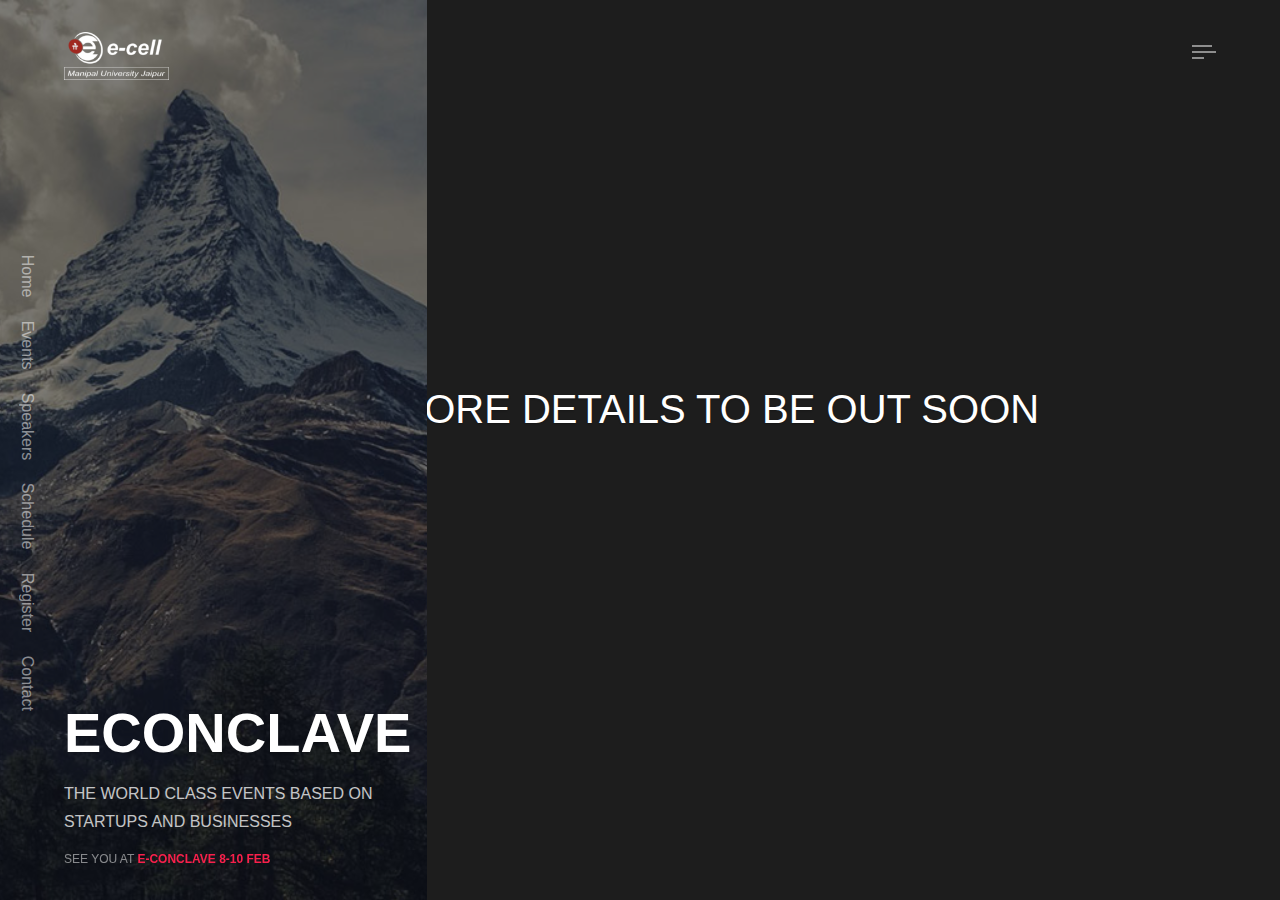
<file: events.html>
﻿<!doctype html>

<html class="no-js" lang="en">

<head>
    <meta http-equiv="content-type" content="text/html; charset=UTF-8">

    <!-- Page Title Here -->
    <title>ECELL: EVENTS</title>

    <!-- Meta -->
    <!-- Page Description Here -->
    <meta name="description" content="A beautiful and creative portfolio template. It is mobile friend (responsive) and comes with smooth animations">

    <!-- Disable screen scaling-->
    <meta name="viewport" content="width=device-width, user-scalable=no, initial-scale=1, maximum-scale=1, user-scalable=0">

    <!-- Place favicon.ico and apple-touch-icon(s) in the root directory -->

    <!-- Vendor CSS style -->
    <link rel="stylesheet" href="css\pageloader.css">

    <!-- Uncomment below to load individualy vendor CSS -->
    <link rel="stylesheet" href="css\bootstrap.min.css">
    <link rel="stylesheet" href="js\vendor\swiper.min.css">
    <link rel="stylesheet" href="js\vendor\jquery.fullpage.min.css">
    <link rel="stylesheet" href="js\vegas\vegas.min.css">

    <!-- Main CSS files -->
    <link rel="stylesheet" href="css\main.css">

    <!-- add alt layout here -->
    <link rel="stylesheet" href="css\style-default.css">

    <script src="js\vendor\modernizr-2.7.1.min.js"></script>
</head>

<body id="menu" class="body-item">
    <!--[if lt IE 8]>
            <p class="browsehappy">You are using an <strong>outdated</strong> browser. Please <a href="http://browsehappy.com/">upgrade your browser</a> to improve your experience.</p>
        <![endif]-->

    <!-- Page Loader : just comment these lines to remove it -->
    <div class="page-loader" id="page-loader">
        <div>
            <div class="icon ion-spin"></div>
            <p>ECELL FOR YOU</p>
        </div>
    </div>

    <!-- BEGIN OF site header Menu -->
    <header class="page-header navbar page-header-alpha scrolled-white menu-right topmenu-right">

        <!-- Begin of menu icon toggler -->
        <button class="navbar-toggler site-menu-icon" id="navMenuIcon">
            <!-- Available class : menu-icon-dot / menu-icon-thick /menu-icon-random -->
            <span class="menu-icon menu-icon-random">
                <span class="bars">
                    <span class="bar1"></span>
                    <span class="bar2"></span>
                    <span class="bar3"></span>
                </span>
            </span>
        </button>
        <!-- End of menu icon toggler -->

        <!-- Begin of logo/brand -->
        <a class="navbar-brand" href="./index.html">
            <span class="logo">
                <img class="light-logo" src="img\logo.png" alt="Logo">
            </span>
        </a>
        <!-- End of logo/brand -->

        <!-- begin of menu wrapper -->
        <div class="all-menu-wrapper" id="navbarMenu">


            <!-- Begin of hamburger mainmenu menu -->
            <nav class="navbar-mainmenu">
                <ul class="navbar-nav mr-auto">
                    <li class="nav-item active">
                        <a class="nav-link" href="./index.html">Home
                            <span class="sr-only">(current)</span>
                        </a>
                    </li>
                    <li class="nav-item">
                        <a class="nav-link" href="./gallery.html">Gallery</a>
                    </li>
                    <li class="nav-item">
                        <a class="nav-link" href="./events.html">Events</a>
                    </li>
                </ul>
            </nav>
            <!-- End of hamburger mainmenu menu -->

            <!-- Begin of sidebar nav menu params class: text-only / icon-only-->
            <nav class="navbar-sidebar ">
                <ul class="navbar-nav" id="qmenu">
                    <li class="nav-item" data-menuanchor="home">
                        <a href="./index.html#home">
                            <span class="txt">Home</span>
                        </a>
                    </li>
                    <li class="nav-item" data-menuanchor="events">
                        <a href="./index.html#main-event-1">
                            <span class="txt">Events</span>
                        </a>
                    </li>
                    <li class="nav-item" data-menuanchor="speakers">
                        <a href="./index.html#speakers">
                            <span class="txt">Speakers</span>
                        </a>
                    </li>
                    <li class="nav-item" data-menuanchor="schedule">
                        <a href="./index.html#Schedule">
                            <span class="txt">Schedule</span>
                        </a>
                    </li>
                    <li class="nav-item" data-menuanchor="register">
                        <a href="./index.html#register">
                            <span class="txt">Register</span>
                        </a>
                    </li>
                    <li class="nav-item" data-menuanchor="contact">
                        <a href="./index.html#contact">
                            <span class="txt">Contact</span>
                        </a>
                    </li>
                </ul>
            </nav>
            <!-- End of sidebar nav menu -->
        </div>
        <!-- end of menu wrapper -->

    </header>
    <!-- END OF site header Menu-->

    <!-- BEGIN OF page main content -->
    <main class="page-main page-fullpage main-anim" id="itempage">

        <!-- Begin of list two side 1 section -->
        <div class="section section-twoside fp-auto-height-responsive section-item" data-section="item-alpha">
            <div class="section-cover-tier mask-black" style="background-image:url('img/items/img-sample2.jpeg')">
                <div class="cover-content">
                    <div class="title-desc">
                        <h2 class="display-4 display-title">ECONCLAVE</h2>
                        <p>THE WORLD CLASS EVENTS BASED ON STARTUPS AND BUSINESSES</p>
                    </div>
                </div>
            </div>
            <!-- Begin of section wrapper -->
            <div class="section-wrapper largewidth">

                <!-- text or illustration order are manipulated via Bootstrap order-md-1, order-md-2 class -->
                <h1 id="out_soon">MORE DETAILS TO BE OUT SOON</h1>

                <!-- begin of item -->
                

            </div>
            <!-- End of section wrapper -->
        </div>
        <!-- End of list two side 1 section -->
    </main>
    <!-- END OF page main content -->



    <!-- BEGIN OF page footer -->
    <footer id="site-footer" class="page-footer">
        <!-- Left content -->
        <div class="footer-left">
            <p>SEE YOU AT
                <a href="http://ecellmuj.in" target="_blank">
                    <span class="marked">E-CONCLAVE 8-10 FEB</span>
                </a>
            </p>
        </div>

    </footer>
    <!-- END OF site footer -->


    <!-- scripts -->
    <!-- All Javascript plugins goes here -->
    <script src="js\vendor\jquery-1.12.4.min.js"></script>

    <!-- All vendor scripts -->
    <script src="js\vendor\scrolloverflow.min.js"></script>
    <script src="js\vendor\all.js"></script>

    <!-- Javascript main files -->
    <script src="js\main.js"></script>


</body>

</html>
</file>
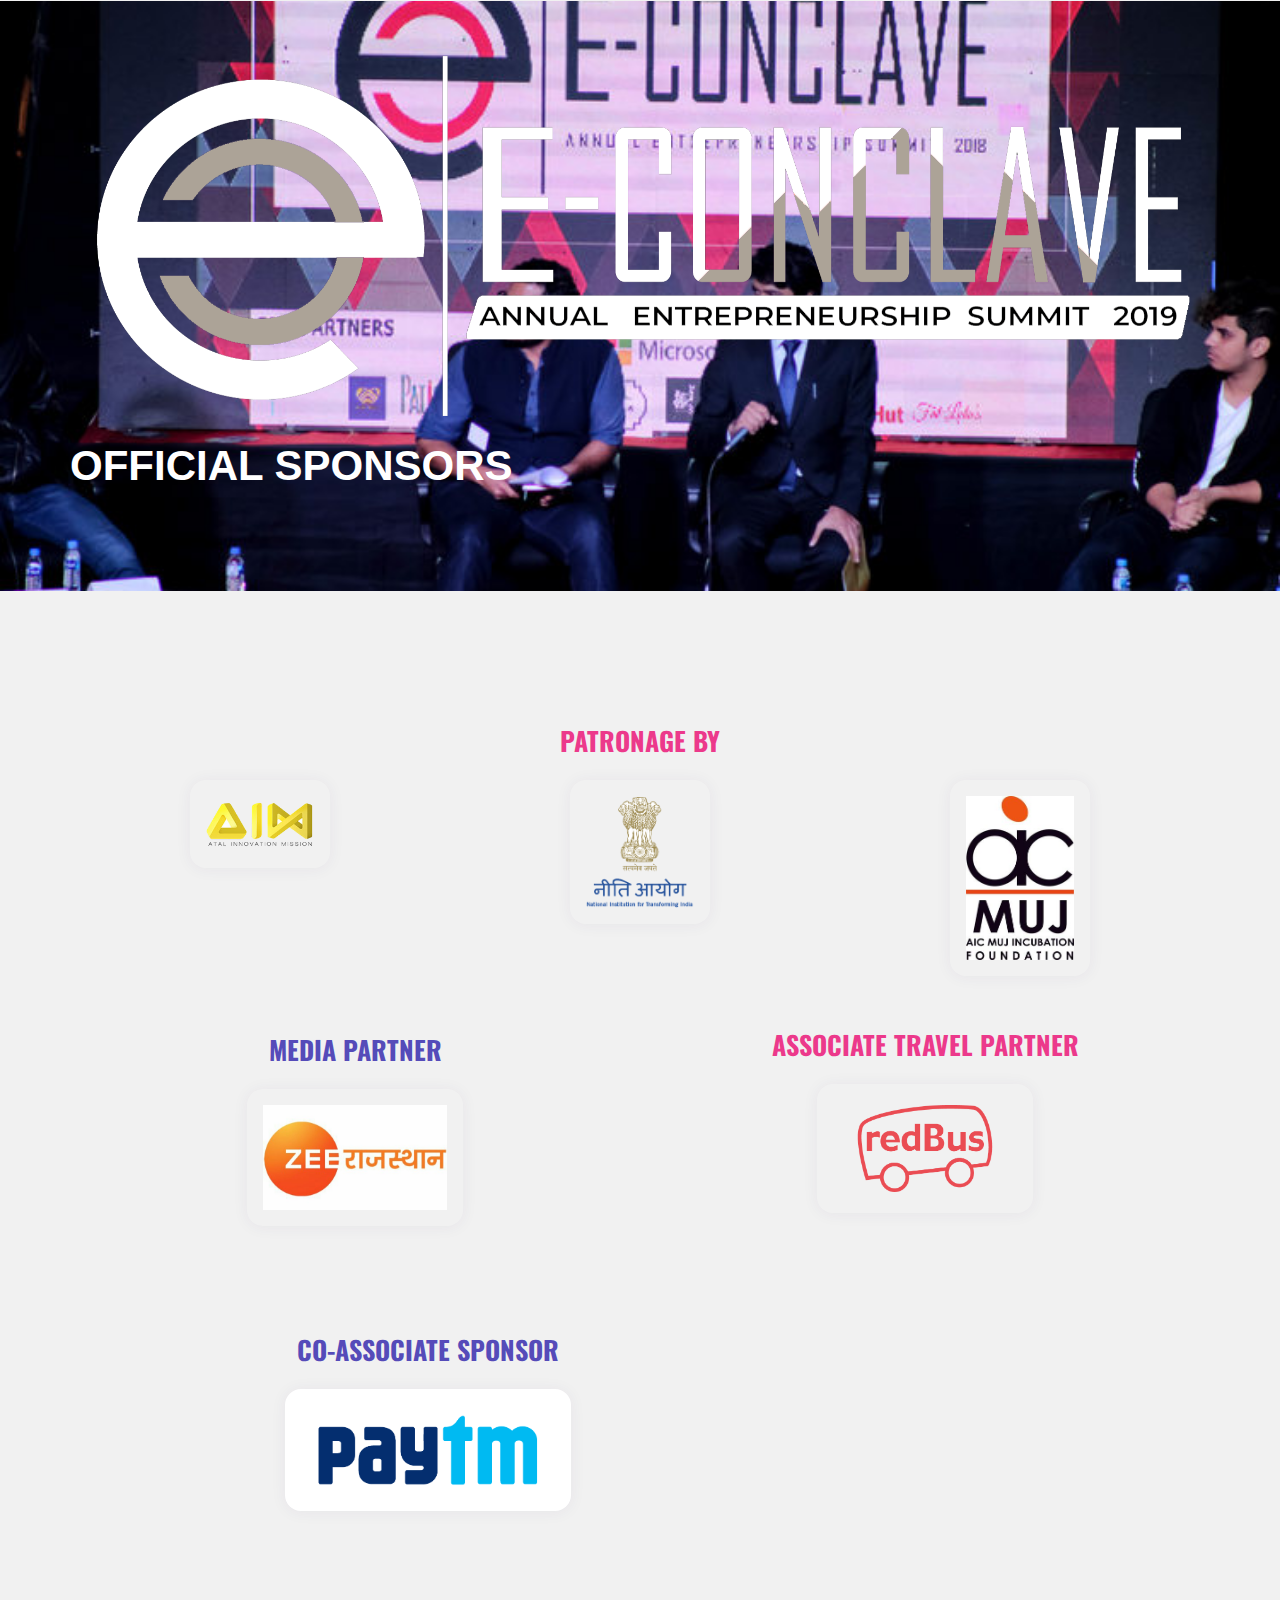
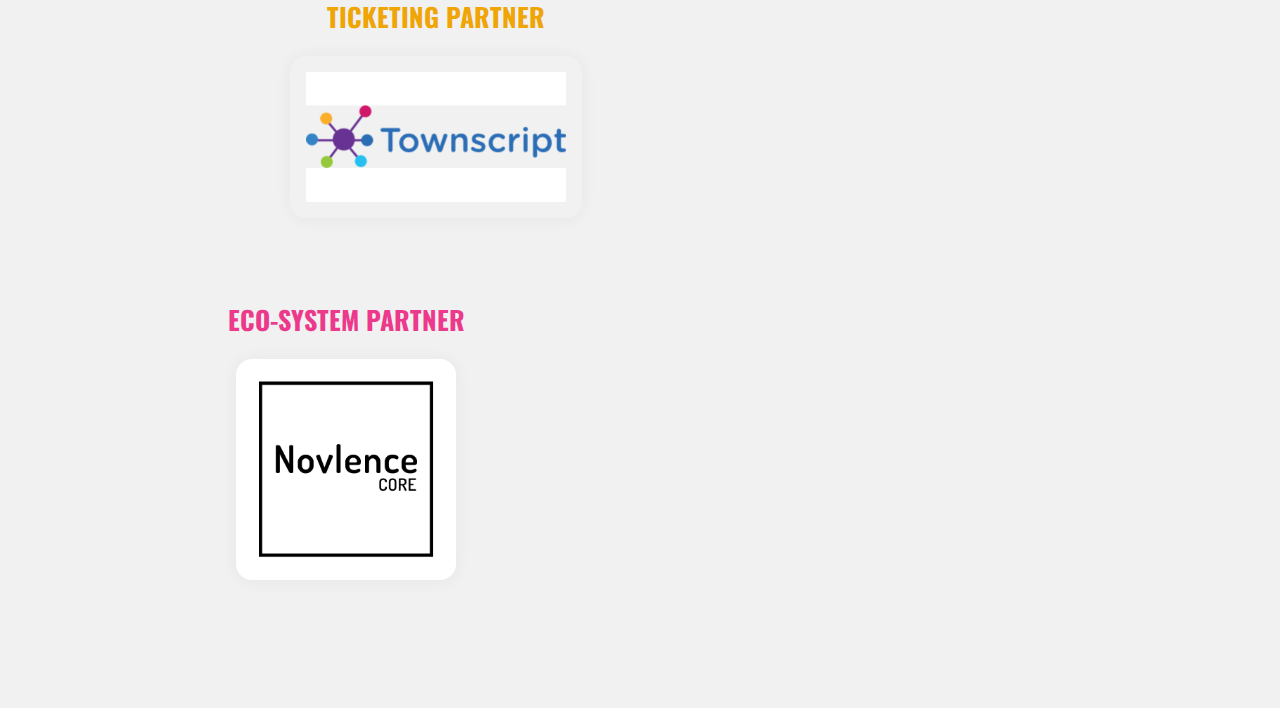
<file: sponsors.html>
<!doctype html>
<html class="no-js" lang="en">

<head>
    <meta http-equiv="content-type" content="text/html; charset=utf-8" />
    <meta http-equiv="X-UA-Compatible" content="IE=edge" />
    <meta name="viewport" content="width=device-width, initial-scale=1.0, maximum-scale=1.0, user-scalable=no" />

    <!-- SITE TITLE -->
    <title>Econclave-Sponsors</title>


    <!--  FAVICON AND TOUCH ICONS -->
    <link rel="shortcut icon" type="image/x-icon" href="#" />
    <!-- this icon shows in browser toolbar -->
    <link rel="icon" type="image/x-icon" href="#" />
    <!-- this icon shows in browser toolbar -->
    <link rel="manifest" href="assets/img/favicon/manifest.json">

    <!-- BOOTSTRAP CSS -->
    <link rel="stylesheet" href="css/bootstrap.min.css" media="all" />

    <!-- FONT AWESOME -->
    <link rel="stylesheet" href="fonts/font-awesome.min.css" media="all" />

    <!-- FONT AWESOME -->


    <!-- Time Circle -->
    <link rel="stylesheet" href="css/timer/TimeCircles.css" media="all" />

    <!-- OWL CAROUSEL CSS -->
    <link rel="stylesheet" href="css/owlcarousel/owl.carousel.min.css" media="all" />
    <link rel="stylesheet" href="css/owlcarousel/owl.theme.default.min.css" media="all" />

    <!-- GOOGLE FONT -->
    <link rel="stylesheet" type="text/css" href="https://fonts.googleapis.com/css?family=Oswald:400,700%7cRaleway:300,400,400i,500,600,700,900" />

    <!-- MASTER  STYLESHEET  -->
    <link id="lgx-master-style" rel="stylesheet" href="css/style-default.min.css" media="all" />

    <!-- MODERNIZER CSS  -->
    <script src="js/vendor/modernizr-2.7.1.min.js"></script>
</head>

<body class="home">


    <div class="lgx-container ">



        <!--HEADER-->
        <header>
            <div id="lgx-header" class="lgx-header">
                <div class="lgx-header-position lgx-header-position-white lgx-header-position-fixed ">
                    <!--lgx-header-position-fixed lgx-header-position-white lgx-header-fixed-container lgx-header-fixed-container-gap lgx-header-position-white-->
                    <div class="lgx-container">
                        <!--lgx-container-fluid-->
                        <nav class="navbar navbar-default lgx-navbar">
                            <div class="navbar-header">




                                <div class="lgx-logo">
                                    <a href="https://econclave.ecellmuj.in/" class="lgx-scroll">
                                        <img src="img/spons-logo.png" alt="Eventhunt Logo" />
                                    </a>
                                </div>


                            </div>
                            <div id="navbar" class="navbar-collapse collapse">


                            </div>
                            <!--/.nav-collapse -->
                        </nav>
                    </div>
                    <!-- //.CONTAINER -->
                </div>
            </div>
        </header>
        <!--HEADER END-->


        <!--Banner Inner-->
        <section>
            <div class="lgx-banner lgx-banner-inner">
                <div class="lgx-page-inner">
                    <div class="container">
                        <div class="row">
                            <div class="col-xs-12">
                                <div class="lgx-heading-area">
                                    <div class="lgx-heading lgx-heading-white">
                                        <br>
                                        <br>
                                        <br>
                                        <br>
                                        <br>
                                        <br>
                                        <br>
                                        <br>
                                        <br>
                                        <br>
                                        <br>
                                        <h2 class="heading">Official Sponsors</h2>
                                    </div>

                                </div>
                            </div>
                        </div>
                        <!--//.ROW-->
                    </div><!-- //.CONTAINER -->
                </div><!-- //.INNER -->
            </div>
        </section>
        <!--//.Banner Inner-->


        <main>
            <div class="lgx-page-wrapper">
                <!--News-->
                <section>
                    <div class="container">

                        <div>
                            <h3 class="sponsored-heading secound-heading" style="margin-top:20px; text-align: center;">Patronage
                                By</h3>
                        </div>

                        <div class="row" style="margin-bottom: 40px;">

                            <div class="col-xs-12 col-md-4">
                                <div class="sponsors-area">
                                    <div class="single">
                                        <a class="" href="#"><img src="img/sponsors/aim-logo.png" alt="sponsor" /></a>
                                    </div>
                                </div>
                            </div>

                            <div class="col-xs-12 col-md-4">
                                <div class="sponsors-area">
                                    <div class="single">
                                        <a class="" href="#"><img src="img/sponsors/niti-aayog-logo.png" alt="sponsor" /></a>
                                    </div>
                                </div>
                            </div>

                            <div class="col-xs-12 col-md-4">
                                <div class="sponsors-area">
                                    <div class="single">
                                        <a class="" href="#"><img src="img/AIC logo.jpg" alt="sponsor" /></a>
                                    </div>
                                </div>
                            </div>

                            <!--//col-->
                        </div>




                        <div class="row">
                            <div class="col-xs-12 col-md-6">
                                <h3 class="sponsored-heading first-heading">Media Partner</h3>
                                <div class="sponsors-area">
                                    <div class="single">
                                        <a class="" href="#"><img src="img/sponsors/zee.png" alt="sponsor" /></a>
                                    </div>
                                </div>
                            </div>

                            <div class="col-xs-12 col-md-6">
                                <h3 class="sponsored-heading secound-heading" style="margin-top:-5px">Associate Travel
                                    Partner</h3>
                                <div class="sponsors-area">
                                    <div class="single">
                                        <a class="" href="#"><img src="img/sponsors/red.png" alt="sponsor" /></a>
                                    </div>
                                </div>
                            </div>
                            <!--//col-->
                        </div>

                        <div class="row" style="margin-top: 9rem">
                            <div class="col-xs-12">
                                <h3 class="sponsored-heading first-heading">Co-Associate Sponsor</h3>
                                <div class="sponsors-area sponsors-area-bg">
                                    <div class="single">
                                        <a class="" href="#"><img src="img/sponsors/paytm.png" alt="sponsor" /></a>
                                    </div>
                                </div>
                            </div>
                            <!--//col-->
                        </div>

                        <div class="row">
                            <div class="col-xs-12">
                                <h3 class="sponsored-heading third-heading">Ticketing Partner</h3>
                                <div class="sponsors-area">
                                    <div class="single">
                                        <a class="" href="#"><img src="img/sponsors/ts.png" alt="sponsor" /></a>
                                    </div>
                                </div>
                            </div>
                            <!--//col-->
                        </div>
                        <!--//row-->

                        <!--//row-->
                        <div class="row">
                            <div class="col-xs-12">
                                <h3 class="sponsored-heading secound-heading">Eco-System Partner</h3>
                                <div class="sponsors-area sponsors-area-bg">
                                    <div class="single">
                                        <a class="" href="#"><img src="img/sponsors/logo_white.png" alt="sponsor" /></a>
                                    </div>
                                </div>
                            </div>
                            <!--//col-->
                        </div>
                        <!--//row-->

                    </div><!-- //.CONTAINER -->
                </section>
                <!--News END-->
            </div>
        </main>

    </div>

    <script src="js/vendor/jquery-1.12.4.min.js"></script>

    <!-- BOOTSTRAP JS  -->
    <script src="js/bootstrap.min.js"></script>

    <!-- Smooth Scroll  -->
    <script src="js/jquery.smooth-scroll.js"></script>

    <!-- SMOTH SCROLL -->
    <script src="js/jquery.smooth-scroll.min.js"></script>
    <script src="js/jquery.easing.min.js"></script>

    <!-- header parallax js -->
    <script src="js/header-parallax.js"></script>

    <!-- CUSTOM SCRIPT  -->
    <script src="js/custom.script.js"></script>

</body>

</html>
</file>
<file: css/timer/TimeCircles.css>
/**
 *	This element is created inside your target element
 *	It is used so that your own element will not need to be altered
 **/
.time_circles {
    position: relative;
    width: 100%;
    height: 100%;
}

/**
 *	This is all the elements used to house all text used
 * in time circles
 **/
.time_circles > div {
    position: absolute;
    text-align: center;
}

/**
 *	Titles (Days, Hours, etc)
 **/
.time_circles > div > h4 {
    margin: 0px;
    padding: 0px;
    text-align: center;
    text-transform: uppercase;
    font-family: 'Century Gothic', Arial;
}

/**
 *	Time numbers, ie: 12
 **/
.time_circles > div > span {
    display: block;
    width: 100%;
    text-align: center;
    font-family: 'Century Gothic', Arial;
    font-size: 300%;
    margin-top: 0.4em;
    font-weight: bold;
}
</file>
<file: css/style-default.min.css>
@charset "UTF-8";a,a.active,a:focus,a:hover{text-decoration:none;outline:0}html{font-size:62.5%}body,p{font-family:Poppins,sans-serif;font-size:1.6rem;padding:0;margin:0;color:rgba(50,51,51,.8);line-height:2.6rem}body{background:#f1f1f1}p{font-weight:400}.h3,.h4,h3,h4{font-family:Oswald,sans-serif;font-weight:700}h1,h2,h3,h4,h5,h6{color:#1b273d}.h1,h1{font-family:Oswald,sans-serif;font-size:6.8rem;line-height:10.2rem;line-height:8rem}.h2,h2{font-family:Oswald,sans-serif;font-size:4.2rem;line-height:6.300000000000001rem;line-height:4rem}.h3,h3{font-size:2.6rem;line-height:3.9000000000000004rem;line-height:4rem}.h4,.h5,h4,h5{font-size:1.6rem}.h3 a,h3 a{color:inherit}.h3 a:hover,h3 a:hover{color:#554bb9}.h4,h4{line-height:2.4000000000000004rem;line-height:2rem}.lgx-table thead tr th,blockquote{font-weight:400;text-align:center}.h4 a,h4 a{color:inherit}.h4 a:hover,h4 a:hover{color:#554bb9}.h5,h5{line-height:2.4000000000000004rem;line-height:2rem}.h6,h6{font-size:1.4rem;line-height:2.0999999999999996rem;line-height:1.8rem}blockquote,blockquote p{font-family:Oswald,sans-serif;font-size:1.6rem;line-height:2.4000000000000004rem}img{max-width:100%}table td,table th{border:1px solid #ddd;padding:.5rem 1px}.lgx-table thead tr{background:rgba(85,75,185,.2)}.lgx-table thead tr th{border-bottom:0;padding-top:2rem;padding-bottom:2rem;font-family:Oswald,sans-serif;text-transform:uppercase;color:#1b273d}.lgx-table tbody tr td,.lgx-table tbody tr th{padding-top:2rem;padding-bottom:2rem;border-top:4px solid #f9f9f9;background:rgba(85,75,185,.05);text-align:center;border-right:2px solid #f9f9f9}.lgx-table tbody tr td:hover,.lgx-table tbody tr th,.lgx-table tbody tr th:hover{background:rgba(85,75,185,.1)}a{color:#483fa1}a.active,a:focus,a:hover{color:#7870c7;-moz-transition-duration:.3s;-webkit-transition-duration:.3s;-o-transition-duration:.3s;transition-duration:.3s}.btn:active,.btn:focus,button:active,button:focus,input[type=submit]:active,input[type=submit]:focus,input[type=button]:active,input[type=button]:focus{outline:0}.lgx-inner{padding:13rem 0}blockquote{overflow:hidden;color:#1b273d;margin:2rem auto;display:block;padding:1rem 1.5rem;position:relative;border-left:0;border-radius:0;-webkit-background-clip:padding-box;background-clip:padding-box}blockquote p{opacity:1}blockquote:after,blockquote:before{font-family:FontAwesome;position:absolute;top:4px;font-size:2rem;line-height:3rem;opacity:.3;color:#554bb9}blockquote footer{float:none!important;color:#554bb9}blockquote:after{content:"\f10e";right:7px}blockquote:before{content:"\f10d";left:7px;text-align:center}.lgx-social{font-size:26px;margin-left:0}.lgx-social li{color:#554bb9;list-style-type:none;display:inline-block;padding:0;cursor:pointer;transition:ease .3s;opacity:.7;margin-bottom:5px}.lgx-social li a{color:inherit;background:#fff;width:45px;height:45px;border-radius:50%;display:inline-block;text-align:center;-webkit-box-shadow:0 2px 10px rgba(52,61,71,.2);-moz-box-shadow:0 2px 10px rgba(52,61,71,.2);box-shadow:0 2px 10px rgba(52,61,71,.2)}.lgx-social li a i{font-size:24px;line-height:45px}.lgx-social li:hover{background:#554bb9;color:#554bb9;border-radius:50%}.lgx-social li:hover a{border-radius:50%;color:inherit}.lgx-social:hover>li{color:#554bb9;opacity:.3}.lgx-social:hover>li a{color:inherit}.lgx-social:hover>li:hover{opacity:1}.lgx-social:hover>li:hover a{background:#efa506}.form-control{display:block;width:100%;height:50px;padding:1.5rem 2rem;font-size:14px;line-height:1.42857143;color:#555;background-color:#fff;background-image:none;border:none;border-radius:0;-webkit-box-shadow:none;box-shadow:none;-webkit-transition:border-color ease-in-out .15s,-webkit-box-shadow ease-in-out .15s;-o-transition:border-color ease-in-out .15s,box-shadow ease-in-out .15s;transition:border-color ease-in-out .15s,box-shadow ease-in-out .15s}textarea.form-control{height:170px}.lgxmapcanvas{height:450px}.lgx-heading{text-align:center;margin-bottom:6.8rem;overflow:hidden;display:block;margin-top:-1.6rem}.lgx-heading .heading{font-family:Poppins,sans-serif;font-size:4.2rem;line-height:6.300000000000001rem;color:#1b273d;font-weight:900;margin:0 0 1rem;text-transform:uppercase}.lgx-btn,.lgx-header .lgx-navbar .lgx-nav li a,.lgx-heading .subheading,.lgx-subheading,.lgx-submit,.wpcf7-submit,button{font-family:Oswald,sans-serif}.lgx-heading .subheading{font-size:2rem;line-height:3rem;color:#1b273d;color:rgba(50,51,51,.8);font-weight:400;margin:0}.lgx-heading-white .heading,.lgx-heading-white .subheading{color:#fff}.lgx-subheading{font-size:2.4rem;line-height:3.5999999999999996rem;text-align:center;color:#554bb9;text-transform:uppercase;margin-bottom:3.9rem;margin-top:0}.mfp-close:hover{background:0 0}.section-btn-area{text-align:center;display:block;margin-top:2.6rem}.lgx-btn,.lgx-submit,.wpcf7-submit,button{overflow:hidden;border:none;text-align:center;cursor:pointer;text-transform:uppercase;outline:0;position:relative;color:#fff;font-weight:400;font-size:14px;margin:0 auto;padding:1.5rem 4rem;display:inline-block;letter-spacing:.1rem;background:#554bb9;-moz-transition-duration:.3s;-webkit-transition-duration:.3s;-o-transition-duration:.3s;transition-duration:.3s;-webkit-box-shadow:0 8px 6px -6px rgba(50,51,51,.4);-moz-box-shadow:0 8px 6px -6px rgba(50,51,51,.4);box-shadow:0 8px 6px -6px rgba(50,51,51,.4)}.lgx-btn:hover,.lgx-submit:hover,.wpcf7-submit:hover,button:hover{color:#fff;border-radius:16px;-moz-transition-duration:.3s;-webkit-transition-duration:.3s;-o-transition-duration:.3s;transition-duration:.3s;box-shadow:0 8px 15px rgba(0,0,0,.1)}.lgx-btn-white,.lgx-btn-white:hover{color:#554bb9}.lgx-btn span,.lgx-submit span,.wpcf7-submit span,button span{position:relative;z-index:1}.lgx-btn:after,.lgx-submit:after,.wpcf7-submit:after,button:after{content:"";position:absolute;left:20px;top:14px;height:200px;width:200px;background:#1b273d;-webkit-transition:all .5s ease-in-out;transition:all .5s ease-in-out;-webkit-transform:translateX(-98%) translateY(-25%) rotate(45deg);transform:translateX(-98%) translateY(-25%) rotate(45deg);opacity:.15}.lgx-btn:hover:after,.lgx-submit:hover:after,.wpcf7-submit:hover:after,button:hover:after{-webkit-transform:translateX(-9%) translateY(-25%) rotate(45deg);transform:translateX(-9%) translateY(-25%) rotate(45deg);height:604%;width:300px;left:43px;border-radius:100%}.lgx-btn-sm{padding:.8rem 2.6rem;font-size:12px}.lgx-btn-red{background:#ec398b}.lgx-btn-yellow{background:#efa506}.lgx-btn-black{background:#1b273d}.lgx-btn-black:after,.lgx-btn-white{background:#fff}.section-btn-area .lgx-btn{margin-right:.5rem}.lgx-btn-white:after{background:#ddd;opacity:.3}.mfp-wrap .lgx-btn:after,.mfp-wrap .lgx-submit:after,.mfp-wrap .wpcf7-submit:after,.mfp-wrap button:after{background:0 0;position:static}.mfp-wrap .mfp-arrow-left .mfp-a,.mfp-wrap .mfp-arrow-left::after{border-right:none}.mfp-wrap .mfp-arrow-right .mfp-a,.mfp-wrap .mfp-arrow-right::after{border-left:none}.mfp-wrap .mfp-arrow{height:auto;background:#efa506;border-radius:16px}.mfp-wrap .mfp-arrow .mfp-a,.mfp-wrap .mfp-arrow .mfp-b,.mfp-wrap .mfp-arrow::after,.mfp-wrap .mfp-arrow::before{top:-25px}.schedule-btn-area,.sponsor-btn-area{margin-top:4.2rem}@media (max-width:767px){.lgx-btn{font-size:12px;padding:.6rem 2rem;letter-spacing:0}}/*!
 * animate.css -http://daneden.me/animate
 * Version - 3.5.1
 * Licensed under the MIT license - http://opensource.org/licenses/MIT
 *
 * Copyright (c) 2016 Daniel Eden
 */.animated{-webkit-animation-fill-mode:both;animation-fill-mode:both;-webkit-animation-duration:3s;animation-duration:3s;-webkit-animation-delay:.5s;animation-delay:.5s}.animate-out{-webkit-animation-delay:0s;animation-delay:0s}.animated.infinite{-webkit-animation-iteration-count:infinite;animation-iteration-count:infinite}.animated.hinge{-webkit-animation-duration:2s;animation-duration:2s}.animated.bounceIn,.animated.bounceOut,.animated.flipOutX,.animated.flipOutY{-webkit-animation-duration:.75s;animation-duration:.75s}@-webkit-keyframes bounce{20%,53%,80%,from,to{-webkit-animation-timing-function:cubic-bezier(.215,.61,.355,1);animation-timing-function:cubic-bezier(.215,.61,.355,1);-webkit-transform:translate3d(0,0,0);transform:translate3d(0,0,0)}40%,43%{-webkit-animation-timing-function:cubic-bezier(.755,.05,.855,.06);animation-timing-function:cubic-bezier(.755,.05,.855,.06);-webkit-transform:translate3d(0,-30px,0);transform:translate3d(0,-30px,0)}70%{-webkit-animation-timing-function:cubic-bezier(.755,.05,.855,.06);animation-timing-function:cubic-bezier(.755,.05,.855,.06);-webkit-transform:translate3d(0,-15px,0);transform:translate3d(0,-15px,0)}90%{-webkit-transform:translate3d(0,-4px,0);transform:translate3d(0,-4px,0)}}@keyframes bounce{20%,53%,80%,from,to{-webkit-animation-timing-function:cubic-bezier(.215,.61,.355,1);animation-timing-function:cubic-bezier(.215,.61,.355,1);-webkit-transform:translate3d(0,0,0);transform:translate3d(0,0,0)}40%,43%{-webkit-animation-timing-function:cubic-bezier(.755,.05,.855,.06);animation-timing-function:cubic-bezier(.755,.05,.855,.06);-webkit-transform:translate3d(0,-30px,0);transform:translate3d(0,-30px,0)}70%{-webkit-animation-timing-function:cubic-bezier(.755,.05,.855,.06);animation-timing-function:cubic-bezier(.755,.05,.855,.06);-webkit-transform:translate3d(0,-15px,0);transform:translate3d(0,-15px,0)}90%{-webkit-transform:translate3d(0,-4px,0);transform:translate3d(0,-4px,0)}}.bounce{-webkit-animation-name:bounce;animation-name:bounce;-webkit-transform-origin:center bottom;transform-origin:center bottom}@-webkit-keyframes flash{50%,from,to{opacity:1}25%,75%{opacity:0}}.flash{-webkit-animation-name:flash;animation-name:flash}@-webkit-keyframes pulse{from,to{-webkit-transform:scale3d(1,1,1);transform:scale3d(1,1,1)}50%{-webkit-transform:scale3d(1.05,1.05,1.05);transform:scale3d(1.05,1.05,1.05)}}@keyframes pulse{from,to{-webkit-transform:scale3d(1,1,1);transform:scale3d(1,1,1)}50%{-webkit-transform:scale3d(1.05,1.05,1.05);transform:scale3d(1.05,1.05,1.05)}}.pulse{-webkit-animation-name:pulse;animation-name:pulse}@-webkit-keyframes rubberBand{from,to{-webkit-transform:scale3d(1,1,1);transform:scale3d(1,1,1)}30%{-webkit-transform:scale3d(1.25,.75,1);transform:scale3d(1.25,.75,1)}40%{-webkit-transform:scale3d(.75,1.25,1);transform:scale3d(.75,1.25,1)}50%{-webkit-transform:scale3d(1.15,.85,1);transform:scale3d(1.15,.85,1)}65%{-webkit-transform:scale3d(.95,1.05,1);transform:scale3d(.95,1.05,1)}75%{-webkit-transform:scale3d(1.05,.95,1);transform:scale3d(1.05,.95,1)}}@keyframes rubberBand{from,to{-webkit-transform:scale3d(1,1,1);transform:scale3d(1,1,1)}30%{-webkit-transform:scale3d(1.25,.75,1);transform:scale3d(1.25,.75,1)}40%{-webkit-transform:scale3d(.75,1.25,1);transform:scale3d(.75,1.25,1)}50%{-webkit-transform:scale3d(1.15,.85,1);transform:scale3d(1.15,.85,1)}65%{-webkit-transform:scale3d(.95,1.05,1);transform:scale3d(.95,1.05,1)}75%{-webkit-transform:scale3d(1.05,.95,1);transform:scale3d(1.05,.95,1)}}.rubberBand{-webkit-animation-name:rubberBand;animation-name:rubberBand}@-webkit-keyframes shake{from,to{-webkit-transform:translate3d(0,0,0);transform:translate3d(0,0,0)}10%,30%,50%,70%,90%{-webkit-transform:translate3d(-10px,0,0);transform:translate3d(-10px,0,0)}20%,40%,60%,80%{-webkit-transform:translate3d(10px,0,0);transform:translate3d(10px,0,0)}}@keyframes shake{from,to{-webkit-transform:translate3d(0,0,0);transform:translate3d(0,0,0)}10%,30%,50%,70%,90%{-webkit-transform:translate3d(-10px,0,0);transform:translate3d(-10px,0,0)}20%,40%,60%,80%{-webkit-transform:translate3d(10px,0,0);transform:translate3d(10px,0,0)}}.shake{-webkit-animation-name:shake;animation-name:shake}@-webkit-keyframes headShake{0%{-webkit-transform:translateX(0);transform:translateX(0)}6.5%{-webkit-transform:translateX(-6px) rotateY(-9deg);transform:translateX(-6px) rotateY(-9deg)}18.5%{-webkit-transform:translateX(5px) rotateY(7deg);transform:translateX(5px) rotateY(7deg)}31.5%{-webkit-transform:translateX(-3px) rotateY(-5deg);transform:translateX(-3px) rotateY(-5deg)}43.5%{-webkit-transform:translateX(2px) rotateY(3deg);transform:translateX(2px) rotateY(3deg)}50%{-webkit-transform:translateX(0);transform:translateX(0)}}@keyframes headShake{0%{-webkit-transform:translateX(0);transform:translateX(0)}6.5%{-webkit-transform:translateX(-6px) rotateY(-9deg);transform:translateX(-6px) rotateY(-9deg)}18.5%{-webkit-transform:translateX(5px) rotateY(7deg);transform:translateX(5px) rotateY(7deg)}31.5%{-webkit-transform:translateX(-3px) rotateY(-5deg);transform:translateX(-3px) rotateY(-5deg)}43.5%{-webkit-transform:translateX(2px) rotateY(3deg);transform:translateX(2px) rotateY(3deg)}50%{-webkit-transform:translateX(0);transform:translateX(0)}}.headShake{-webkit-animation-timing-function:ease-in-out;animation-timing-function:ease-in-out;-webkit-animation-name:headShake;animation-name:headShake}@-webkit-keyframes swing{20%{-webkit-transform:rotate3d(0,0,1,15deg);transform:rotate3d(0,0,1,15deg)}40%{-webkit-transform:rotate3d(0,0,1,-10deg);transform:rotate3d(0,0,1,-10deg)}60%{-webkit-transform:rotate3d(0,0,1,5deg);transform:rotate3d(0,0,1,5deg)}80%{-webkit-transform:rotate3d(0,0,1,-5deg);transform:rotate3d(0,0,1,-5deg)}to{-webkit-transform:rotate3d(0,0,1,0deg);transform:rotate3d(0,0,1,0deg)}}@keyframes swing{20%{-webkit-transform:rotate3d(0,0,1,15deg);transform:rotate3d(0,0,1,15deg)}40%{-webkit-transform:rotate3d(0,0,1,-10deg);transform:rotate3d(0,0,1,-10deg)}60%{-webkit-transform:rotate3d(0,0,1,5deg);transform:rotate3d(0,0,1,5deg)}80%{-webkit-transform:rotate3d(0,0,1,-5deg);transform:rotate3d(0,0,1,-5deg)}to{-webkit-transform:rotate3d(0,0,1,0deg);transform:rotate3d(0,0,1,0deg)}}.swing{-webkit-transform-origin:top center;transform-origin:top center;-webkit-animation-name:swing;animation-name:swing}@-webkit-keyframes tada{from,to{-webkit-transform:scale3d(1,1,1);transform:scale3d(1,1,1)}10%,20%{-webkit-transform:scale3d(.9,.9,.9) rotate3d(0,0,1,-3deg);transform:scale3d(.9,.9,.9) rotate3d(0,0,1,-3deg)}30%,50%,70%,90%{-webkit-transform:scale3d(1.1,1.1,1.1) rotate3d(0,0,1,3deg);transform:scale3d(1.1,1.1,1.1) rotate3d(0,0,1,3deg)}40%,60%,80%{-webkit-transform:scale3d(1.1,1.1,1.1) rotate3d(0,0,1,-3deg);transform:scale3d(1.1,1.1,1.1) rotate3d(0,0,1,-3deg)}}@keyframes tada{from,to{-webkit-transform:scale3d(1,1,1);transform:scale3d(1,1,1)}10%,20%{-webkit-transform:scale3d(.9,.9,.9) rotate3d(0,0,1,-3deg);transform:scale3d(.9,.9,.9) rotate3d(0,0,1,-3deg)}30%,50%,70%,90%{-webkit-transform:scale3d(1.1,1.1,1.1) rotate3d(0,0,1,3deg);transform:scale3d(1.1,1.1,1.1) rotate3d(0,0,1,3deg)}40%,60%,80%{-webkit-transform:scale3d(1.1,1.1,1.1) rotate3d(0,0,1,-3deg);transform:scale3d(1.1,1.1,1.1) rotate3d(0,0,1,-3deg)}}.tada{-webkit-animation-name:tada;animation-name:tada}@-webkit-keyframes wobble{from,to{-webkit-transform:none;transform:none}15%{-webkit-transform:translate3d(-25%,0,0) rotate3d(0,0,1,-5deg);transform:translate3d(-25%,0,0) rotate3d(0,0,1,-5deg)}30%{-webkit-transform:translate3d(20%,0,0) rotate3d(0,0,1,3deg);transform:translate3d(20%,0,0) rotate3d(0,0,1,3deg)}45%{-webkit-transform:translate3d(-15%,0,0) rotate3d(0,0,1,-3deg);transform:translate3d(-15%,0,0) rotate3d(0,0,1,-3deg)}60%{-webkit-transform:translate3d(10%,0,0) rotate3d(0,0,1,2deg);transform:translate3d(10%,0,0) rotate3d(0,0,1,2deg)}75%{-webkit-transform:translate3d(-5%,0,0) rotate3d(0,0,1,-1deg);transform:translate3d(-5%,0,0) rotate3d(0,0,1,-1deg)}}@keyframes wobble{from,to{-webkit-transform:none;transform:none}15%{-webkit-transform:translate3d(-25%,0,0) rotate3d(0,0,1,-5deg);transform:translate3d(-25%,0,0) rotate3d(0,0,1,-5deg)}30%{-webkit-transform:translate3d(20%,0,0) rotate3d(0,0,1,3deg);transform:translate3d(20%,0,0) rotate3d(0,0,1,3deg)}45%{-webkit-transform:translate3d(-15%,0,0) rotate3d(0,0,1,-3deg);transform:translate3d(-15%,0,0) rotate3d(0,0,1,-3deg)}60%{-webkit-transform:translate3d(10%,0,0) rotate3d(0,0,1,2deg);transform:translate3d(10%,0,0) rotate3d(0,0,1,2deg)}75%{-webkit-transform:translate3d(-5%,0,0) rotate3d(0,0,1,-1deg);transform:translate3d(-5%,0,0) rotate3d(0,0,1,-1deg)}}.wobble{-webkit-animation-name:wobble;animation-name:wobble}@-webkit-keyframes jello{11.1%,from,to{-webkit-transform:none;transform:none}22.2%{-webkit-transform:skewX(-12.5deg) skewY(-12.5deg);transform:skewX(-12.5deg) skewY(-12.5deg)}33.3%{-webkit-transform:skewX(6.25deg) skewY(6.25deg);transform:skewX(6.25deg) skewY(6.25deg)}44.4%{-webkit-transform:skewX(-3.125deg) skewY(-3.125deg);transform:skewX(-3.125deg) skewY(-3.125deg)}55.5%{-webkit-transform:skewX(1.5625deg) skewY(1.5625deg);transform:skewX(1.5625deg) skewY(1.5625deg)}66.6%{-webkit-transform:skewX(-.78125deg) skewY(-.78125deg);transform:skewX(-.78125deg) skewY(-.78125deg)}77.7%{-webkit-transform:skewX(.390625deg) skewY(.390625deg);transform:skewX(.390625deg) skewY(.390625deg)}88.8%{-webkit-transform:skewX(-.1953125deg) skewY(-.1953125deg);transform:skewX(-.1953125deg) skewY(-.1953125deg)}}@keyframes jello{11.1%,from,to{-webkit-transform:none;transform:none}22.2%{-webkit-transform:skewX(-12.5deg) skewY(-12.5deg);transform:skewX(-12.5deg) skewY(-12.5deg)}33.3%{-webkit-transform:skewX(6.25deg) skewY(6.25deg);transform:skewX(6.25deg) skewY(6.25deg)}44.4%{-webkit-transform:skewX(-3.125deg) skewY(-3.125deg);transform:skewX(-3.125deg) skewY(-3.125deg)}55.5%{-webkit-transform:skewX(1.5625deg) skewY(1.5625deg);transform:skewX(1.5625deg) skewY(1.5625deg)}66.6%{-webkit-transform:skewX(-.78125deg) skewY(-.78125deg);transform:skewX(-.78125deg) skewY(-.78125deg)}77.7%{-webkit-transform:skewX(.390625deg) skewY(.390625deg);transform:skewX(.390625deg) skewY(.390625deg)}88.8%{-webkit-transform:skewX(-.1953125deg) skewY(-.1953125deg);transform:skewX(-.1953125deg) skewY(-.1953125deg)}}.jello{-webkit-animation-name:jello;animation-name:jello;-webkit-transform-origin:center;transform-origin:center}@-webkit-keyframes bounceIn{20%,40%,60%,80%,from,to{-webkit-animation-timing-function:cubic-bezier(.215,.61,.355,1);animation-timing-function:cubic-bezier(.215,.61,.355,1)}0%{opacity:0;-webkit-transform:scale3d(.3,.3,.3);transform:scale3d(.3,.3,.3)}20%{-webkit-transform:scale3d(1.1,1.1,1.1);transform:scale3d(1.1,1.1,1.1)}40%{-webkit-transform:scale3d(.9,.9,.9);transform:scale3d(.9,.9,.9)}60%{opacity:1;-webkit-transform:scale3d(1.03,1.03,1.03);transform:scale3d(1.03,1.03,1.03)}80%{-webkit-transform:scale3d(.97,.97,.97);transform:scale3d(.97,.97,.97)}to{opacity:1;-webkit-transform:scale3d(1,1,1);transform:scale3d(1,1,1)}}@keyframes bounceIn{20%,40%,60%,80%,from,to{-webkit-animation-timing-function:cubic-bezier(.215,.61,.355,1);animation-timing-function:cubic-bezier(.215,.61,.355,1)}0%{opacity:0;-webkit-transform:scale3d(.3,.3,.3);transform:scale3d(.3,.3,.3)}20%{-webkit-transform:scale3d(1.1,1.1,1.1);transform:scale3d(1.1,1.1,1.1)}40%{-webkit-transform:scale3d(.9,.9,.9);transform:scale3d(.9,.9,.9)}60%{opacity:1;-webkit-transform:scale3d(1.03,1.03,1.03);transform:scale3d(1.03,1.03,1.03)}80%{-webkit-transform:scale3d(.97,.97,.97);transform:scale3d(.97,.97,.97)}to{opacity:1;-webkit-transform:scale3d(1,1,1);transform:scale3d(1,1,1)}}.bounceIn{-webkit-animation-name:bounceIn;animation-name:bounceIn}@-webkit-keyframes bounceInDown{60%,75%,90%,from,to{-webkit-animation-timing-function:cubic-bezier(.215,.61,.355,1);animation-timing-function:cubic-bezier(.215,.61,.355,1)}0%{opacity:0;-webkit-transform:translate3d(0,-3000px,0);transform:translate3d(0,-3000px,0)}60%{opacity:1;-webkit-transform:translate3d(0,25px,0);transform:translate3d(0,25px,0)}75%{-webkit-transform:translate3d(0,-10px,0);transform:translate3d(0,-10px,0)}90%{-webkit-transform:translate3d(0,5px,0);transform:translate3d(0,5px,0)}to{-webkit-transform:none;transform:none}}@keyframes bounceInDown{60%,75%,90%,from,to{-webkit-animation-timing-function:cubic-bezier(.215,.61,.355,1);animation-timing-function:cubic-bezier(.215,.61,.355,1)}0%{opacity:0;-webkit-transform:translate3d(0,-3000px,0);transform:translate3d(0,-3000px,0)}60%{opacity:1;-webkit-transform:translate3d(0,25px,0);transform:translate3d(0,25px,0)}75%{-webkit-transform:translate3d(0,-10px,0);transform:translate3d(0,-10px,0)}90%{-webkit-transform:translate3d(0,5px,0);transform:translate3d(0,5px,0)}to{-webkit-transform:none;transform:none}}.bounceInDown{-webkit-animation-name:bounceInDown;animation-name:bounceInDown}@-webkit-keyframes bounceInLeft{60%,75%,90%,from,to{-webkit-animation-timing-function:cubic-bezier(.215,.61,.355,1);animation-timing-function:cubic-bezier(.215,.61,.355,1)}0%{opacity:0;-webkit-transform:translate3d(-3000px,0,0);transform:translate3d(-3000px,0,0)}60%{opacity:1;-webkit-transform:translate3d(25px,0,0);transform:translate3d(25px,0,0)}75%{-webkit-transform:translate3d(-10px,0,0);transform:translate3d(-10px,0,0)}90%{-webkit-transform:translate3d(5px,0,0);transform:translate3d(5px,0,0)}to{-webkit-transform:none;transform:none}}@keyframes bounceInLeft{60%,75%,90%,from,to{-webkit-animation-timing-function:cubic-bezier(.215,.61,.355,1);animation-timing-function:cubic-bezier(.215,.61,.355,1)}0%{opacity:0;-webkit-transform:translate3d(-3000px,0,0);transform:translate3d(-3000px,0,0)}60%{opacity:1;-webkit-transform:translate3d(25px,0,0);transform:translate3d(25px,0,0)}75%{-webkit-transform:translate3d(-10px,0,0);transform:translate3d(-10px,0,0)}90%{-webkit-transform:translate3d(5px,0,0);transform:translate3d(5px,0,0)}to{-webkit-transform:none;transform:none}}.bounceInLeft{-webkit-animation-name:bounceInLeft;animation-name:bounceInLeft}@-webkit-keyframes bounceInRight{60%,75%,90%,from,to{-webkit-animation-timing-function:cubic-bezier(.215,.61,.355,1);animation-timing-function:cubic-bezier(.215,.61,.355,1)}from{opacity:0;-webkit-transform:translate3d(3000px,0,0);transform:translate3d(3000px,0,0)}60%{opacity:1;-webkit-transform:translate3d(-25px,0,0);transform:translate3d(-25px,0,0)}75%{-webkit-transform:translate3d(10px,0,0);transform:translate3d(10px,0,0)}90%{-webkit-transform:translate3d(-5px,0,0);transform:translate3d(-5px,0,0)}to{-webkit-transform:none;transform:none}}@keyframes bounceInRight{60%,75%,90%,from,to{-webkit-animation-timing-function:cubic-bezier(.215,.61,.355,1);animation-timing-function:cubic-bezier(.215,.61,.355,1)}from{opacity:0;-webkit-transform:translate3d(3000px,0,0);transform:translate3d(3000px,0,0)}60%{opacity:1;-webkit-transform:translate3d(-25px,0,0);transform:translate3d(-25px,0,0)}75%{-webkit-transform:translate3d(10px,0,0);transform:translate3d(10px,0,0)}90%{-webkit-transform:translate3d(-5px,0,0);transform:translate3d(-5px,0,0)}to{-webkit-transform:none;transform:none}}.bounceInRight{-webkit-animation-name:bounceInRight;animation-name:bounceInRight}@-webkit-keyframes bounceInUp{60%,75%,90%,from,to{-webkit-animation-timing-function:cubic-bezier(.215,.61,.355,1);animation-timing-function:cubic-bezier(.215,.61,.355,1)}from{opacity:0;-webkit-transform:translate3d(0,3000px,0);transform:translate3d(0,3000px,0)}60%{opacity:1;-webkit-transform:translate3d(0,-20px,0);transform:translate3d(0,-20px,0)}75%{-webkit-transform:translate3d(0,10px,0);transform:translate3d(0,10px,0)}90%{-webkit-transform:translate3d(0,-5px,0);transform:translate3d(0,-5px,0)}to{-webkit-transform:translate3d(0,0,0);transform:translate3d(0,0,0)}}@keyframes bounceInUp{60%,75%,90%,from,to{-webkit-animation-timing-function:cubic-bezier(.215,.61,.355,1);animation-timing-function:cubic-bezier(.215,.61,.355,1)}from{opacity:0;-webkit-transform:translate3d(0,3000px,0);transform:translate3d(0,3000px,0)}60%{opacity:1;-webkit-transform:translate3d(0,-20px,0);transform:translate3d(0,-20px,0)}75%{-webkit-transform:translate3d(0,10px,0);transform:translate3d(0,10px,0)}90%{-webkit-transform:translate3d(0,-5px,0);transform:translate3d(0,-5px,0)}to{-webkit-transform:translate3d(0,0,0);transform:translate3d(0,0,0)}}.bounceInUp{-webkit-animation-name:bounceInUp;animation-name:bounceInUp}@-webkit-keyframes bounceOut{20%{-webkit-transform:scale3d(.9,.9,.9);transform:scale3d(.9,.9,.9)}50%,55%{opacity:1;-webkit-transform:scale3d(1.1,1.1,1.1);transform:scale3d(1.1,1.1,1.1)}to{opacity:0;-webkit-transform:scale3d(.3,.3,.3);transform:scale3d(.3,.3,.3)}}@keyframes bounceOut{20%{-webkit-transform:scale3d(.9,.9,.9);transform:scale3d(.9,.9,.9)}50%,55%{opacity:1;-webkit-transform:scale3d(1.1,1.1,1.1);transform:scale3d(1.1,1.1,1.1)}to{opacity:0;-webkit-transform:scale3d(.3,.3,.3);transform:scale3d(.3,.3,.3)}}.bounceOut{-webkit-animation-name:bounceOut;animation-name:bounceOut}@-webkit-keyframes bounceOutDown{20%{-webkit-transform:translate3d(0,10px,0);transform:translate3d(0,10px,0)}40%,45%{opacity:1;-webkit-transform:translate3d(0,-20px,0);transform:translate3d(0,-20px,0)}to{opacity:0;-webkit-transform:translate3d(0,2000px,0);transform:translate3d(0,2000px,0)}}@keyframes bounceOutDown{20%{-webkit-transform:translate3d(0,10px,0);transform:translate3d(0,10px,0)}40%,45%{opacity:1;-webkit-transform:translate3d(0,-20px,0);transform:translate3d(0,-20px,0)}to{opacity:0;-webkit-transform:translate3d(0,2000px,0);transform:translate3d(0,2000px,0)}}.bounceOutDown{-webkit-animation-name:bounceOutDown;animation-name:bounceOutDown}@-webkit-keyframes bounceOutLeft{20%{opacity:1;-webkit-transform:translate3d(20px,0,0);transform:translate3d(20px,0,0)}to{opacity:0;-webkit-transform:translate3d(-2000px,0,0);transform:translate3d(-2000px,0,0)}}@keyframes bounceOutLeft{20%{opacity:1;-webkit-transform:translate3d(20px,0,0);transform:translate3d(20px,0,0)}to{opacity:0;-webkit-transform:translate3d(-2000px,0,0);transform:translate3d(-2000px,0,0)}}.bounceOutLeft{-webkit-animation-name:bounceOutLeft;animation-name:bounceOutLeft}@-webkit-keyframes bounceOutRight{20%{opacity:1;-webkit-transform:translate3d(-20px,0,0);transform:translate3d(-20px,0,0)}to{opacity:0;-webkit-transform:translate3d(2000px,0,0);transform:translate3d(2000px,0,0)}}@keyframes bounceOutRight{20%{opacity:1;-webkit-transform:translate3d(-20px,0,0);transform:translate3d(-20px,0,0)}to{opacity:0;-webkit-transform:translate3d(2000px,0,0);transform:translate3d(2000px,0,0)}}.bounceOutRight{-webkit-animation-name:bounceOutRight;animation-name:bounceOutRight}@-webkit-keyframes bounceOutUp{20%{-webkit-transform:translate3d(0,-10px,0);transform:translate3d(0,-10px,0)}40%,45%{opacity:1;-webkit-transform:translate3d(0,20px,0);transform:translate3d(0,20px,0)}to{opacity:0;-webkit-transform:translate3d(0,-2000px,0);transform:translate3d(0,-2000px,0)}}@keyframes bounceOutUp{20%{-webkit-transform:translate3d(0,-10px,0);transform:translate3d(0,-10px,0)}40%,45%{opacity:1;-webkit-transform:translate3d(0,20px,0);transform:translate3d(0,20px,0)}to{opacity:0;-webkit-transform:translate3d(0,-2000px,0);transform:translate3d(0,-2000px,0)}}.bounceOutUp{-webkit-animation-name:bounceOutUp;animation-name:bounceOutUp}@-webkit-keyframes fadeIn{from{opacity:0}to{opacity:1}}@keyframes fadeIn{from{opacity:0}to{opacity:1}}.fadeIn{-webkit-animation-name:fadeIn;animation-name:fadeIn}@-webkit-keyframes fadeInDown{from{opacity:0;-webkit-transform:translate3d(0,-100%,0);transform:translate3d(0,-100%,0)}to{opacity:1;-webkit-transform:none;transform:none}}@keyframes fadeInDown{from{opacity:0;-webkit-transform:translate3d(0,-100%,0);transform:translate3d(0,-100%,0)}to{opacity:1;-webkit-transform:none;transform:none}}.fadeInDown{-webkit-animation-name:fadeInDown;animation-name:fadeInDown}@-webkit-keyframes fadeInDownBig{from{opacity:0;-webkit-transform:translate3d(0,-2000px,0);transform:translate3d(0,-2000px,0)}to{opacity:1;-webkit-transform:none;transform:none}}@keyframes fadeInDownBig{from{opacity:0;-webkit-transform:translate3d(0,-2000px,0);transform:translate3d(0,-2000px,0)}to{opacity:1;-webkit-transform:none;transform:none}}.fadeInDownBig{-webkit-animation-name:fadeInDownBig;animation-name:fadeInDownBig}@-webkit-keyframes fadeInLeft{from{opacity:0;-webkit-transform:translate3d(-100%,0,0);transform:translate3d(-100%,0,0)}to{opacity:1;-webkit-transform:none;transform:none}}@keyframes fadeInLeft{from{opacity:0;-webkit-transform:translate3d(-100%,0,0);transform:translate3d(-100%,0,0)}to{opacity:1;-webkit-transform:none;transform:none}}.fadeInLeft{-webkit-animation-name:fadeInLeft;animation-name:fadeInLeft}@-webkit-keyframes fadeInLeftBig{from{opacity:0;-webkit-transform:translate3d(-2000px,0,0);transform:translate3d(-2000px,0,0)}to{opacity:1;-webkit-transform:none;transform:none}}@keyframes fadeInLeftBig{from{opacity:0;-webkit-transform:translate3d(-2000px,0,0);transform:translate3d(-2000px,0,0)}to{opacity:1;-webkit-transform:none;transform:none}}.fadeInLeftBig{-webkit-animation-name:fadeInLeftBig;animation-name:fadeInLeftBig}.fadeInRight{-webkit-animation-name:fadeInRight;animation-name:fadeInRight}@-webkit-keyframes fadeInRightBig{from{opacity:0;-webkit-transform:translate3d(2000px,0,0);transform:translate3d(2000px,0,0)}to{opacity:1;-webkit-transform:none;transform:none}}@keyframes fadeInRightBig{from{opacity:0;-webkit-transform:translate3d(2000px,0,0);transform:translate3d(2000px,0,0)}to{opacity:1;-webkit-transform:none;transform:none}}.fadeInRightBig{-webkit-animation-name:fadeInRightBig;animation-name:fadeInRightBig}@-webkit-keyframes fadeInUp{from{opacity:0;-webkit-transform:translate3d(0,100%,0);transform:translate3d(0,100%,0)}to{opacity:1;-webkit-transform:none;transform:none}}@keyframes fadeInUp{from{opacity:0;-webkit-transform:translate3d(0,100%,0);transform:translate3d(0,100%,0)}to{opacity:1;-webkit-transform:none;transform:none}}.fadeInUp{-webkit-animation-name:fadeInUp;animation-name:fadeInUp}@-webkit-keyframes fadeInUpBig{from{opacity:0;-webkit-transform:translate3d(0,2000px,0);transform:translate3d(0,2000px,0)}to{opacity:1;-webkit-transform:none;transform:none}}@keyframes fadeInUpBig{from{opacity:0;-webkit-transform:translate3d(0,2000px,0);transform:translate3d(0,2000px,0)}to{opacity:1;-webkit-transform:none;transform:none}}.fadeInUpBig{-webkit-animation-name:fadeInUpBig;animation-name:fadeInUpBig}@-webkit-keyframes fadeOut{from{opacity:1}to{opacity:0}}.fadeOut{-webkit-animation-name:fadeOut;animation-name:fadeOut}@-webkit-keyframes fadeOutDown{from{opacity:1}to{opacity:0;-webkit-transform:translate3d(0,100%,0);transform:translate3d(0,100%,0)}}@keyframes fadeOutDown{from{opacity:1}to{opacity:0;-webkit-transform:translate3d(0,100%,0);transform:translate3d(0,100%,0)}}.fadeOutDown{-webkit-animation-name:fadeOutDown;animation-name:fadeOutDown}@-webkit-keyframes fadeOutDownBig{from{opacity:1}to{opacity:0;-webkit-transform:translate3d(0,2000px,0);transform:translate3d(0,2000px,0)}}@keyframes fadeOutDownBig{from{opacity:1}to{opacity:0;-webkit-transform:translate3d(0,2000px,0);transform:translate3d(0,2000px,0)}}.fadeOutDownBig{-webkit-animation-name:fadeOutDownBig;animation-name:fadeOutDownBig}@-webkit-keyframes fadeOutLeft{from{opacity:1}to{opacity:0;-webkit-transform:translate3d(-100%,0,0);transform:translate3d(-100%,0,0)}}@keyframes fadeOutLeft{from{opacity:1}to{opacity:0;-webkit-transform:translate3d(-100%,0,0);transform:translate3d(-100%,0,0)}}.fadeOutLeft{-webkit-animation-name:fadeOutLeft;animation-name:fadeOutLeft}@-webkit-keyframes fadeOutLeftBig{from{opacity:1}to{opacity:0;-webkit-transform:translate3d(-2000px,0,0);transform:translate3d(-2000px,0,0)}}@keyframes fadeOutLeftBig{from{opacity:1}to{opacity:0;-webkit-transform:translate3d(-2000px,0,0);transform:translate3d(-2000px,0,0)}}.fadeOutLeftBig{-webkit-animation-name:fadeOutLeftBig;animation-name:fadeOutLeftBig}@-webkit-keyframes fadeOutRight{from{opacity:1}to{opacity:0;-webkit-transform:translate3d(100%,0,0);transform:translate3d(100%,0,0)}}@keyframes fadeOutRight{from{opacity:1}to{opacity:0;-webkit-transform:translate3d(100%,0,0);transform:translate3d(100%,0,0)}}.fadeOutRight{-webkit-animation-name:fadeOutRight;animation-name:fadeOutRight}@-webkit-keyframes fadeOutRightBig{from{opacity:1}to{opacity:0;-webkit-transform:translate3d(2000px,0,0);transform:translate3d(2000px,0,0)}}@keyframes fadeOutRightBig{from{opacity:1}to{opacity:0;-webkit-transform:translate3d(2000px,0,0);transform:translate3d(2000px,0,0)}}.fadeOutRightBig{-webkit-animation-name:fadeOutRightBig;animation-name:fadeOutRightBig}@-webkit-keyframes fadeOutUp{from{opacity:1}to{opacity:0;-webkit-transform:translate3d(0,-100%,0);transform:translate3d(0,-100%,0)}}@keyframes fadeOutUp{from{opacity:1}to{opacity:0;-webkit-transform:translate3d(0,-100%,0);transform:translate3d(0,-100%,0)}}.fadeOutUp{-webkit-animation-name:fadeOutUp;animation-name:fadeOutUp}@-webkit-keyframes fadeOutUpBig{from{opacity:1}to{opacity:0;-webkit-transform:translate3d(0,-2000px,0);transform:translate3d(0,-2000px,0)}}@keyframes fadeOutUpBig{from{opacity:1}to{opacity:0;-webkit-transform:translate3d(0,-2000px,0);transform:translate3d(0,-2000px,0)}}.fadeOutUpBig{-webkit-animation-name:fadeOutUpBig;animation-name:fadeOutUpBig}@-webkit-keyframes flip{from{-webkit-transform:perspective(400px) rotate3d(0,1,0,-360deg);transform:perspective(400px) rotate3d(0,1,0,-360deg);-webkit-animation-timing-function:ease-out;animation-timing-function:ease-out}40%{-webkit-transform:perspective(400px) translate3d(0,0,150px) rotate3d(0,1,0,-190deg);transform:perspective(400px) translate3d(0,0,150px) rotate3d(0,1,0,-190deg);-webkit-animation-timing-function:ease-out;animation-timing-function:ease-out}50%{-webkit-transform:perspective(400px) translate3d(0,0,150px) rotate3d(0,1,0,-170deg);transform:perspective(400px) translate3d(0,0,150px) rotate3d(0,1,0,-170deg);-webkit-animation-timing-function:ease-in;animation-timing-function:ease-in}80%{-webkit-transform:perspective(400px) scale3d(.95,.95,.95);transform:perspective(400px) scale3d(.95,.95,.95);-webkit-animation-timing-function:ease-in;animation-timing-function:ease-in}to{-webkit-transform:perspective(400px);transform:perspective(400px);-webkit-animation-timing-function:ease-in;animation-timing-function:ease-in}}@keyframes flip{from{-webkit-transform:perspective(400px) rotate3d(0,1,0,-360deg);transform:perspective(400px) rotate3d(0,1,0,-360deg);-webkit-animation-timing-function:ease-out;animation-timing-function:ease-out}40%{-webkit-transform:perspective(400px) translate3d(0,0,150px) rotate3d(0,1,0,-190deg);transform:perspective(400px) translate3d(0,0,150px) rotate3d(0,1,0,-190deg);-webkit-animation-timing-function:ease-out;animation-timing-function:ease-out}50%{-webkit-transform:perspective(400px) translate3d(0,0,150px) rotate3d(0,1,0,-170deg);transform:perspective(400px) translate3d(0,0,150px) rotate3d(0,1,0,-170deg);-webkit-animation-timing-function:ease-in;animation-timing-function:ease-in}80%{-webkit-transform:perspective(400px) scale3d(.95,.95,.95);transform:perspective(400px) scale3d(.95,.95,.95);-webkit-animation-timing-function:ease-in;animation-timing-function:ease-in}to{-webkit-transform:perspective(400px);transform:perspective(400px);-webkit-animation-timing-function:ease-in;animation-timing-function:ease-in}}.animated.flip{-webkit-backface-visibility:visible;backface-visibility:visible;-webkit-animation-name:flip;animation-name:flip}@-webkit-keyframes flipInX{from{-webkit-transform:perspective(400px) rotate3d(1,0,0,90deg);transform:perspective(400px) rotate3d(1,0,0,90deg);-webkit-animation-timing-function:ease-in;animation-timing-function:ease-in;opacity:0}40%{-webkit-transform:perspective(400px) rotate3d(1,0,0,-20deg);transform:perspective(400px) rotate3d(1,0,0,-20deg);-webkit-animation-timing-function:ease-in;animation-timing-function:ease-in}60%{-webkit-transform:perspective(400px) rotate3d(1,0,0,10deg);transform:perspective(400px) rotate3d(1,0,0,10deg);opacity:1}80%{-webkit-transform:perspective(400px) rotate3d(1,0,0,-5deg);transform:perspective(400px) rotate3d(1,0,0,-5deg)}to{-webkit-transform:perspective(400px);transform:perspective(400px)}}@keyframes flipInX{from{-webkit-transform:perspective(400px) rotate3d(1,0,0,90deg);transform:perspective(400px) rotate3d(1,0,0,90deg);-webkit-animation-timing-function:ease-in;animation-timing-function:ease-in;opacity:0}40%{-webkit-transform:perspective(400px) rotate3d(1,0,0,-20deg);transform:perspective(400px) rotate3d(1,0,0,-20deg);-webkit-animation-timing-function:ease-in;animation-timing-function:ease-in}60%{-webkit-transform:perspective(400px) rotate3d(1,0,0,10deg);transform:perspective(400px) rotate3d(1,0,0,10deg);opacity:1}80%{-webkit-transform:perspective(400px) rotate3d(1,0,0,-5deg);transform:perspective(400px) rotate3d(1,0,0,-5deg)}to{-webkit-transform:perspective(400px);transform:perspective(400px)}}.flipInX{-webkit-backface-visibility:visible!important;backface-visibility:visible!important;-webkit-animation-name:flipInX;animation-name:flipInX}.flipInY,.flipOutX{-webkit-backface-visibility:visible!important}@-webkit-keyframes flipInY{from{-webkit-transform:perspective(400px) rotate3d(0,1,0,90deg);transform:perspective(400px) rotate3d(0,1,0,90deg);-webkit-animation-timing-function:ease-in;animation-timing-function:ease-in;opacity:0}40%{-webkit-transform:perspective(400px) rotate3d(0,1,0,-20deg);transform:perspective(400px) rotate3d(0,1,0,-20deg);-webkit-animation-timing-function:ease-in;animation-timing-function:ease-in}60%{-webkit-transform:perspective(400px) rotate3d(0,1,0,10deg);transform:perspective(400px) rotate3d(0,1,0,10deg);opacity:1}80%{-webkit-transform:perspective(400px) rotate3d(0,1,0,-5deg);transform:perspective(400px) rotate3d(0,1,0,-5deg)}to{-webkit-transform:perspective(400px);transform:perspective(400px)}}@keyframes flipInY{from{-webkit-transform:perspective(400px) rotate3d(0,1,0,90deg);transform:perspective(400px) rotate3d(0,1,0,90deg);-webkit-animation-timing-function:ease-in;animation-timing-function:ease-in;opacity:0}40%{-webkit-transform:perspective(400px) rotate3d(0,1,0,-20deg);transform:perspective(400px) rotate3d(0,1,0,-20deg);-webkit-animation-timing-function:ease-in;animation-timing-function:ease-in}60%{-webkit-transform:perspective(400px) rotate3d(0,1,0,10deg);transform:perspective(400px) rotate3d(0,1,0,10deg);opacity:1}80%{-webkit-transform:perspective(400px) rotate3d(0,1,0,-5deg);transform:perspective(400px) rotate3d(0,1,0,-5deg)}to{-webkit-transform:perspective(400px);transform:perspective(400px)}}.flipInY{backface-visibility:visible!important;-webkit-animation-name:flipInY;animation-name:flipInY}@-webkit-keyframes flipOutX{from{-webkit-transform:perspective(400px);transform:perspective(400px)}30%{-webkit-transform:perspective(400px) rotate3d(1,0,0,-20deg);transform:perspective(400px) rotate3d(1,0,0,-20deg);opacity:1}to{-webkit-transform:perspective(400px) rotate3d(1,0,0,90deg);transform:perspective(400px) rotate3d(1,0,0,90deg);opacity:0}}@keyframes flipOutX{from{-webkit-transform:perspective(400px);transform:perspective(400px)}30%{-webkit-transform:perspective(400px) rotate3d(1,0,0,-20deg);transform:perspective(400px) rotate3d(1,0,0,-20deg);opacity:1}to{-webkit-transform:perspective(400px) rotate3d(1,0,0,90deg);transform:perspective(400px) rotate3d(1,0,0,90deg);opacity:0}}.flipOutX{-webkit-animation-name:flipOutX;animation-name:flipOutX;backface-visibility:visible!important}@-webkit-keyframes flipOutY{from{-webkit-transform:perspective(400px);transform:perspective(400px)}30%{-webkit-transform:perspective(400px) rotate3d(0,1,0,-15deg);transform:perspective(400px) rotate3d(0,1,0,-15deg);opacity:1}to{-webkit-transform:perspective(400px) rotate3d(0,1,0,90deg);transform:perspective(400px) rotate3d(0,1,0,90deg);opacity:0}}@keyframes flipOutY{from{-webkit-transform:perspective(400px);transform:perspective(400px)}30%{-webkit-transform:perspective(400px) rotate3d(0,1,0,-15deg);transform:perspective(400px) rotate3d(0,1,0,-15deg);opacity:1}to{-webkit-transform:perspective(400px) rotate3d(0,1,0,90deg);transform:perspective(400px) rotate3d(0,1,0,90deg);opacity:0}}.flipOutY{-webkit-backface-visibility:visible!important;backface-visibility:visible!important;-webkit-animation-name:flipOutY;animation-name:flipOutY}@-webkit-keyframes lightSpeedIn{from{-webkit-transform:translate3d(100%,0,0) skewX(-30deg);transform:translate3d(100%,0,0) skewX(-30deg);opacity:0}60%{-webkit-transform:skewX(20deg);transform:skewX(20deg);opacity:1}80%{-webkit-transform:skewX(-5deg);transform:skewX(-5deg);opacity:1}to{-webkit-transform:none;transform:none;opacity:1}}@keyframes lightSpeedIn{from{-webkit-transform:translate3d(100%,0,0) skewX(-30deg);transform:translate3d(100%,0,0) skewX(-30deg);opacity:0}60%{-webkit-transform:skewX(20deg);transform:skewX(20deg);opacity:1}80%{-webkit-transform:skewX(-5deg);transform:skewX(-5deg);opacity:1}to{-webkit-transform:none;transform:none;opacity:1}}.lightSpeedIn{-webkit-animation-name:lightSpeedIn;animation-name:lightSpeedIn;-webkit-animation-timing-function:ease-out;animation-timing-function:ease-out}@-webkit-keyframes lightSpeedOut{from{opacity:1}to{-webkit-transform:translate3d(100%,0,0) skewX(30deg);transform:translate3d(100%,0,0) skewX(30deg);opacity:0}}@keyframes lightSpeedOut{from{opacity:1}to{-webkit-transform:translate3d(100%,0,0) skewX(30deg);transform:translate3d(100%,0,0) skewX(30deg);opacity:0}}.lightSpeedOut{-webkit-animation-name:lightSpeedOut;animation-name:lightSpeedOut;-webkit-animation-timing-function:ease-in;animation-timing-function:ease-in}@-webkit-keyframes rotateIn{from{-webkit-transform-origin:center;transform-origin:center;-webkit-transform:rotate3d(0,0,1,-200deg);transform:rotate3d(0,0,1,-200deg);opacity:0}to{-webkit-transform-origin:center;transform-origin:center;-webkit-transform:none;transform:none;opacity:1}}@keyframes rotateIn{from{-webkit-transform-origin:center;transform-origin:center;-webkit-transform:rotate3d(0,0,1,-200deg);transform:rotate3d(0,0,1,-200deg);opacity:0}to{-webkit-transform-origin:center;transform-origin:center;-webkit-transform:none;transform:none;opacity:1}}.rotateIn{-webkit-animation-name:rotateIn;animation-name:rotateIn}@-webkit-keyframes rotateInDownLeft{from{-webkit-transform-origin:left bottom;transform-origin:left bottom;-webkit-transform:rotate3d(0,0,1,-45deg);transform:rotate3d(0,0,1,-45deg);opacity:0}to{-webkit-transform-origin:left bottom;transform-origin:left bottom;-webkit-transform:none;transform:none;opacity:1}}@keyframes rotateInDownLeft{from{-webkit-transform-origin:left bottom;transform-origin:left bottom;-webkit-transform:rotate3d(0,0,1,-45deg);transform:rotate3d(0,0,1,-45deg);opacity:0}to{-webkit-transform-origin:left bottom;transform-origin:left bottom;-webkit-transform:none;transform:none;opacity:1}}.rotateInDownLeft{-webkit-animation-name:rotateInDownLeft;animation-name:rotateInDownLeft}@-webkit-keyframes rotateInDownRight{from{-webkit-transform-origin:right bottom;transform-origin:right bottom;-webkit-transform:rotate3d(0,0,1,45deg);transform:rotate3d(0,0,1,45deg);opacity:0}to{-webkit-transform-origin:right bottom;transform-origin:right bottom;-webkit-transform:none;transform:none;opacity:1}}@keyframes rotateInDownRight{from{-webkit-transform-origin:right bottom;transform-origin:right bottom;-webkit-transform:rotate3d(0,0,1,45deg);transform:rotate3d(0,0,1,45deg);opacity:0}to{-webkit-transform-origin:right bottom;transform-origin:right bottom;-webkit-transform:none;transform:none;opacity:1}}.rotateInDownRight{-webkit-animation-name:rotateInDownRight;animation-name:rotateInDownRight}@-webkit-keyframes rotateInUpLeft{from{-webkit-transform-origin:left bottom;transform-origin:left bottom;-webkit-transform:rotate3d(0,0,1,45deg);transform:rotate3d(0,0,1,45deg);opacity:0}to{-webkit-transform-origin:left bottom;transform-origin:left bottom;-webkit-transform:none;transform:none;opacity:1}}@keyframes rotateInUpLeft{from{-webkit-transform-origin:left bottom;transform-origin:left bottom;-webkit-transform:rotate3d(0,0,1,45deg);transform:rotate3d(0,0,1,45deg);opacity:0}to{-webkit-transform-origin:left bottom;transform-origin:left bottom;-webkit-transform:none;transform:none;opacity:1}}.rotateInUpLeft{-webkit-animation-name:rotateInUpLeft;animation-name:rotateInUpLeft}@-webkit-keyframes rotateInUpRight{from{-webkit-transform-origin:right bottom;transform-origin:right bottom;-webkit-transform:rotate3d(0,0,1,-90deg);transform:rotate3d(0,0,1,-90deg);opacity:0}to{-webkit-transform-origin:right bottom;transform-origin:right bottom;-webkit-transform:none;transform:none;opacity:1}}@keyframes rotateInUpRight{from{-webkit-transform-origin:right bottom;transform-origin:right bottom;-webkit-transform:rotate3d(0,0,1,-90deg);transform:rotate3d(0,0,1,-90deg);opacity:0}to{-webkit-transform-origin:right bottom;transform-origin:right bottom;-webkit-transform:none;transform:none;opacity:1}}.rotateInUpRight{-webkit-animation-name:rotateInUpRight;animation-name:rotateInUpRight}@-webkit-keyframes rotateOut{from{-webkit-transform-origin:center;transform-origin:center;opacity:1}to{-webkit-transform-origin:center;transform-origin:center;-webkit-transform:rotate3d(0,0,1,200deg);transform:rotate3d(0,0,1,200deg);opacity:0}}@keyframes rotateOut{from{-webkit-transform-origin:center;transform-origin:center;opacity:1}to{-webkit-transform-origin:center;transform-origin:center;-webkit-transform:rotate3d(0,0,1,200deg);transform:rotate3d(0,0,1,200deg);opacity:0}}.rotateOut{-webkit-animation-name:rotateOut;animation-name:rotateOut}@-webkit-keyframes rotateOutDownLeft{from{-webkit-transform-origin:left bottom;transform-origin:left bottom;opacity:1}to{-webkit-transform-origin:left bottom;transform-origin:left bottom;-webkit-transform:rotate3d(0,0,1,45deg);transform:rotate3d(0,0,1,45deg);opacity:0}}@keyframes rotateOutDownLeft{from{-webkit-transform-origin:left bottom;transform-origin:left bottom;opacity:1}to{-webkit-transform-origin:left bottom;transform-origin:left bottom;-webkit-transform:rotate3d(0,0,1,45deg);transform:rotate3d(0,0,1,45deg);opacity:0}}.rotateOutDownLeft{-webkit-animation-name:rotateOutDownLeft;animation-name:rotateOutDownLeft}@-webkit-keyframes rotateOutDownRight{from{-webkit-transform-origin:right bottom;transform-origin:right bottom;opacity:1}to{-webkit-transform-origin:right bottom;transform-origin:right bottom;-webkit-transform:rotate3d(0,0,1,-45deg);transform:rotate3d(0,0,1,-45deg);opacity:0}}@keyframes rotateOutDownRight{from{-webkit-transform-origin:right bottom;transform-origin:right bottom;opacity:1}to{-webkit-transform-origin:right bottom;transform-origin:right bottom;-webkit-transform:rotate3d(0,0,1,-45deg);transform:rotate3d(0,0,1,-45deg);opacity:0}}.rotateOutDownRight{-webkit-animation-name:rotateOutDownRight;animation-name:rotateOutDownRight}@-webkit-keyframes rotateOutUpLeft{from{-webkit-transform-origin:left bottom;transform-origin:left bottom;opacity:1}to{-webkit-transform-origin:left bottom;transform-origin:left bottom;-webkit-transform:rotate3d(0,0,1,-45deg);transform:rotate3d(0,0,1,-45deg);opacity:0}}@keyframes rotateOutUpLeft{from{-webkit-transform-origin:left bottom;transform-origin:left bottom;opacity:1}to{-webkit-transform-origin:left bottom;transform-origin:left bottom;-webkit-transform:rotate3d(0,0,1,-45deg);transform:rotate3d(0,0,1,-45deg);opacity:0}}.rotateOutUpLeft{-webkit-animation-name:rotateOutUpLeft;animation-name:rotateOutUpLeft}@-webkit-keyframes rotateOutUpRight{from{-webkit-transform-origin:right bottom;transform-origin:right bottom;opacity:1}to{-webkit-transform-origin:right bottom;transform-origin:right bottom;-webkit-transform:rotate3d(0,0,1,90deg);transform:rotate3d(0,0,1,90deg);opacity:0}}@keyframes rotateOutUpRight{from{-webkit-transform-origin:right bottom;transform-origin:right bottom;opacity:1}to{-webkit-transform-origin:right bottom;transform-origin:right bottom;-webkit-transform:rotate3d(0,0,1,90deg);transform:rotate3d(0,0,1,90deg);opacity:0}}.rotateOutUpRight{-webkit-animation-name:rotateOutUpRight;animation-name:rotateOutUpRight}@-webkit-keyframes hinge{0%{-webkit-transform-origin:top left;transform-origin:top left;-webkit-animation-timing-function:ease-in-out;animation-timing-function:ease-in-out}20%,60%{-webkit-transform:rotate3d(0,0,1,80deg);transform:rotate3d(0,0,1,80deg);-webkit-transform-origin:top left;transform-origin:top left;-webkit-animation-timing-function:ease-in-out;animation-timing-function:ease-in-out}40%,80%{-webkit-transform:rotate3d(0,0,1,60deg);transform:rotate3d(0,0,1,60deg);-webkit-transform-origin:top left;transform-origin:top left;-webkit-animation-timing-function:ease-in-out;animation-timing-function:ease-in-out;opacity:1}to{-webkit-transform:translate3d(0,700px,0);transform:translate3d(0,700px,0);opacity:0}}@keyframes hinge{0%{-webkit-transform-origin:top left;transform-origin:top left;-webkit-animation-timing-function:ease-in-out;animation-timing-function:ease-in-out}20%,60%{-webkit-transform:rotate3d(0,0,1,80deg);transform:rotate3d(0,0,1,80deg);-webkit-transform-origin:top left;transform-origin:top left;-webkit-animation-timing-function:ease-in-out;animation-timing-function:ease-in-out}40%,80%{-webkit-transform:rotate3d(0,0,1,60deg);transform:rotate3d(0,0,1,60deg);-webkit-transform-origin:top left;transform-origin:top left;-webkit-animation-timing-function:ease-in-out;animation-timing-function:ease-in-out;opacity:1}to{-webkit-transform:translate3d(0,700px,0);transform:translate3d(0,700px,0);opacity:0}}.hinge{-webkit-animation-name:hinge;animation-name:hinge}@-webkit-keyframes rollIn{from{opacity:0;-webkit-transform:translate3d(-100%,0,0) rotate3d(0,0,1,-120deg);transform:translate3d(-100%,0,0) rotate3d(0,0,1,-120deg)}to{opacity:1;-webkit-transform:none;transform:none}}@keyframes rollIn{from{opacity:0;-webkit-transform:translate3d(-100%,0,0) rotate3d(0,0,1,-120deg);transform:translate3d(-100%,0,0) rotate3d(0,0,1,-120deg)}to{opacity:1;-webkit-transform:none;transform:none}}.rollIn{-webkit-animation-name:rollIn;animation-name:rollIn}@-webkit-keyframes rollOut{from{opacity:1}to{opacity:0;-webkit-transform:translate3d(100%,0,0) rotate3d(0,0,1,120deg);transform:translate3d(100%,0,0) rotate3d(0,0,1,120deg)}}@keyframes rollOut{from{opacity:1}to{opacity:0;-webkit-transform:translate3d(100%,0,0) rotate3d(0,0,1,120deg);transform:translate3d(100%,0,0) rotate3d(0,0,1,120deg)}}.rollOut{-webkit-animation-name:rollOut;animation-name:rollOut}@-webkit-keyframes zoomIn{from{opacity:0;-webkit-transform:scale3d(.3,.3,.3);transform:scale3d(.3,.3,.3)}50%{opacity:1}}@keyframes zoomIn{from{opacity:0;-webkit-transform:scale3d(.3,.3,.3);transform:scale3d(.3,.3,.3)}50%{opacity:1}}.zoomIn{-webkit-animation-name:zoomIn;animation-name:zoomIn}@-webkit-keyframes zoomInDown{from{opacity:0;-webkit-transform:scale3d(.1,.1,.1) translate3d(0,-1000px,0);transform:scale3d(.1,.1,.1) translate3d(0,-1000px,0);-webkit-animation-timing-function:cubic-bezier(.55,.055,.675,.19);animation-timing-function:cubic-bezier(.55,.055,.675,.19)}60%{opacity:1;-webkit-transform:scale3d(.475,.475,.475) translate3d(0,60px,0);transform:scale3d(.475,.475,.475) translate3d(0,60px,0);-webkit-animation-timing-function:cubic-bezier(.175,.885,.32,1);animation-timing-function:cubic-bezier(.175,.885,.32,1)}}@keyframes zoomInDown{from{opacity:0;-webkit-transform:scale3d(.1,.1,.1) translate3d(0,-1000px,0);transform:scale3d(.1,.1,.1) translate3d(0,-1000px,0);-webkit-animation-timing-function:cubic-bezier(.55,.055,.675,.19);animation-timing-function:cubic-bezier(.55,.055,.675,.19)}60%{opacity:1;-webkit-transform:scale3d(.475,.475,.475) translate3d(0,60px,0);transform:scale3d(.475,.475,.475) translate3d(0,60px,0);-webkit-animation-timing-function:cubic-bezier(.175,.885,.32,1);animation-timing-function:cubic-bezier(.175,.885,.32,1)}}.zoomInDown{-webkit-animation-name:zoomInDown;animation-name:zoomInDown}@-webkit-keyframes zoomInLeft{from{opacity:0;-webkit-transform:scale3d(.1,.1,.1) translate3d(-1000px,0,0);transform:scale3d(.1,.1,.1) translate3d(-1000px,0,0);-webkit-animation-timing-function:cubic-bezier(.55,.055,.675,.19);animation-timing-function:cubic-bezier(.55,.055,.675,.19)}60%{opacity:1;-webkit-transform:scale3d(.475,.475,.475) translate3d(10px,0,0);transform:scale3d(.475,.475,.475) translate3d(10px,0,0);-webkit-animation-timing-function:cubic-bezier(.175,.885,.32,1);animation-timing-function:cubic-bezier(.175,.885,.32,1)}}@keyframes zoomInLeft{from{opacity:0;-webkit-transform:scale3d(.1,.1,.1) translate3d(-1000px,0,0);transform:scale3d(.1,.1,.1) translate3d(-1000px,0,0);-webkit-animation-timing-function:cubic-bezier(.55,.055,.675,.19);animation-timing-function:cubic-bezier(.55,.055,.675,.19)}60%{opacity:1;-webkit-transform:scale3d(.475,.475,.475) translate3d(10px,0,0);transform:scale3d(.475,.475,.475) translate3d(10px,0,0);-webkit-animation-timing-function:cubic-bezier(.175,.885,.32,1);animation-timing-function:cubic-bezier(.175,.885,.32,1)}}.zoomInLeft{-webkit-animation-name:zoomInLeft;animation-name:zoomInLeft}@-webkit-keyframes zoomInRight{from{opacity:0;-webkit-transform:scale3d(.1,.1,.1) translate3d(1000px,0,0);transform:scale3d(.1,.1,.1) translate3d(1000px,0,0);-webkit-animation-timing-function:cubic-bezier(.55,.055,.675,.19);animation-timing-function:cubic-bezier(.55,.055,.675,.19)}60%{opacity:1;-webkit-transform:scale3d(.475,.475,.475) translate3d(-10px,0,0);transform:scale3d(.475,.475,.475) translate3d(-10px,0,0);-webkit-animation-timing-function:cubic-bezier(.175,.885,.32,1);animation-timing-function:cubic-bezier(.175,.885,.32,1)}}@keyframes zoomInRight{from{opacity:0;-webkit-transform:scale3d(.1,.1,.1) translate3d(1000px,0,0);transform:scale3d(.1,.1,.1) translate3d(1000px,0,0);-webkit-animation-timing-function:cubic-bezier(.55,.055,.675,.19);animation-timing-function:cubic-bezier(.55,.055,.675,.19)}60%{opacity:1;-webkit-transform:scale3d(.475,.475,.475) translate3d(-10px,0,0);transform:scale3d(.475,.475,.475) translate3d(-10px,0,0);-webkit-animation-timing-function:cubic-bezier(.175,.885,.32,1);animation-timing-function:cubic-bezier(.175,.885,.32,1)}}.zoomInRight{-webkit-animation-name:zoomInRight;animation-name:zoomInRight}@-webkit-keyframes zoomInUp{from{opacity:0;-webkit-transform:scale3d(.1,.1,.1) translate3d(0,1000px,0);transform:scale3d(.1,.1,.1) translate3d(0,1000px,0);-webkit-animation-timing-function:cubic-bezier(.55,.055,.675,.19);animation-timing-function:cubic-bezier(.55,.055,.675,.19)}60%{opacity:1;-webkit-transform:scale3d(.475,.475,.475) translate3d(0,-60px,0);transform:scale3d(.475,.475,.475) translate3d(0,-60px,0);-webkit-animation-timing-function:cubic-bezier(.175,.885,.32,1);animation-timing-function:cubic-bezier(.175,.885,.32,1)}}@keyframes zoomInUp{from{opacity:0;-webkit-transform:scale3d(.1,.1,.1) translate3d(0,1000px,0);transform:scale3d(.1,.1,.1) translate3d(0,1000px,0);-webkit-animation-timing-function:cubic-bezier(.55,.055,.675,.19);animation-timing-function:cubic-bezier(.55,.055,.675,.19)}60%{opacity:1;-webkit-transform:scale3d(.475,.475,.475) translate3d(0,-60px,0);transform:scale3d(.475,.475,.475) translate3d(0,-60px,0);-webkit-animation-timing-function:cubic-bezier(.175,.885,.32,1);animation-timing-function:cubic-bezier(.175,.885,.32,1)}}.zoomInUp{-webkit-animation-name:zoomInUp;animation-name:zoomInUp}@-webkit-keyframes zoomOut{from{opacity:1}50%{opacity:0;-webkit-transform:scale3d(.3,.3,.3);transform:scale3d(.3,.3,.3)}to{opacity:0}}@keyframes zoomOut{from{opacity:1}50%{opacity:0;-webkit-transform:scale3d(.3,.3,.3);transform:scale3d(.3,.3,.3)}to{opacity:0}}.zoomOut{-webkit-animation-name:zoomOut;animation-name:zoomOut}@-webkit-keyframes zoomOutDown{40%{opacity:1;-webkit-transform:scale3d(.475,.475,.475) translate3d(0,-60px,0);transform:scale3d(.475,.475,.475) translate3d(0,-60px,0);-webkit-animation-timing-function:cubic-bezier(.55,.055,.675,.19);animation-timing-function:cubic-bezier(.55,.055,.675,.19)}to{opacity:0;-webkit-transform:scale3d(.1,.1,.1) translate3d(0,2000px,0);transform:scale3d(.1,.1,.1) translate3d(0,2000px,0);-webkit-transform-origin:center bottom;transform-origin:center bottom;-webkit-animation-timing-function:cubic-bezier(.175,.885,.32,1);animation-timing-function:cubic-bezier(.175,.885,.32,1)}}@keyframes zoomOutDown{40%{opacity:1;-webkit-transform:scale3d(.475,.475,.475) translate3d(0,-60px,0);transform:scale3d(.475,.475,.475) translate3d(0,-60px,0);-webkit-animation-timing-function:cubic-bezier(.55,.055,.675,.19);animation-timing-function:cubic-bezier(.55,.055,.675,.19)}to{opacity:0;-webkit-transform:scale3d(.1,.1,.1) translate3d(0,2000px,0);transform:scale3d(.1,.1,.1) translate3d(0,2000px,0);-webkit-transform-origin:center bottom;transform-origin:center bottom;-webkit-animation-timing-function:cubic-bezier(.175,.885,.32,1);animation-timing-function:cubic-bezier(.175,.885,.32,1)}}.zoomOutDown{-webkit-animation-name:zoomOutDown;animation-name:zoomOutDown}@-webkit-keyframes zoomOutLeft{40%{opacity:1;-webkit-transform:scale3d(.475,.475,.475) translate3d(42px,0,0);transform:scale3d(.475,.475,.475) translate3d(42px,0,0)}to{opacity:0;-webkit-transform:scale(.1) translate3d(-2000px,0,0);transform:scale(.1) translate3d(-2000px,0,0);-webkit-transform-origin:left center;transform-origin:left center}}@keyframes zoomOutLeft{40%{opacity:1;-webkit-transform:scale3d(.475,.475,.475) translate3d(42px,0,0);transform:scale3d(.475,.475,.475) translate3d(42px,0,0)}to{opacity:0;-webkit-transform:scale(.1) translate3d(-2000px,0,0);transform:scale(.1) translate3d(-2000px,0,0);-webkit-transform-origin:left center;transform-origin:left center}}.zoomOutLeft{-webkit-animation-name:zoomOutLeft;animation-name:zoomOutLeft}@-webkit-keyframes zoomOutRight{40%{opacity:1;-webkit-transform:scale3d(.475,.475,.475) translate3d(-42px,0,0);transform:scale3d(.475,.475,.475) translate3d(-42px,0,0)}to{opacity:0;-webkit-transform:scale(.1) translate3d(2000px,0,0);transform:scale(.1) translate3d(2000px,0,0);-webkit-transform-origin:right center;transform-origin:right center}}@keyframes zoomOutRight{40%{opacity:1;-webkit-transform:scale3d(.475,.475,.475) translate3d(-42px,0,0);transform:scale3d(.475,.475,.475) translate3d(-42px,0,0)}to{opacity:0;-webkit-transform:scale(.1) translate3d(2000px,0,0);transform:scale(.1) translate3d(2000px,0,0);-webkit-transform-origin:right center;transform-origin:right center}}.zoomOutRight{-webkit-animation-name:zoomOutRight;animation-name:zoomOutRight}@-webkit-keyframes zoomOutUp{40%{opacity:1;-webkit-transform:scale3d(.475,.475,.475) translate3d(0,60px,0);transform:scale3d(.475,.475,.475) translate3d(0,60px,0);-webkit-animation-timing-function:cubic-bezier(.55,.055,.675,.19);animation-timing-function:cubic-bezier(.55,.055,.675,.19)}to{opacity:0;-webkit-transform:scale3d(.1,.1,.1) translate3d(0,-2000px,0);transform:scale3d(.1,.1,.1) translate3d(0,-2000px,0);-webkit-transform-origin:center bottom;transform-origin:center bottom;-webkit-animation-timing-function:cubic-bezier(.175,.885,.32,1);animation-timing-function:cubic-bezier(.175,.885,.32,1)}}@keyframes zoomOutUp{40%{opacity:1;-webkit-transform:scale3d(.475,.475,.475) translate3d(0,60px,0);transform:scale3d(.475,.475,.475) translate3d(0,60px,0);-webkit-animation-timing-function:cubic-bezier(.55,.055,.675,.19);animation-timing-function:cubic-bezier(.55,.055,.675,.19)}to{opacity:0;-webkit-transform:scale3d(.1,.1,.1) translate3d(0,-2000px,0);transform:scale3d(.1,.1,.1) translate3d(0,-2000px,0);-webkit-transform-origin:center bottom;transform-origin:center bottom;-webkit-animation-timing-function:cubic-bezier(.175,.885,.32,1);animation-timing-function:cubic-bezier(.175,.885,.32,1)}}.zoomOutUp{-webkit-animation-name:zoomOutUp;animation-name:zoomOutUp}@-webkit-keyframes slideInDown{from{-webkit-transform:translate3d(0,-100%,0);transform:translate3d(0,-100%,0);visibility:visible}to{-webkit-transform:translate3d(0,0,0);transform:translate3d(0,0,0)}}@keyframes slideInDown{from{-webkit-transform:translate3d(0,-100%,0);transform:translate3d(0,-100%,0);visibility:visible}to{-webkit-transform:translate3d(0,0,0);transform:translate3d(0,0,0)}}.slideInDown{-webkit-animation-name:slideInDown;animation-name:slideInDown}@-webkit-keyframes slideInLeft{from{-webkit-transform:translate3d(-100%,0,0);transform:translate3d(-100%,0,0);visibility:visible}to{-webkit-transform:translate3d(0,0,0);transform:translate3d(0,0,0)}}@keyframes slideInLeft{from{-webkit-transform:translate3d(-100%,0,0);transform:translate3d(-100%,0,0);visibility:visible}to{-webkit-transform:translate3d(0,0,0);transform:translate3d(0,0,0)}}.slideInLeft{-webkit-animation-name:slideInLeft;animation-name:slideInLeft}@-webkit-keyframes slideInRight{from{-webkit-transform:translate3d(100%,0,0);transform:translate3d(100%,0,0);visibility:visible}to{-webkit-transform:translate3d(0,0,0);transform:translate3d(0,0,0)}}@keyframes slideInRight{from{-webkit-transform:translate3d(100%,0,0);transform:translate3d(100%,0,0);visibility:visible}to{-webkit-transform:translate3d(0,0,0);transform:translate3d(0,0,0)}}.slideInRight{-webkit-animation-name:slideInRight;animation-name:slideInRight}@-webkit-keyframes slideInUp{from{-webkit-transform:translate3d(0,100%,0);transform:translate3d(0,100%,0);visibility:visible}to{-webkit-transform:translate3d(0,0,0);transform:translate3d(0,0,0)}}@keyframes slideInUp{from{-webkit-transform:translate3d(0,100%,0);transform:translate3d(0,100%,0);visibility:visible}to{-webkit-transform:translate3d(0,0,0);transform:translate3d(0,0,0)}}.slideInUp{-webkit-animation-name:slideInUp;animation-name:slideInUp}@-webkit-keyframes slideOutDown{from{-webkit-transform:translate3d(0,0,0);transform:translate3d(0,0,0)}to{visibility:hidden;-webkit-transform:translate3d(0,100%,0);transform:translate3d(0,100%,0)}}@keyframes slideOutDown{from{-webkit-transform:translate3d(0,0,0);transform:translate3d(0,0,0)}to{visibility:hidden;-webkit-transform:translate3d(0,100%,0);transform:translate3d(0,100%,0)}}.slideOutDown{-webkit-animation-name:slideOutDown;animation-name:slideOutDown}@-webkit-keyframes slideOutLeft{from{-webkit-transform:translate3d(0,0,0);transform:translate3d(0,0,0)}to{visibility:hidden;-webkit-transform:translate3d(-100%,0,0);transform:translate3d(-100%,0,0)}}@keyframes slideOutLeft{from{-webkit-transform:translate3d(0,0,0);transform:translate3d(0,0,0)}to{visibility:hidden;-webkit-transform:translate3d(-100%,0,0);transform:translate3d(-100%,0,0)}}.slideOutLeft{-webkit-animation-name:slideOutLeft;animation-name:slideOutLeft}@-webkit-keyframes slideOutRight{from{-webkit-transform:translate3d(0,0,0);transform:translate3d(0,0,0)}to{visibility:hidden;-webkit-transform:translate3d(100%,0,0);transform:translate3d(100%,0,0)}}@keyframes slideOutRight{from{-webkit-transform:translate3d(0,0,0);transform:translate3d(0,0,0)}to{visibility:hidden;-webkit-transform:translate3d(100%,0,0);transform:translate3d(100%,0,0)}}.slideOutRight{-webkit-animation-name:slideOutRight;animation-name:slideOutRight}@-webkit-keyframes slideOutUp{from{-webkit-transform:translate3d(0,0,0);transform:translate3d(0,0,0)}to{visibility:hidden;-webkit-transform:translate3d(0,-100%,0);transform:translate3d(0,-100%,0)}}@keyframes slideOutUp{from{-webkit-transform:translate3d(0,0,0);transform:translate3d(0,0,0)}to{visibility:hidden;-webkit-transform:translate3d(0,-100%,0);transform:translate3d(0,-100%,0)}}.slideOutUp{-webkit-animation-name:slideOutUp;animation-name:slideOutUp}@-webkit-keyframes lgx-bounce{20%,53%,80%,from,to{-webkit-animation-timing-function:cubic-bezier(.215,.61,.355,1);animation-timing-function:cubic-bezier(.215,.61,.355,1);-webkit-transform:translate3d(0,0,0);transform:translate3d(0,0,0)}40%,43%{-webkit-animation-timing-function:cubic-bezier(.755,.05,.855,.06);animation-timing-function:cubic-bezier(.755,.05,.855,.06);-webkit-transform:translate3d(0,-30px,0);transform:translate3d(0,-30px,0)}70%{-webkit-animation-timing-function:cubic-bezier(.755,.05,.855,.06);animation-timing-function:cubic-bezier(.755,.05,.855,.06);-webkit-transform:translate3d(0,-15px,0);transform:translate3d(0,-15px,0)}90%{-webkit-transform:translate3d(0,-4px,0);transform:translate3d(0,-4px,0)}}@keyframes lgx-bounce{20%,53%,80%,from,to{-webkit-animation-timing-function:cubic-bezier(.215,.61,.355,1);animation-timing-function:cubic-bezier(.215,.61,.355,1);-webkit-transform:translate3d(0,0,0);transform:translate3d(0,0,0)}40%,43%{-webkit-animation-timing-function:cubic-bezier(.755,.05,.855,.06);animation-timing-function:cubic-bezier(.755,.05,.855,.06);-webkit-transform:translate3d(0,-30px,0);transform:translate3d(0,-30px,0)}70%{-webkit-animation-timing-function:cubic-bezier(.755,.05,.855,.06);animation-timing-function:cubic-bezier(.755,.05,.855,.06);-webkit-transform:translate3d(0,-15px,0);transform:translate3d(0,-15px,0)}90%{-webkit-transform:translate3d(0,-4px,0);transform:translate3d(0,-4px,0)}}@-webkit-keyframes lgx-flash{50%,from,to{opacity:1}25%,75%{opacity:0}}@keyframes flash{50%,from,to{opacity:1}25%,75%{opacity:0}}@-webkit-keyframes lgx-pulse{from,to{-webkit-transform:scale3d(1,1,1);transform:scale3d(1,1,1)}50%{-webkit-transform:scale3d(1.05,1.05,1.05);transform:scale3d(1.05,1.05,1.05)}}@keyframes lgx-pulse{from,to{-webkit-transform:scale3d(1,1,1);transform:scale3d(1,1,1)}50%{-webkit-transform:scale3d(1.05,1.05,1.05);transform:scale3d(1.05,1.05,1.05)}}@-webkit-keyframes lgx-rubberBand{from,to{-webkit-transform:scale3d(1,1,1);transform:scale3d(1,1,1)}30%{-webkit-transform:scale3d(1.25,.75,1);transform:scale3d(1.25,.75,1)}40%{-webkit-transform:scale3d(.75,1.25,1);transform:scale3d(.75,1.25,1)}50%{-webkit-transform:scale3d(1.15,.85,1);transform:scale3d(1.15,.85,1)}65%{-webkit-transform:scale3d(.95,1.05,1);transform:scale3d(.95,1.05,1)}75%{-webkit-transform:scale3d(1.05,.95,1);transform:scale3d(1.05,.95,1)}}@keyframes lgx-rubberBand{from,to{-webkit-transform:scale3d(1,1,1);transform:scale3d(1,1,1)}30%{-webkit-transform:scale3d(1.25,.75,1);transform:scale3d(1.25,.75,1)}40%{-webkit-transform:scale3d(.75,1.25,1);transform:scale3d(.75,1.25,1)}50%{-webkit-transform:scale3d(1.15,.85,1);transform:scale3d(1.15,.85,1)}65%{-webkit-transform:scale3d(.95,1.05,1);transform:scale3d(.95,1.05,1)}75%{-webkit-transform:scale3d(1.05,.95,1);transform:scale3d(1.05,.95,1)}}@-webkit-keyframes lgx-shake{from,to{-webkit-transform:translate3d(0,0,0);transform:translate3d(0,0,0)}10%,30%,50%,70%,90%{-webkit-transform:translate3d(-10px,0,0);transform:translate3d(-10px,0,0)}20%,40%,60%,80%{-webkit-transform:translate3d(10px,0,0);transform:translate3d(10px,0,0)}}@keyframes lgx-shake{from,to{-webkit-transform:translate3d(0,0,0);transform:translate3d(0,0,0)}10%,30%,50%,70%,90%{-webkit-transform:translate3d(-10px,0,0);transform:translate3d(-10px,0,0)}20%,40%,60%,80%{-webkit-transform:translate3d(10px,0,0);transform:translate3d(10px,0,0)}}@-webkit-keyframes lgx-headShake{0%{-webkit-transform:translateX(0);transform:translateX(0)}6.5%{-webkit-transform:translateX(-6px) rotateY(-9deg);transform:translateX(-6px) rotateY(-9deg)}18.5%{-webkit-transform:translateX(5px) rotateY(7deg);transform:translateX(5px) rotateY(7deg)}31.5%{-webkit-transform:translateX(-3px) rotateY(-5deg);transform:translateX(-3px) rotateY(-5deg)}43.5%{-webkit-transform:translateX(2px) rotateY(3deg);transform:translateX(2px) rotateY(3deg)}50%{-webkit-transform:translateX(0);transform:translateX(0)}}@keyframes lgx-headShake{0%{-webkit-transform:translateX(0);transform:translateX(0)}6.5%{-webkit-transform:translateX(-6px) rotateY(-9deg);transform:translateX(-6px) rotateY(-9deg)}18.5%{-webkit-transform:translateX(5px) rotateY(7deg);transform:translateX(5px) rotateY(7deg)}31.5%{-webkit-transform:translateX(-3px) rotateY(-5deg);transform:translateX(-3px) rotateY(-5deg)}43.5%{-webkit-transform:translateX(2px) rotateY(3deg);transform:translateX(2px) rotateY(3deg)}50%{-webkit-transform:translateX(0);transform:translateX(0)}}@-webkit-keyframes lgx-swing{20%{-webkit-transform:rotate3d(0,0,1,15deg);transform:rotate3d(0,0,1,15deg)}40%{-webkit-transform:rotate3d(0,0,1,-10deg);transform:rotate3d(0,0,1,-10deg)}60%{-webkit-transform:rotate3d(0,0,1,5deg);transform:rotate3d(0,0,1,5deg)}80%{-webkit-transform:rotate3d(0,0,1,-5deg);transform:rotate3d(0,0,1,-5deg)}to{-webkit-transform:rotate3d(0,0,1,0deg);transform:rotate3d(0,0,1,0deg)}}@keyframes lgx-swing{20%{-webkit-transform:rotate3d(0,0,1,15deg);transform:rotate3d(0,0,1,15deg)}40%{-webkit-transform:rotate3d(0,0,1,-10deg);transform:rotate3d(0,0,1,-10deg)}60%{-webkit-transform:rotate3d(0,0,1,5deg);transform:rotate3d(0,0,1,5deg)}80%{-webkit-transform:rotate3d(0,0,1,-5deg);transform:rotate3d(0,0,1,-5deg)}to{-webkit-transform:rotate3d(0,0,1,0deg);transform:rotate3d(0,0,1,0deg)}}@-webkit-keyframes lgx-tada{from,to{-webkit-transform:scale3d(1,1,1);transform:scale3d(1,1,1)}10%,20%{-webkit-transform:scale3d(.9,.9,.9) rotate3d(0,0,1,-3deg);transform:scale3d(.9,.9,.9) rotate3d(0,0,1,-3deg)}30%,50%,70%,90%{-webkit-transform:scale3d(1.1,1.1,1.1) rotate3d(0,0,1,3deg);transform:scale3d(1.1,1.1,1.1) rotate3d(0,0,1,3deg)}40%,60%,80%{-webkit-transform:scale3d(1.1,1.1,1.1) rotate3d(0,0,1,-3deg);transform:scale3d(1.1,1.1,1.1) rotate3d(0,0,1,-3deg)}}@keyframes lgx-tada{from,to{-webkit-transform:scale3d(1,1,1);transform:scale3d(1,1,1)}10%,20%{-webkit-transform:scale3d(.9,.9,.9) rotate3d(0,0,1,-3deg);transform:scale3d(.9,.9,.9) rotate3d(0,0,1,-3deg)}30%,50%,70%,90%{-webkit-transform:scale3d(1.1,1.1,1.1) rotate3d(0,0,1,3deg);transform:scale3d(1.1,1.1,1.1) rotate3d(0,0,1,3deg)}40%,60%,80%{-webkit-transform:scale3d(1.1,1.1,1.1) rotate3d(0,0,1,-3deg);transform:scale3d(1.1,1.1,1.1) rotate3d(0,0,1,-3deg)}}@-webkit-keyframes lgx-wobble{from,to{-webkit-transform:none;transform:none}15%{-webkit-transform:translate3d(-25%,0,0) rotate3d(0,0,1,-5deg);transform:translate3d(-25%,0,0) rotate3d(0,0,1,-5deg)}30%{-webkit-transform:translate3d(20%,0,0) rotate3d(0,0,1,3deg);transform:translate3d(20%,0,0) rotate3d(0,0,1,3deg)}45%{-webkit-transform:translate3d(-15%,0,0) rotate3d(0,0,1,-3deg);transform:translate3d(-15%,0,0) rotate3d(0,0,1,-3deg)}60%{-webkit-transform:translate3d(10%,0,0) rotate3d(0,0,1,2deg);transform:translate3d(10%,0,0) rotate3d(0,0,1,2deg)}75%{-webkit-transform:translate3d(-5%,0,0) rotate3d(0,0,1,-1deg);transform:translate3d(-5%,0,0) rotate3d(0,0,1,-1deg)}}@keyframes lgx-wobble{from,to{-webkit-transform:none;transform:none}15%{-webkit-transform:translate3d(-25%,0,0) rotate3d(0,0,1,-5deg);transform:translate3d(-25%,0,0) rotate3d(0,0,1,-5deg)}30%{-webkit-transform:translate3d(20%,0,0) rotate3d(0,0,1,3deg);transform:translate3d(20%,0,0) rotate3d(0,0,1,3deg)}45%{-webkit-transform:translate3d(-15%,0,0) rotate3d(0,0,1,-3deg);transform:translate3d(-15%,0,0) rotate3d(0,0,1,-3deg)}60%{-webkit-transform:translate3d(10%,0,0) rotate3d(0,0,1,2deg);transform:translate3d(10%,0,0) rotate3d(0,0,1,2deg)}75%{-webkit-transform:translate3d(-5%,0,0) rotate3d(0,0,1,-1deg);transform:translate3d(-5%,0,0) rotate3d(0,0,1,-1deg)}}@-webkit-keyframes lgx-jello{11.1%,from,to{-webkit-transform:none;transform:none}22.2%{-webkit-transform:skewX(-12.5deg) skewY(-12.5deg);transform:skewX(-12.5deg) skewY(-12.5deg)}33.3%{-webkit-transform:skewX(6.25deg) skewY(6.25deg);transform:skewX(6.25deg) skewY(6.25deg)}44.4%{-webkit-transform:skewX(-3.125deg) skewY(-3.125deg);transform:skewX(-3.125deg) skewY(-3.125deg)}55.5%{-webkit-transform:skewX(1.5625deg) skewY(1.5625deg);transform:skewX(1.5625deg) skewY(1.5625deg)}66.6%{-webkit-transform:skewX(-.78125deg) skewY(-.78125deg);transform:skewX(-.78125deg) skewY(-.78125deg)}77.7%{-webkit-transform:skewX(.390625deg) skewY(.390625deg);transform:skewX(.390625deg) skewY(.390625deg)}88.8%{-webkit-transform:skewX(-.1953125deg) skewY(-.1953125deg);transform:skewX(-.1953125deg) skewY(-.1953125deg)}}@keyframes lgx-jello{11.1%,from,to{-webkit-transform:none;transform:none}22.2%{-webkit-transform:skewX(-12.5deg) skewY(-12.5deg);transform:skewX(-12.5deg) skewY(-12.5deg)}33.3%{-webkit-transform:skewX(6.25deg) skewY(6.25deg);transform:skewX(6.25deg) skewY(6.25deg)}44.4%{-webkit-transform:skewX(-3.125deg) skewY(-3.125deg);transform:skewX(-3.125deg) skewY(-3.125deg)}55.5%{-webkit-transform:skewX(1.5625deg) skewY(1.5625deg);transform:skewX(1.5625deg) skewY(1.5625deg)}66.6%{-webkit-transform:skewX(-.78125deg) skewY(-.78125deg);transform:skewX(-.78125deg) skewY(-.78125deg)}77.7%{-webkit-transform:skewX(.390625deg) skewY(.390625deg);transform:skewX(.390625deg) skewY(.390625deg)}88.8%{-webkit-transform:skewX(-.1953125deg) skewY(-.1953125deg);transform:skewX(-.1953125deg) skewY(-.1953125deg)}}@-webkit-keyframes lgx-bounceIn{20%,40%,60%,80%,from,to{-webkit-animation-timing-function:cubic-bezier(.215,.61,.355,1);animation-timing-function:cubic-bezier(.215,.61,.355,1)}0%{opacity:0;-webkit-transform:scale3d(.3,.3,.3);transform:scale3d(.3,.3,.3)}20%{-webkit-transform:scale3d(1.1,1.1,1.1);transform:scale3d(1.1,1.1,1.1)}40%{-webkit-transform:scale3d(.9,.9,.9);transform:scale3d(.9,.9,.9)}60%{opacity:1;-webkit-transform:scale3d(1.03,1.03,1.03);transform:scale3d(1.03,1.03,1.03)}80%{-webkit-transform:scale3d(.97,.97,.97);transform:scale3d(.97,.97,.97)}to{opacity:1;-webkit-transform:scale3d(1,1,1);transform:scale3d(1,1,1)}}@keyframes lgx-bounceIn{20%,40%,60%,80%,from,to{-webkit-animation-timing-function:cubic-bezier(.215,.61,.355,1);animation-timing-function:cubic-bezier(.215,.61,.355,1)}0%{opacity:0;-webkit-transform:scale3d(.3,.3,.3);transform:scale3d(.3,.3,.3)}20%{-webkit-transform:scale3d(1.1,1.1,1.1);transform:scale3d(1.1,1.1,1.1)}40%{-webkit-transform:scale3d(.9,.9,.9);transform:scale3d(.9,.9,.9)}60%{opacity:1;-webkit-transform:scale3d(1.03,1.03,1.03);transform:scale3d(1.03,1.03,1.03)}80%{-webkit-transform:scale3d(.97,.97,.97);transform:scale3d(.97,.97,.97)}to{opacity:1;-webkit-transform:scale3d(1,1,1);transform:scale3d(1,1,1)}}@-webkit-keyframes lgx-bounceInDown{60%,75%,90%,from,to{-webkit-animation-timing-function:cubic-bezier(.215,.61,.355,1);animation-timing-function:cubic-bezier(.215,.61,.355,1)}0%{opacity:0;-webkit-transform:translate3d(0,-3000px,0);transform:translate3d(0,-3000px,0)}60%{opacity:1;-webkit-transform:translate3d(0,25px,0);transform:translate3d(0,25px,0)}75%{-webkit-transform:translate3d(0,-10px,0);transform:translate3d(0,-10px,0)}90%{-webkit-transform:translate3d(0,5px,0);transform:translate3d(0,5px,0)}to{-webkit-transform:none;transform:none}}@keyframes lgx-bounceInDown{60%,75%,90%,from,to{-webkit-animation-timing-function:cubic-bezier(.215,.61,.355,1);animation-timing-function:cubic-bezier(.215,.61,.355,1)}0%{opacity:0;-webkit-transform:translate3d(0,-3000px,0);transform:translate3d(0,-3000px,0)}60%{opacity:1;-webkit-transform:translate3d(0,25px,0);transform:translate3d(0,25px,0)}75%{-webkit-transform:translate3d(0,-10px,0);transform:translate3d(0,-10px,0)}90%{-webkit-transform:translate3d(0,5px,0);transform:translate3d(0,5px,0)}to{-webkit-transform:none;transform:none}}@-webkit-keyframes lgx-bounceInLeft{60%,75%,90%,from,to{-webkit-animation-timing-function:cubic-bezier(.215,.61,.355,1);animation-timing-function:cubic-bezier(.215,.61,.355,1)}0%{opacity:0;-webkit-transform:translate3d(-3000px,0,0);transform:translate3d(-3000px,0,0)}60%{opacity:1;-webkit-transform:translate3d(25px,0,0);transform:translate3d(25px,0,0)}75%{-webkit-transform:translate3d(-10px,0,0);transform:translate3d(-10px,0,0)}90%{-webkit-transform:translate3d(5px,0,0);transform:translate3d(5px,0,0)}to{-webkit-transform:none;transform:none}}@keyframes lgx-bounceInLeft{60%,75%,90%,from,to{-webkit-animation-timing-function:cubic-bezier(.215,.61,.355,1);animation-timing-function:cubic-bezier(.215,.61,.355,1)}0%{opacity:0;-webkit-transform:translate3d(-3000px,0,0);transform:translate3d(-3000px,0,0)}60%{opacity:1;-webkit-transform:translate3d(25px,0,0);transform:translate3d(25px,0,0)}75%{-webkit-transform:translate3d(-10px,0,0);transform:translate3d(-10px,0,0)}90%{-webkit-transform:translate3d(5px,0,0);transform:translate3d(5px,0,0)}to{-webkit-transform:none;transform:none}}@-webkit-keyframes lgx-bounceInRight{60%,75%,90%,from,to{-webkit-animation-timing-function:cubic-bezier(.215,.61,.355,1);animation-timing-function:cubic-bezier(.215,.61,.355,1)}from{opacity:0;-webkit-transform:translate3d(3000px,0,0);transform:translate3d(3000px,0,0)}60%{opacity:1;-webkit-transform:translate3d(-25px,0,0);transform:translate3d(-25px,0,0)}75%{-webkit-transform:translate3d(10px,0,0);transform:translate3d(10px,0,0)}90%{-webkit-transform:translate3d(-5px,0,0);transform:translate3d(-5px,0,0)}to{-webkit-transform:none;transform:none}}@keyframes lgx-bounceInRight{60%,75%,90%,from,to{-webkit-animation-timing-function:cubic-bezier(.215,.61,.355,1);animation-timing-function:cubic-bezier(.215,.61,.355,1)}from{opacity:0;-webkit-transform:translate3d(3000px,0,0);transform:translate3d(3000px,0,0)}60%{opacity:1;-webkit-transform:translate3d(-25px,0,0);transform:translate3d(-25px,0,0)}75%{-webkit-transform:translate3d(10px,0,0);transform:translate3d(10px,0,0)}90%{-webkit-transform:translate3d(-5px,0,0);transform:translate3d(-5px,0,0)}to{-webkit-transform:none;transform:none}}@-webkit-keyframes lgx-bounceInUp{60%,75%,90%,from,to{-webkit-animation-timing-function:cubic-bezier(.215,.61,.355,1);animation-timing-function:cubic-bezier(.215,.61,.355,1)}from{opacity:0;-webkit-transform:translate3d(0,3000px,0);transform:translate3d(0,3000px,0)}60%{opacity:1;-webkit-transform:translate3d(0,-20px,0);transform:translate3d(0,-20px,0)}75%{-webkit-transform:translate3d(0,10px,0);transform:translate3d(0,10px,0)}90%{-webkit-transform:translate3d(0,-5px,0);transform:translate3d(0,-5px,0)}to{-webkit-transform:translate3d(0,0,0);transform:translate3d(0,0,0)}}@keyframes lgx-bounceInUp{60%,75%,90%,from,to{-webkit-animation-timing-function:cubic-bezier(.215,.61,.355,1);animation-timing-function:cubic-bezier(.215,.61,.355,1)}from{opacity:0;-webkit-transform:translate3d(0,3000px,0);transform:translate3d(0,3000px,0)}60%{opacity:1;-webkit-transform:translate3d(0,-20px,0);transform:translate3d(0,-20px,0)}75%{-webkit-transform:translate3d(0,10px,0);transform:translate3d(0,10px,0)}90%{-webkit-transform:translate3d(0,-5px,0);transform:translate3d(0,-5px,0)}to{-webkit-transform:translate3d(0,0,0);transform:translate3d(0,0,0)}}@-webkit-keyframes lgx-bounceOut{20%{-webkit-transform:scale3d(.9,.9,.9);transform:scale3d(.9,.9,.9)}50%,55%{opacity:1;-webkit-transform:scale3d(1.1,1.1,1.1);transform:scale3d(1.1,1.1,1.1)}to{opacity:0;-webkit-transform:scale3d(.3,.3,.3);transform:scale3d(.3,.3,.3)}}@keyframes lgx-bounceOut{20%{-webkit-transform:scale3d(.9,.9,.9);transform:scale3d(.9,.9,.9)}50%,55%{opacity:1;-webkit-transform:scale3d(1.1,1.1,1.1);transform:scale3d(1.1,1.1,1.1)}to{opacity:0;-webkit-transform:scale3d(.3,.3,.3);transform:scale3d(.3,.3,.3)}}@-webkit-keyframes lgx-bounceOutDown{20%{-webkit-transform:translate3d(0,10px,0);transform:translate3d(0,10px,0)}40%,45%{opacity:1;-webkit-transform:translate3d(0,-20px,0);transform:translate3d(0,-20px,0)}to{opacity:0;-webkit-transform:translate3d(0,2000px,0);transform:translate3d(0,2000px,0)}}@keyframes lgx-bounceOutDown{20%{-webkit-transform:translate3d(0,10px,0);transform:translate3d(0,10px,0)}40%,45%{opacity:1;-webkit-transform:translate3d(0,-20px,0);transform:translate3d(0,-20px,0)}to{opacity:0;-webkit-transform:translate3d(0,2000px,0);transform:translate3d(0,2000px,0)}}@-webkit-keyframes lgx-bounceOutLeft{20%{opacity:1;-webkit-transform:translate3d(20px,0,0);transform:translate3d(20px,0,0)}to{opacity:0;-webkit-transform:translate3d(-2000px,0,0);transform:translate3d(-2000px,0,0)}}@keyframes lgx-bounceOutLeft{20%{opacity:1;-webkit-transform:translate3d(20px,0,0);transform:translate3d(20px,0,0)}to{opacity:0;-webkit-transform:translate3d(-2000px,0,0);transform:translate3d(-2000px,0,0)}}@-webkit-keyframes lgx-bounceOutRight{20%{opacity:1;-webkit-transform:translate3d(-20px,0,0);transform:translate3d(-20px,0,0)}to{opacity:0;-webkit-transform:translate3d(2000px,0,0);transform:translate3d(2000px,0,0)}}@keyframes lgx-bounceOutRight{20%{opacity:1;-webkit-transform:translate3d(-20px,0,0);transform:translate3d(-20px,0,0)}to{opacity:0;-webkit-transform:translate3d(2000px,0,0);transform:translate3d(2000px,0,0)}}@-webkit-keyframes lgx-bounceOutUp{20%{-webkit-transform:translate3d(0,-10px,0);transform:translate3d(0,-10px,0)}40%,45%{opacity:1;-webkit-transform:translate3d(0,20px,0);transform:translate3d(0,20px,0)}to{opacity:0;-webkit-transform:translate3d(0,-2000px,0);transform:translate3d(0,-2000px,0)}}@keyframes lgx-bounceOutUp{20%{-webkit-transform:translate3d(0,-10px,0);transform:translate3d(0,-10px,0)}40%,45%{opacity:1;-webkit-transform:translate3d(0,20px,0);transform:translate3d(0,20px,0)}to{opacity:0;-webkit-transform:translate3d(0,-2000px,0);transform:translate3d(0,-2000px,0)}}@-webkit-keyframes lgx-fadeIn{from{opacity:0}to{opacity:1}}@keyframes lgx-fadeIn{from{opacity:0}to{opacity:1}}@-webkit-keyframes lgx-fadeInDown{from{opacity:0;-webkit-transform:translate3d(0,-100%,0);transform:translate3d(0,-100%,0)}to{opacity:1;-webkit-transform:none;transform:none}}@keyframes lgx-fadeInDown{from{opacity:0;-webkit-transform:translate3d(0,-100%,0);transform:translate3d(0,-100%,0)}to{opacity:1;-webkit-transform:none;transform:none}}@-webkit-keyframes lgx-fadeInDownBig{from{opacity:0;-webkit-transform:translate3d(0,-2000px,0);transform:translate3d(0,-2000px,0)}to{opacity:1;-webkit-transform:none;transform:none}}@keyframes lgx-fadeInDownBig{from{opacity:0;-webkit-transform:translate3d(0,-2000px,0);transform:translate3d(0,-2000px,0)}to{opacity:1;-webkit-transform:none;transform:none}}@-webkit-keyframes lgx-fadeInLeft{from{opacity:0;-webkit-transform:translate3d(-100%,0,0);transform:translate3d(-100%,0,0)}to{opacity:1;-webkit-transform:none;transform:none}}@keyframes lgx-fadeInLeft{from{opacity:0;-webkit-transform:translate3d(-100%,0,0);transform:translate3d(-100%,0,0)}to{opacity:1;-webkit-transform:none;transform:none}}@-webkit-keyframes lgx-fadeInLeftBig{from{opacity:0;-webkit-transform:translate3d(-2000px,0,0);transform:translate3d(-2000px,0,0)}to{opacity:1;-webkit-transform:none;transform:none}}@keyframes lgx-fadeInLeftBig{from{opacity:0;-webkit-transform:translate3d(-2000px,0,0);transform:translate3d(-2000px,0,0)}to{opacity:1;-webkit-transform:none;transform:none}}@-webkit-keyframes lgx-fadeInRight{from{opacity:0;-webkit-transform:translate3d(100%,0,0);transform:translate3d(100%,0,0)}to{opacity:1;-webkit-transform:none;transform:none}}@keyframes lgx-fadeInRight{from{opacity:0;-webkit-transform:translate3d(100%,0,0);transform:translate3d(100%,0,0)}to{opacity:1;-webkit-transform:none;transform:none}}@-webkit-keyframes lgx-fadeInRightBig{from{opacity:0;-webkit-transform:translate3d(2000px,0,0);transform:translate3d(2000px,0,0)}to{opacity:1;-webkit-transform:none;transform:none}}@keyframes lgx-fadeInRightBig{from{opacity:0;-webkit-transform:translate3d(2000px,0,0);transform:translate3d(2000px,0,0)}to{opacity:1;-webkit-transform:none;transform:none}}@-webkit-keyframes lgx-fadeInUp{from{opacity:0;-webkit-transform:translate3d(0,100%,0);transform:translate3d(0,100%,0)}to{opacity:1;-webkit-transform:none;transform:none}}@keyframes lgx-fadeInUp{from{opacity:0;-webkit-transform:translate3d(0,100%,0);transform:translate3d(0,100%,0)}to{opacity:1;-webkit-transform:none;transform:none}}@-webkit-keyframes lgx-fadeInUpBig{from{opacity:0;-webkit-transform:translate3d(0,2000px,0);transform:translate3d(0,2000px,0)}to{opacity:1;-webkit-transform:none;transform:none}}@keyframes lgx-fadeInUpBig{from{opacity:0;-webkit-transform:translate3d(0,2000px,0);transform:translate3d(0,2000px,0)}to{opacity:1;-webkit-transform:none;transform:none}}@-webkit-keyframes lgx-fadeOut{from{opacity:1}to{opacity:0}}@keyframes fadeOut{from{opacity:1}to{opacity:0}}@-webkit-keyframes lgx-fadeOutDown{from{opacity:1}to{opacity:0;-webkit-transform:translate3d(0,100%,0);transform:translate3d(0,100%,0)}}@keyframes lgx-fadeOutDown{from{opacity:1}to{opacity:0;-webkit-transform:translate3d(0,100%,0);transform:translate3d(0,100%,0)}}@-webkit-keyframes lgx-fadeOutDownBig{from{opacity:1}to{opacity:0;-webkit-transform:translate3d(0,2000px,0);transform:translate3d(0,2000px,0)}}@keyframes lgx-fadeOutDownBig{from{opacity:1}to{opacity:0;-webkit-transform:translate3d(0,2000px,0);transform:translate3d(0,2000px,0)}}@-webkit-keyframes lgx-fadeOutLeft{from{opacity:1}to{opacity:0;-webkit-transform:translate3d(-100%,0,0);transform:translate3d(-100%,0,0)}}@keyframes lgx-fadeOutLeft{from{opacity:1}to{opacity:0;-webkit-transform:translate3d(-100%,0,0);transform:translate3d(-100%,0,0)}}@-webkit-keyframes lgx-fadeOutLeftBig{from{opacity:1}to{opacity:0;-webkit-transform:translate3d(-2000px,0,0);transform:translate3d(-2000px,0,0)}}@keyframes lgx-fadeOutLeftBig{from{opacity:1}to{opacity:0;-webkit-transform:translate3d(-2000px,0,0);transform:translate3d(-2000px,0,0)}}@-webkit-keyframes lgx-fadeOutRight{from{opacity:1}to{opacity:0;-webkit-transform:translate3d(100%,0,0);transform:translate3d(100%,0,0)}}@keyframes lgx-fadeOutRight{from{opacity:1}to{opacity:0;-webkit-transform:translate3d(100%,0,0);transform:translate3d(100%,0,0)}}@-webkit-keyframes lgx-fadeOutRightBig{from{opacity:1}to{opacity:0;-webkit-transform:translate3d(2000px,0,0);transform:translate3d(2000px,0,0)}}@keyframes lgx-fadeOutRightBig{from{opacity:1}to{opacity:0;-webkit-transform:translate3d(2000px,0,0);transform:translate3d(2000px,0,0)}}@-webkit-keyframes lgx-fadeOutUp{from{opacity:1}to{opacity:0;-webkit-transform:translate3d(0,-100%,0);transform:translate3d(0,-100%,0)}}@keyframes lgx-fadeOutUp{from{opacity:1}to{opacity:0;-webkit-transform:translate3d(0,-100%,0);transform:translate3d(0,-100%,0)}}@-webkit-keyframes lgx-fadeOutUpBig{from{opacity:1}to{opacity:0;-webkit-transform:translate3d(0,-2000px,0);transform:translate3d(0,-2000px,0)}}@keyframes lgx-fadeOutUpBig{from{opacity:1}to{opacity:0;-webkit-transform:translate3d(0,-2000px,0);transform:translate3d(0,-2000px,0)}}@-webkit-keyframes lgx-flip{from{-webkit-transform:perspective(400px) rotate3d(0,1,0,-360deg);transform:perspective(400px) rotate3d(0,1,0,-360deg);-webkit-animation-timing-function:ease-out;animation-timing-function:ease-out}40%{-webkit-transform:perspective(400px) translate3d(0,0,150px) rotate3d(0,1,0,-190deg);transform:perspective(400px) translate3d(0,0,150px) rotate3d(0,1,0,-190deg);-webkit-animation-timing-function:ease-out;animation-timing-function:ease-out}50%{-webkit-transform:perspective(400px) translate3d(0,0,150px) rotate3d(0,1,0,-170deg);transform:perspective(400px) translate3d(0,0,150px) rotate3d(0,1,0,-170deg);-webkit-animation-timing-function:ease-in;animation-timing-function:ease-in}80%{-webkit-transform:perspective(400px) scale3d(.95,.95,.95);transform:perspective(400px) scale3d(.95,.95,.95);-webkit-animation-timing-function:ease-in;animation-timing-function:ease-in}to{-webkit-transform:perspective(400px);transform:perspective(400px);-webkit-animation-timing-function:ease-in;animation-timing-function:ease-in}}@keyframes lgx-flip{from{-webkit-transform:perspective(400px) rotate3d(0,1,0,-360deg);transform:perspective(400px) rotate3d(0,1,0,-360deg);-webkit-animation-timing-function:ease-out;animation-timing-function:ease-out}40%{-webkit-transform:perspective(400px) translate3d(0,0,150px) rotate3d(0,1,0,-190deg);transform:perspective(400px) translate3d(0,0,150px) rotate3d(0,1,0,-190deg);-webkit-animation-timing-function:ease-out;animation-timing-function:ease-out}50%{-webkit-transform:perspective(400px) translate3d(0,0,150px) rotate3d(0,1,0,-170deg);transform:perspective(400px) translate3d(0,0,150px) rotate3d(0,1,0,-170deg);-webkit-animation-timing-function:ease-in;animation-timing-function:ease-in}80%{-webkit-transform:perspective(400px) scale3d(.95,.95,.95);transform:perspective(400px) scale3d(.95,.95,.95);-webkit-animation-timing-function:ease-in;animation-timing-function:ease-in}to{-webkit-transform:perspective(400px);transform:perspective(400px);-webkit-animation-timing-function:ease-in;animation-timing-function:ease-in}}@-webkit-keyframes lgx-flipInX{from{-webkit-transform:perspective(400px) rotate3d(1,0,0,90deg);transform:perspective(400px) rotate3d(1,0,0,90deg);-webkit-animation-timing-function:ease-in;animation-timing-function:ease-in;opacity:0}40%{-webkit-transform:perspective(400px) rotate3d(1,0,0,-20deg);transform:perspective(400px) rotate3d(1,0,0,-20deg);-webkit-animation-timing-function:ease-in;animation-timing-function:ease-in}60%{-webkit-transform:perspective(400px) rotate3d(1,0,0,10deg);transform:perspective(400px) rotate3d(1,0,0,10deg);opacity:1}80%{-webkit-transform:perspective(400px) rotate3d(1,0,0,-5deg);transform:perspective(400px) rotate3d(1,0,0,-5deg)}to{-webkit-transform:perspective(400px);transform:perspective(400px)}}@keyframes lgx-flipInX{from{-webkit-transform:perspective(400px) rotate3d(1,0,0,90deg);transform:perspective(400px) rotate3d(1,0,0,90deg);-webkit-animation-timing-function:ease-in;animation-timing-function:ease-in;opacity:0}40%{-webkit-transform:perspective(400px) rotate3d(1,0,0,-20deg);transform:perspective(400px) rotate3d(1,0,0,-20deg);-webkit-animation-timing-function:ease-in;animation-timing-function:ease-in}60%{-webkit-transform:perspective(400px) rotate3d(1,0,0,10deg);transform:perspective(400px) rotate3d(1,0,0,10deg);opacity:1}80%{-webkit-transform:perspective(400px) rotate3d(1,0,0,-5deg);transform:perspective(400px) rotate3d(1,0,0,-5deg)}to{-webkit-transform:perspective(400px);transform:perspective(400px)}}@-webkit-keyframes lgx-flipInY{from{-webkit-transform:perspective(400px) rotate3d(0,1,0,90deg);transform:perspective(400px) rotate3d(0,1,0,90deg);-webkit-animation-timing-function:ease-in;animation-timing-function:ease-in;opacity:0}40%{-webkit-transform:perspective(400px) rotate3d(0,1,0,-20deg);transform:perspective(400px) rotate3d(0,1,0,-20deg);-webkit-animation-timing-function:ease-in;animation-timing-function:ease-in}60%{-webkit-transform:perspective(400px) rotate3d(0,1,0,10deg);transform:perspective(400px) rotate3d(0,1,0,10deg);opacity:1}80%{-webkit-transform:perspective(400px) rotate3d(0,1,0,-5deg);transform:perspective(400px) rotate3d(0,1,0,-5deg)}to{-webkit-transform:perspective(400px);transform:perspective(400px)}}@keyframes lgx-flipInY{from{-webkit-transform:perspective(400px) rotate3d(0,1,0,90deg);transform:perspective(400px) rotate3d(0,1,0,90deg);-webkit-animation-timing-function:ease-in;animation-timing-function:ease-in;opacity:0}40%{-webkit-transform:perspective(400px) rotate3d(0,1,0,-20deg);transform:perspective(400px) rotate3d(0,1,0,-20deg);-webkit-animation-timing-function:ease-in;animation-timing-function:ease-in}60%{-webkit-transform:perspective(400px) rotate3d(0,1,0,10deg);transform:perspective(400px) rotate3d(0,1,0,10deg);opacity:1}80%{-webkit-transform:perspective(400px) rotate3d(0,1,0,-5deg);transform:perspective(400px) rotate3d(0,1,0,-5deg)}to{-webkit-transform:perspective(400px);transform:perspective(400px)}}@-webkit-keyframes lgx-flipOutX{from{-webkit-transform:perspective(400px);transform:perspective(400px)}30%{-webkit-transform:perspective(400px) rotate3d(1,0,0,-20deg);transform:perspective(400px) rotate3d(1,0,0,-20deg);opacity:1}to{-webkit-transform:perspective(400px) rotate3d(1,0,0,90deg);transform:perspective(400px) rotate3d(1,0,0,90deg);opacity:0}}@keyframes lgx-flipOutX{from{-webkit-transform:perspective(400px);transform:perspective(400px)}30%{-webkit-transform:perspective(400px) rotate3d(1,0,0,-20deg);transform:perspective(400px) rotate3d(1,0,0,-20deg);opacity:1}to{-webkit-transform:perspective(400px) rotate3d(1,0,0,90deg);transform:perspective(400px) rotate3d(1,0,0,90deg);opacity:0}}@-webkit-keyframes lgx-flipOutY{from{-webkit-transform:perspective(400px);transform:perspective(400px)}30%{-webkit-transform:perspective(400px) rotate3d(0,1,0,-15deg);transform:perspective(400px) rotate3d(0,1,0,-15deg);opacity:1}to{-webkit-transform:perspective(400px) rotate3d(0,1,0,90deg);transform:perspective(400px) rotate3d(0,1,0,90deg);opacity:0}}@keyframes lgx-flipOutY{from{-webkit-transform:perspective(400px);transform:perspective(400px)}30%{-webkit-transform:perspective(400px) rotate3d(0,1,0,-15deg);transform:perspective(400px) rotate3d(0,1,0,-15deg);opacity:1}to{-webkit-transform:perspective(400px) rotate3d(0,1,0,90deg);transform:perspective(400px) rotate3d(0,1,0,90deg);opacity:0}}@-webkit-keyframes lgx-lightSpeedIn{from{-webkit-transform:translate3d(100%,0,0) skewX(-30deg);transform:translate3d(100%,0,0) skewX(-30deg);opacity:0}60%{-webkit-transform:skewX(20deg);transform:skewX(20deg);opacity:1}80%{-webkit-transform:skewX(-5deg);transform:skewX(-5deg);opacity:1}to{-webkit-transform:none;transform:none;opacity:1}}@keyframes lgx-lightSpeedIn{from{-webkit-transform:translate3d(100%,0,0) skewX(-30deg);transform:translate3d(100%,0,0) skewX(-30deg);opacity:0}60%{-webkit-transform:skewX(20deg);transform:skewX(20deg);opacity:1}80%{-webkit-transform:skewX(-5deg);transform:skewX(-5deg);opacity:1}to{-webkit-transform:none;transform:none;opacity:1}}@-webkit-keyframes lgx-lightSpeedOut{from{opacity:1}to{-webkit-transform:translate3d(100%,0,0) skewX(30deg);transform:translate3d(100%,0,0) skewX(30deg);opacity:0}}@keyframes lgx-lightSpeedOut{from{opacity:1}to{-webkit-transform:translate3d(100%,0,0) skewX(30deg);transform:translate3d(100%,0,0) skewX(30deg);opacity:0}}@-webkit-keyframes lgx-rotateIn{from{-webkit-transform-origin:center;transform-origin:center;-webkit-transform:rotate3d(0,0,1,-200deg);transform:rotate3d(0,0,1,-200deg);opacity:0}to{-webkit-transform-origin:center;transform-origin:center;-webkit-transform:none;transform:none;opacity:1}}@keyframes lgx-rotateIn{from{-webkit-transform-origin:center;transform-origin:center;-webkit-transform:rotate3d(0,0,1,-200deg);transform:rotate3d(0,0,1,-200deg);opacity:0}to{-webkit-transform-origin:center;transform-origin:center;-webkit-transform:none;transform:none;opacity:1}}@-webkit-keyframes lgx-rotateInDownLeft{from{-webkit-transform-origin:left bottom;transform-origin:left bottom;-webkit-transform:rotate3d(0,0,1,-45deg);transform:rotate3d(0,0,1,-45deg);opacity:0}to{-webkit-transform-origin:left bottom;transform-origin:left bottom;-webkit-transform:none;transform:none;opacity:1}}@keyframes lgx-rotateInDownLeft{from{-webkit-transform-origin:left bottom;transform-origin:left bottom;-webkit-transform:rotate3d(0,0,1,-45deg);transform:rotate3d(0,0,1,-45deg);opacity:0}to{-webkit-transform-origin:left bottom;transform-origin:left bottom;-webkit-transform:none;transform:none;opacity:1}}@-webkit-keyframes lgx-rotateInDownRight{from{-webkit-transform-origin:right bottom;transform-origin:right bottom;-webkit-transform:rotate3d(0,0,1,45deg);transform:rotate3d(0,0,1,45deg);opacity:0}to{-webkit-transform-origin:right bottom;transform-origin:right bottom;-webkit-transform:none;transform:none;opacity:1}}@keyframes lgx-rotateInDownRight{from{-webkit-transform-origin:right bottom;transform-origin:right bottom;-webkit-transform:rotate3d(0,0,1,45deg);transform:rotate3d(0,0,1,45deg);opacity:0}to{-webkit-transform-origin:right bottom;transform-origin:right bottom;-webkit-transform:none;transform:none;opacity:1}}@-webkit-keyframes lgx-rotateInUpLeft{from{-webkit-transform-origin:left bottom;transform-origin:left bottom;-webkit-transform:rotate3d(0,0,1,45deg);transform:rotate3d(0,0,1,45deg);opacity:0}to{-webkit-transform-origin:left bottom;transform-origin:left bottom;-webkit-transform:none;transform:none;opacity:1}}@keyframes lgx-rotateInUpLeft{from{-webkit-transform-origin:left bottom;transform-origin:left bottom;-webkit-transform:rotate3d(0,0,1,45deg);transform:rotate3d(0,0,1,45deg);opacity:0}to{-webkit-transform-origin:left bottom;transform-origin:left bottom;-webkit-transform:none;transform:none;opacity:1}}@-webkit-keyframes lgx-rotateInUpRight{from{-webkit-transform-origin:right bottom;transform-origin:right bottom;-webkit-transform:rotate3d(0,0,1,-90deg);transform:rotate3d(0,0,1,-90deg);opacity:0}to{-webkit-transform-origin:right bottom;transform-origin:right bottom;-webkit-transform:none;transform:none;opacity:1}}@keyframes lgx-rotateInUpRight{from{-webkit-transform-origin:right bottom;transform-origin:right bottom;-webkit-transform:rotate3d(0,0,1,-90deg);transform:rotate3d(0,0,1,-90deg);opacity:0}to{-webkit-transform-origin:right bottom;transform-origin:right bottom;-webkit-transform:none;transform:none;opacity:1}}@-webkit-keyframes lgx-rotateOut{from{-webkit-transform-origin:center;transform-origin:center;opacity:1}to{-webkit-transform-origin:center;transform-origin:center;-webkit-transform:rotate3d(0,0,1,200deg);transform:rotate3d(0,0,1,200deg);opacity:0}}@keyframes lgx-rotateOut{from{-webkit-transform-origin:center;transform-origin:center;opacity:1}to{-webkit-transform-origin:center;transform-origin:center;-webkit-transform:rotate3d(0,0,1,200deg);transform:rotate3d(0,0,1,200deg);opacity:0}}@-webkit-keyframes lgx-rotateOutDownLeft{from{-webkit-transform-origin:left bottom;transform-origin:left bottom;opacity:1}to{-webkit-transform-origin:left bottom;transform-origin:left bottom;-webkit-transform:rotate3d(0,0,1,45deg);transform:rotate3d(0,0,1,45deg);opacity:0}}@keyframes lgx-rotateOutDownLeft{from{-webkit-transform-origin:left bottom;transform-origin:left bottom;opacity:1}to{-webkit-transform-origin:left bottom;transform-origin:left bottom;-webkit-transform:rotate3d(0,0,1,45deg);transform:rotate3d(0,0,1,45deg);opacity:0}}@-webkit-keyframes lgx-rotateOutDownRight{from{-webkit-transform-origin:right bottom;transform-origin:right bottom;opacity:1}to{-webkit-transform-origin:right bottom;transform-origin:right bottom;-webkit-transform:rotate3d(0,0,1,-45deg);transform:rotate3d(0,0,1,-45deg);opacity:0}}@keyframes lgx-rotateOutDownRight{from{-webkit-transform-origin:right bottom;transform-origin:right bottom;opacity:1}to{-webkit-transform-origin:right bottom;transform-origin:right bottom;-webkit-transform:rotate3d(0,0,1,-45deg);transform:rotate3d(0,0,1,-45deg);opacity:0}}@-webkit-keyframes lgx-rotateOutUpLeft{from{-webkit-transform-origin:left bottom;transform-origin:left bottom;opacity:1}to{-webkit-transform-origin:left bottom;transform-origin:left bottom;-webkit-transform:rotate3d(0,0,1,-45deg);transform:rotate3d(0,0,1,-45deg);opacity:0}}@keyframes lgx-rotateOutUpLeft{from{-webkit-transform-origin:left bottom;transform-origin:left bottom;opacity:1}to{-webkit-transform-origin:left bottom;transform-origin:left bottom;-webkit-transform:rotate3d(0,0,1,-45deg);transform:rotate3d(0,0,1,-45deg);opacity:0}}@-webkit-keyframes lgx-rotateOutUpRight{from{-webkit-transform-origin:right bottom;transform-origin:right bottom;opacity:1}to{-webkit-transform-origin:right bottom;transform-origin:right bottom;-webkit-transform:rotate3d(0,0,1,90deg);transform:rotate3d(0,0,1,90deg);opacity:0}}@keyframes lgx-rotateOutUpRight{from{-webkit-transform-origin:right bottom;transform-origin:right bottom;opacity:1}to{-webkit-transform-origin:right bottom;transform-origin:right bottom;-webkit-transform:rotate3d(0,0,1,90deg);transform:rotate3d(0,0,1,90deg);opacity:0}}@-webkit-keyframes lgx-hinge{0%{-webkit-transform-origin:top left;transform-origin:top left;-webkit-animation-timing-function:ease-in-out;animation-timing-function:ease-in-out}20%,60%{-webkit-transform:rotate3d(0,0,1,80deg);transform:rotate3d(0,0,1,80deg);-webkit-transform-origin:top left;transform-origin:top left;-webkit-animation-timing-function:ease-in-out;animation-timing-function:ease-in-out}40%,80%{-webkit-transform:rotate3d(0,0,1,60deg);transform:rotate3d(0,0,1,60deg);-webkit-transform-origin:top left;transform-origin:top left;-webkit-animation-timing-function:ease-in-out;animation-timing-function:ease-in-out;opacity:1}to{-webkit-transform:translate3d(0,700px,0);transform:translate3d(0,700px,0);opacity:0}}@keyframes lgx-hinge{0%{-webkit-transform-origin:top left;transform-origin:top left;-webkit-animation-timing-function:ease-in-out;animation-timing-function:ease-in-out}20%,60%{-webkit-transform:rotate3d(0,0,1,80deg);transform:rotate3d(0,0,1,80deg);-webkit-transform-origin:top left;transform-origin:top left;-webkit-animation-timing-function:ease-in-out;animation-timing-function:ease-in-out}40%,80%{-webkit-transform:rotate3d(0,0,1,60deg);transform:rotate3d(0,0,1,60deg);-webkit-transform-origin:top left;transform-origin:top left;-webkit-animation-timing-function:ease-in-out;animation-timing-function:ease-in-out;opacity:1}to{-webkit-transform:translate3d(0,700px,0);transform:translate3d(0,700px,0);opacity:0}}@-webkit-keyframes lgx-rollIn{from{opacity:0;-webkit-transform:translate3d(-100%,0,0) rotate3d(0,0,1,-120deg);transform:translate3d(-100%,0,0) rotate3d(0,0,1,-120deg)}to{opacity:1;-webkit-transform:none;transform:none}}@keyframes lgx-rollIn{from{opacity:0;-webkit-transform:translate3d(-100%,0,0) rotate3d(0,0,1,-120deg);transform:translate3d(-100%,0,0) rotate3d(0,0,1,-120deg)}to{opacity:1;-webkit-transform:none;transform:none}}@-webkit-keyframes lgx-rollOut{from{opacity:1}to{opacity:0;-webkit-transform:translate3d(100%,0,0) rotate3d(0,0,1,120deg);transform:translate3d(100%,0,0) rotate3d(0,0,1,120deg)}}@keyframes lgx-rollOut{from{opacity:1}to{opacity:0;-webkit-transform:translate3d(100%,0,0) rotate3d(0,0,1,120deg);transform:translate3d(100%,0,0) rotate3d(0,0,1,120deg)}}@-webkit-keyframes lgx-zoomIn{from{opacity:0;-webkit-transform:scale3d(.3,.3,.3);transform:scale3d(.3,.3,.3)}50%{opacity:1}}@keyframes lgx-zoomIn{from{opacity:0;-webkit-transform:scale3d(.3,.3,.3);transform:scale3d(.3,.3,.3)}50%{opacity:1}}@-webkit-keyframes lgx-zoomInDown{from{opacity:0;-webkit-transform:scale3d(.1,.1,.1) translate3d(0,-1000px,0);transform:scale3d(.1,.1,.1) translate3d(0,-1000px,0);-webkit-animation-timing-function:cubic-bezier(.55,.055,.675,.19);animation-timing-function:cubic-bezier(.55,.055,.675,.19)}60%{opacity:1;-webkit-transform:scale3d(.475,.475,.475) translate3d(0,60px,0);transform:scale3d(.475,.475,.475) translate3d(0,60px,0);-webkit-animation-timing-function:cubic-bezier(.175,.885,.32,1);animation-timing-function:cubic-bezier(.175,.885,.32,1)}}@keyframes lgx-zoomInDown{from{opacity:0;-webkit-transform:scale3d(.1,.1,.1) translate3d(0,-1000px,0);transform:scale3d(.1,.1,.1) translate3d(0,-1000px,0);-webkit-animation-timing-function:cubic-bezier(.55,.055,.675,.19);animation-timing-function:cubic-bezier(.55,.055,.675,.19)}60%{opacity:1;-webkit-transform:scale3d(.475,.475,.475) translate3d(0,60px,0);transform:scale3d(.475,.475,.475) translate3d(0,60px,0);-webkit-animation-timing-function:cubic-bezier(.175,.885,.32,1);animation-timing-function:cubic-bezier(.175,.885,.32,1)}}@-webkit-keyframes lgx-zoomInLeft{from{opacity:0;-webkit-transform:scale3d(.1,.1,.1) translate3d(-1000px,0,0);transform:scale3d(.1,.1,.1) translate3d(-1000px,0,0);-webkit-animation-timing-function:cubic-bezier(.55,.055,.675,.19);animation-timing-function:cubic-bezier(.55,.055,.675,.19)}60%{opacity:1;-webkit-transform:scale3d(.475,.475,.475) translate3d(10px,0,0);transform:scale3d(.475,.475,.475) translate3d(10px,0,0);-webkit-animation-timing-function:cubic-bezier(.175,.885,.32,1);animation-timing-function:cubic-bezier(.175,.885,.32,1)}}@keyframes lgx-zoomInLeft{from{opacity:0;-webkit-transform:scale3d(.1,.1,.1) translate3d(-1000px,0,0);transform:scale3d(.1,.1,.1) translate3d(-1000px,0,0);-webkit-animation-timing-function:cubic-bezier(.55,.055,.675,.19);animation-timing-function:cubic-bezier(.55,.055,.675,.19)}60%{opacity:1;-webkit-transform:scale3d(.475,.475,.475) translate3d(10px,0,0);transform:scale3d(.475,.475,.475) translate3d(10px,0,0);-webkit-animation-timing-function:cubic-bezier(.175,.885,.32,1);animation-timing-function:cubic-bezier(.175,.885,.32,1)}}@-webkit-keyframes lgx-zoomInRight{from{opacity:0;-webkit-transform:scale3d(.1,.1,.1) translate3d(1000px,0,0);transform:scale3d(.1,.1,.1) translate3d(1000px,0,0);-webkit-animation-timing-function:cubic-bezier(.55,.055,.675,.19);animation-timing-function:cubic-bezier(.55,.055,.675,.19)}60%{opacity:1;-webkit-transform:scale3d(.475,.475,.475) translate3d(-10px,0,0);transform:scale3d(.475,.475,.475) translate3d(-10px,0,0);-webkit-animation-timing-function:cubic-bezier(.175,.885,.32,1);animation-timing-function:cubic-bezier(.175,.885,.32,1)}}@keyframes lgx-zoomInRight{from{opacity:0;-webkit-transform:scale3d(.1,.1,.1) translate3d(1000px,0,0);transform:scale3d(.1,.1,.1) translate3d(1000px,0,0);-webkit-animation-timing-function:cubic-bezier(.55,.055,.675,.19);animation-timing-function:cubic-bezier(.55,.055,.675,.19)}60%{opacity:1;-webkit-transform:scale3d(.475,.475,.475) translate3d(-10px,0,0);transform:scale3d(.475,.475,.475) translate3d(-10px,0,0);-webkit-animation-timing-function:cubic-bezier(.175,.885,.32,1);animation-timing-function:cubic-bezier(.175,.885,.32,1)}}@-webkit-keyframes lgx-zoomInUp{from{opacity:0;-webkit-transform:scale3d(.1,.1,.1) translate3d(0,1000px,0);transform:scale3d(.1,.1,.1) translate3d(0,1000px,0);-webkit-animation-timing-function:cubic-bezier(.55,.055,.675,.19);animation-timing-function:cubic-bezier(.55,.055,.675,.19)}60%{opacity:1;-webkit-transform:scale3d(.475,.475,.475) translate3d(0,-60px,0);transform:scale3d(.475,.475,.475) translate3d(0,-60px,0);-webkit-animation-timing-function:cubic-bezier(.175,.885,.32,1);animation-timing-function:cubic-bezier(.175,.885,.32,1)}}@keyframes lgx-zoomInUp{from{opacity:0;-webkit-transform:scale3d(.1,.1,.1) translate3d(0,1000px,0);transform:scale3d(.1,.1,.1) translate3d(0,1000px,0);-webkit-animation-timing-function:cubic-bezier(.55,.055,.675,.19);animation-timing-function:cubic-bezier(.55,.055,.675,.19)}60%{opacity:1;-webkit-transform:scale3d(.475,.475,.475) translate3d(0,-60px,0);transform:scale3d(.475,.475,.475) translate3d(0,-60px,0);-webkit-animation-timing-function:cubic-bezier(.175,.885,.32,1);animation-timing-function:cubic-bezier(.175,.885,.32,1)}}@-webkit-keyframes lgx-zoomOut{from{opacity:1}50%{opacity:0;-webkit-transform:scale3d(.3,.3,.3);transform:scale3d(.3,.3,.3)}to{opacity:0}}@keyframes lgx-zoomOut{from{opacity:1}50%{opacity:0;-webkit-transform:scale3d(.3,.3,.3);transform:scale3d(.3,.3,.3)}to{opacity:0}}@-webkit-keyframes lgx-zoomOutDown{40%{opacity:1;-webkit-transform:scale3d(.475,.475,.475) translate3d(0,-60px,0);transform:scale3d(.475,.475,.475) translate3d(0,-60px,0);-webkit-animation-timing-function:cubic-bezier(.55,.055,.675,.19);animation-timing-function:cubic-bezier(.55,.055,.675,.19)}to{opacity:0;-webkit-transform:scale3d(.1,.1,.1) translate3d(0,2000px,0);transform:scale3d(.1,.1,.1) translate3d(0,2000px,0);-webkit-transform-origin:center bottom;transform-origin:center bottom;-webkit-animation-timing-function:cubic-bezier(.175,.885,.32,1);animation-timing-function:cubic-bezier(.175,.885,.32,1)}}@keyframes lgx-zoomOutDown{40%{opacity:1;-webkit-transform:scale3d(.475,.475,.475) translate3d(0,-60px,0);transform:scale3d(.475,.475,.475) translate3d(0,-60px,0);-webkit-animation-timing-function:cubic-bezier(.55,.055,.675,.19);animation-timing-function:cubic-bezier(.55,.055,.675,.19)}to{opacity:0;-webkit-transform:scale3d(.1,.1,.1) translate3d(0,2000px,0);transform:scale3d(.1,.1,.1) translate3d(0,2000px,0);-webkit-transform-origin:center bottom;transform-origin:center bottom;-webkit-animation-timing-function:cubic-bezier(.175,.885,.32,1);animation-timing-function:cubic-bezier(.175,.885,.32,1)}}@-webkit-keyframes lgx-zoomOutLeft{40%{opacity:1;-webkit-transform:scale3d(.475,.475,.475) translate3d(42px,0,0);transform:scale3d(.475,.475,.475) translate3d(42px,0,0)}to{opacity:0;-webkit-transform:scale(.1) translate3d(-2000px,0,0);transform:scale(.1) translate3d(-2000px,0,0);-webkit-transform-origin:left center;transform-origin:left center}}@keyframes lgx-zoomOutLeft{40%{opacity:1;-webkit-transform:scale3d(.475,.475,.475) translate3d(42px,0,0);transform:scale3d(.475,.475,.475) translate3d(42px,0,0)}to{opacity:0;-webkit-transform:scale(.1) translate3d(-2000px,0,0);transform:scale(.1) translate3d(-2000px,0,0);-webkit-transform-origin:left center;transform-origin:left center}}@-webkit-keyframes lgx-zoomOutRight{40%{opacity:1;-webkit-transform:scale3d(.475,.475,.475) translate3d(-42px,0,0);transform:scale3d(.475,.475,.475) translate3d(-42px,0,0)}to{opacity:0;-webkit-transform:scale(.1) translate3d(2000px,0,0);transform:scale(.1) translate3d(2000px,0,0);-webkit-transform-origin:right center;transform-origin:right center}}@keyframes lgx-zoomOutRight{40%{opacity:1;-webkit-transform:scale3d(.475,.475,.475) translate3d(-42px,0,0);transform:scale3d(.475,.475,.475) translate3d(-42px,0,0)}to{opacity:0;-webkit-transform:scale(.1) translate3d(2000px,0,0);transform:scale(.1) translate3d(2000px,0,0);-webkit-transform-origin:right center;transform-origin:right center}}@-webkit-keyframes lgx-zoomOutUp{40%{opacity:1;-webkit-transform:scale3d(.475,.475,.475) translate3d(0,60px,0);transform:scale3d(.475,.475,.475) translate3d(0,60px,0);-webkit-animation-timing-function:cubic-bezier(.55,.055,.675,.19);animation-timing-function:cubic-bezier(.55,.055,.675,.19)}to{opacity:0;-webkit-transform:scale3d(.1,.1,.1) translate3d(0,-2000px,0);transform:scale3d(.1,.1,.1) translate3d(0,-2000px,0);-webkit-transform-origin:center bottom;transform-origin:center bottom;-webkit-animation-timing-function:cubic-bezier(.175,.885,.32,1);animation-timing-function:cubic-bezier(.175,.885,.32,1)}}@keyframes lgx-zoomOutUp{40%{opacity:1;-webkit-transform:scale3d(.475,.475,.475) translate3d(0,60px,0);transform:scale3d(.475,.475,.475) translate3d(0,60px,0);-webkit-animation-timing-function:cubic-bezier(.55,.055,.675,.19);animation-timing-function:cubic-bezier(.55,.055,.675,.19)}to{opacity:0;-webkit-transform:scale3d(.1,.1,.1) translate3d(0,-2000px,0);transform:scale3d(.1,.1,.1) translate3d(0,-2000px,0);-webkit-transform-origin:center bottom;transform-origin:center bottom;-webkit-animation-timing-function:cubic-bezier(.175,.885,.32,1);animation-timing-function:cubic-bezier(.175,.885,.32,1)}}@-webkit-keyframes lgx-slideInDown{from{-webkit-transform:translate3d(0,-100%,0);transform:translate3d(0,-100%,0);visibility:visible}to{-webkit-transform:translate3d(0,0,0);transform:translate3d(0,0,0)}}@keyframes lgx-slideInDown{from{-webkit-transform:translate3d(0,-100%,0);transform:translate3d(0,-100%,0);visibility:visible}to{-webkit-transform:translate3d(0,0,0);transform:translate3d(0,0,0)}}@-webkit-keyframes lgx-slideInLeft{from{-webkit-transform:translate3d(-100%,0,0);transform:translate3d(-100%,0,0);visibility:visible}to{-webkit-transform:translate3d(0,0,0);transform:translate3d(0,0,0)}}@keyframes lgx-slideInLeft{from{-webkit-transform:translate3d(-100%,0,0);transform:translate3d(-100%,0,0);visibility:visible}to{-webkit-transform:translate3d(0,0,0);transform:translate3d(0,0,0)}}@-webkit-keyframes lgx-slideInRight{from{-webkit-transform:translate3d(100%,0,0);transform:translate3d(100%,0,0);visibility:visible}to{-webkit-transform:translate3d(0,0,0);transform:translate3d(0,0,0)}}@keyframes lgx-slideInRight{from{-webkit-transform:translate3d(100%,0,0);transform:translate3d(100%,0,0);visibility:visible}to{-webkit-transform:translate3d(0,0,0);transform:translate3d(0,0,0)}}@-webkit-keyframes lgx-slideInUp{from{-webkit-transform:translate3d(0,100%,0);transform:translate3d(0,100%,0);visibility:visible}to{-webkit-transform:translate3d(0,0,0);transform:translate3d(0,0,0)}}@keyframes lgx-slideInUp{from{-webkit-transform:translate3d(0,100%,0);transform:translate3d(0,100%,0);visibility:visible}to{-webkit-transform:translate3d(0,0,0);transform:translate3d(0,0,0)}}@-webkit-keyframes lgx-slideOutDown{from{-webkit-transform:translate3d(0,0,0);transform:translate3d(0,0,0)}to{visibility:hidden;-webkit-transform:translate3d(0,100%,0);transform:translate3d(0,100%,0)}}@keyframes lgx-slideOutDown{from{-webkit-transform:translate3d(0,0,0);transform:translate3d(0,0,0)}to{visibility:hidden;-webkit-transform:translate3d(0,100%,0);transform:translate3d(0,100%,0)}}@-webkit-keyframes lgx-slideOutLeft{from{-webkit-transform:translate3d(0,0,0);transform:translate3d(0,0,0)}to{visibility:hidden;-webkit-transform:translate3d(-100%,0,0);transform:translate3d(-100%,0,0)}}@keyframes lgx-slideOutLeft{from{-webkit-transform:translate3d(0,0,0);transform:translate3d(0,0,0)}to{visibility:hidden;-webkit-transform:translate3d(-100%,0,0);transform:translate3d(-100%,0,0)}}@-webkit-keyframes lgx-slideOutRight{from{-webkit-transform:translate3d(0,0,0);transform:translate3d(0,0,0)}to{visibility:hidden;-webkit-transform:translate3d(100%,0,0);transform:translate3d(100%,0,0)}}@keyframes lgx-slideOutRight{from{-webkit-transform:translate3d(0,0,0);transform:translate3d(0,0,0)}to{visibility:hidden;-webkit-transform:translate3d(100%,0,0);transform:translate3d(100%,0,0)}}@-webkit-keyframes lgx-slideOutUp{from{-webkit-transform:translate3d(0,0,0);transform:translate3d(0,0,0)}to{visibility:hidden;-webkit-transform:translate3d(0,-100%,0);transform:translate3d(0,-100%,0)}}@keyframes lgx-slideOutUp{from{-webkit-transform:translate3d(0,0,0);transform:translate3d(0,0,0)}to{visibility:hidden;-webkit-transform:translate3d(0,-100%,0);transform:translate3d(0,-100%,0)}}.lgx-header{background:#f1f1f1}.lgx-header .lgx-inner{margin:0 auto}.lgx-header .lgx-toggle{position:absolute;top:10px;right:0;z-index:99;color:#fff}.lgx-header .dropdown-submenu,.lgx-header .lgx-nav-right .lgx-cart{position:relative}.lgx-header .lgx-toggle i{font-size:26px}.lgx-header .navbar-nav li:hover>ul,.lgx-header .navbar-nav ul li:hover>ul{display:block;-moz-animation:fadeIn .3s ease-in;-webkit-animation:fadeIn .3s ease-in;animation:fadeIn .3s ease-in}.lgx-header .dropdown-submenu>.dropdown-menu{top:0;left:100%;margin-top:-6px;margin-left:-1px}.lgx-header .dropdown-submenu:hover>.dropdown-menu{display:block}.lgx-header .dropdown-submenu>a:after{display:block;content:" ";float:right;width:0;height:0;margin-top:5px;margin-right:-10px}.lgx-about-img-sp:after,.lgx-about-threeimg:after,.lgx-single-speaker:after{content:""}.lgx-header .dropdown-submenu.pull-left{float:none}.lgx-header .dropdown-submenu.pull-left>.dropdown-menu{left:-100%;margin-left:10px}.lgx-header .lgx-navbar{margin-bottom:0;border:none;background:0 0;border-radius:0}.lgx-header .lgx-navbar .container{padding-right:0;padding-left:0}.lgx-header .lgx-navbar .lgx-nav{position:relative;-webkit-animation-name:fadeInRight;animation-name:fadeInRight;-webkit-transform-origin:center;transform-origin:center;animation-duration:.4s;animation-timing-function:linear}.lgx-header .lgx-navbar .lgx-nav li a{font-size:1.6rem;line-height:2.4000000000000004rem;font-weight:400;text-transform:uppercase;opacity:.8;letter-spacing:.06rem;padding:32px 11px;color:#1b273d}.lgx-header .lgx-navbar .lgx-nav li a:hover{background:0 0;color:#554bb9;opacity:1}.lgx-header .lgx-navbar .lgx-nav .active a{background:0 0;color:#554bb9}.lgx-header .lgx-navbar .lgx-nav .dropdown-menu{background:rgba(85,75,185,.98);border:0;border-radius:0;padding:1rem .5rem}.lgx-header .lgx-navbar .lgx-nav .dropdown-menu li a{font-family:Poppins,sans-serif;color:#fff;padding:.6rem 1.5rem!important;font-size:1.4rem;line-height:2.0999999999999996rem;font-weight:400;opacity:.6;letter-spacing:normal;-moz-transition-duration:.3s;-webkit-transition-duration:.3s;-o-transition-duration:.3s;transition-duration:.3s}.lgx-header .lgx-navbar .lgx-nav .dropdown-menu li a b{color:#fff}.lgx-header .lgx-navbar .lgx-nav .dropdown-menu li a:hover{opacity:1;background:rgba(255,255,255,.2);margin-left:5px}.lgx-header .lgx-navbar .lgx-nav .dropdown-menu li a:focus{opacity:1;background:rgba(255,255,255,.7);color:#554bb9}.lgx-header .lgx-navbar .lgx-logo{-webkit-animation-name:fadeInRight;animation-name:fadeInRight;-webkit-transform-origin:center;transform-origin:center;animation-duration:.4s;animation-timing-function:linear;margin-top:.5rem;display:inline-block}.lgx-header .menu-onscroll,.lgx-single-speaker2:hover .social-group,.lgx-single-speaker3:hover .social-group{animation-duration:.6s;animation-timing-function:linear}.lgx-header .lgx-navbar .lgx-logo a img{float:left;-webkit-transition:all .4s ease-in-out 0s;-moz-transition:all .4s ease-in-out 0s;-o-transition:all .4s ease-in-out 0s;transition:all .4s ease-in-out 0s}.lgx-header .lgx-navbar .lgx-collapse{display:flex!important;justify-content:flex-end}.lgx-header .lgx-nav-right{overflow:hidden;margin-top:15px;margin-left:2rem;display:flex}.lgx-header .lgx-nav-right .lgx-cart .notification{font-family:Oswald,sans-serif;position:absolute;top:-10px;left:24px;background:#ddd;border-radius:50%;width:25px;height:25px;text-align:center;font-weight:700;line-height:23px}.lgx-header .lgx-nav-right .lgx-search{font-size:26px;font-size:2.6rem;margin-right:1rem;color:#1b273d;display:inline-block}.lgx-header .lgx-nav-right .lgx-search a{color:inherit}.lgx-header .lgx-nav-right .lgx-search a:hover{color:#554bb9}.lgx-header .lgx-container{max-width:1140px;margin:0 auto}.lgx-header .lgx-container-fluid{max-width:100%;margin:0 3rem}.header-top{background:#1b273d}.header-top .header-top-inner ul li{margin-top:8px}.header-top .header-top-inner .contact ul li{color:#fff;font-size:15px;margin-right:1rem}.header-top .header-top-inner .contact ul li i{font-size:20px;font-size:2rem;color:#554bb9;opacity:.7;margin-right:.4rem;position:relative;top:2px}.header-top .header-top-inner .contact ul .question-text{color:#554bb9;font-weight:700;margin-right:.5rem;display:inline-block}.header-top .header-top-inner .right-menu{text-align:right;font-size:14px}.header-top .header-top-inner .right-menu .login-register{margin-right:1rem}.header-top .header-top-inner .right-menu .login-register a{font-family:Oswald,sans-serif;background:rgba(255,255,255,.1);color:#554bb9;padding:15px 2rem}.header-top .header-top-inner .right-menu .login-register a:hover{background:#554bb9;color:#fff}.header-top .header-top-inner .right-menu ul li{color:#fff}.header-top .header-top-inner .right-menu ul li a{color:inherit}.header-top .header-top-inner .right-menu ul li a i{font-size:17px;font-size:1.7rem;color:#999}.header-top .header-top-inner .right-menu ul li:hover a{color:#554bb9}.header-top .header-top-inner .right-menu ul li:hover a i{opacity:1;color:inherit}.lgx-header .menu-onscroll .lgx-nav-right .lgx-search,.lgx-header-position-white .lgx-nav-right .lgx-search a,.lgx-header-position-white .lgx-navbar .lgx-nav li a{color:#fff}.lgx-header{border-top:1px solid transparent}.lgx-header-position{width:100%}.lgx-header-position-fixed{position:fixed;z-index:9;margin-top:2rem}.lgx-header-position-fixed .lgx-header-cart{margin-top:46px}.lgx-header-fixed-container{background:0 0;margin-top:0}.lgx-header-fixed-container .lgx-navbar,.lgx-header-fixed-container-gap .lgx-navbar{background:#fff;padding:16px 2rem}.lgx-header-fixed-container .navbar-collapse{margin-top:0}.lgx-header-fixed-container .lgx-navbar .lgx-logo-default{margin-top:6px}.lgx-header .menu-onscroll .lgx-navbar .lgx-logo-fixed-tpmenu,.lgx-header-fixed-container-gap .navbar-collapse{margin-top:0}.lgx-header-background-tr{background:rgba(255,255,255,.1);margin-top:0;padding:1rem 0}.lgx-header-background-brand .lgx-navbar,.lgx-header-background-brand-full{background:#554bb9}.lgx-header-background-black{background:#1b273d}.lgx-header .menu-onscroll{background:rgba(27,39,61,.95);position:fixed;top:0;width:100%;z-index:999;-webkit-animation-name:fadeInDown;animation-name:fadeInDown;-webkit-transform-origin:center;transform-origin:center;-moz-box-shadow:0 10px 20px -12px rgba(0,0,0,.42),0 3px 20px 0 rgba(0,0,0,.12),0 8px 10px -5px rgba(0,0,0,.2);-webkit-box-shadow:0 10px 20px -12px rgba(0,0,0,.42),0 3px 20px 0 rgba(0,0,0,.12),0 8px 10px -5px rgba(0,0,0,.2);-o-box-shadow:0 10px 20px -12px rgba(0,0,0,.42),0 3px 20px 0 rgba(0,0,0,.12),0 8px 10px -5px rgba(0,0,0,.2);box-shadow:0 10px 20px -12px rgba(0,0,0,.42),0 3px 20px 0 rgba(0,0,0,.12),0 8px 10px -5px rgba(0,0,0,.2)}.lgx-header .menu-onscroll .lgx-nav-right .lgx-search a{color:inherit}.lgx-header .menu-onscroll .lgx-nav-right .lgx-search a:hover{color:#554bb9}.lgx-header .menu-onscroll .lgx-toggle{color:#554bb9;top:15px}.lgx-header .menu-onscroll .lgx-navbar .lgx-logo-fixed{width:130px}.lgx-header .menu-onscroll .lgx-navbar .lgx-logo-fixed a img{padding:1.6rem 2.6rem 2.6rem;max-width:130px}.lgx-header .menu-onscroll .lgx-navbar .lgx-logo-default{margin-top:.6rem}.lgx-header .menu-onscroll .lgx-navbar .lgx-nav li a{color:#fff}.lgx-header .menu-onscroll .lgx-navbar .lgx-nav li a:hover{background:0 0;opacity:1}.lgx-header .menu-onscroll .lgx-navbar .lgx-nav .active a{background:0 0;color:#554bb9;opacity:1}.lgx-header .menu-onscroll .lgx-navbar .lgx-logo{display:block}.lgx-header .menu-onscroll .lgx-navbar .lgx-logo a img{margin-top:0;-webkit-transition:all .2s ease-in-out 0s;-moz-transition:all .2s ease-in-out 0s;-o-transition:all .2s ease-in-out 0s;transition:all .2s ease-in-out 0s;max-width:145px}.lgx-header-position-fixed.menu-onscroll,.lgx-header-position-fixed.menu-onscroll .navbar-collapse{margin-top:0}.lgx-header-fixed-container.menu-onscroll .lgx-navbar{background:0 0;padding:0}.lgx-header-fixed-container-gap.menu-onscroll .lgx-navbar{background:0 0;padding:0;margin-top:0}.lgx-header .menu-onscroll.lgx-header-background-tr{padding:0}@-webkit-keyframes fadeInRight{from{opacity:0;-webkit-transform:translate3d(100%,0,0);transform:translate3d(100%,0,0)}to{opacity:1;-webkit-transform:none;transform:none}}@keyframes fadeInRight{from{opacity:0;-webkit-transform:translate3d(100%,0,0);transform:translate3d(100%,0,0)}to{opacity:1;-webkit-transform:none;transform:none}}@media (max-width:991px){.lgx-header .lgx-navbar .lgx-logo-fixed a img{padding:2.6rem 1.5rem 3rem;max-width:100px;left:3rem}.lgx-header .lgx-navbar .lgx-logo-fixed{width:100px}.lgx-navbar .lgx-nav li a.lgx-btn{padding:.8rem 1rem!important}.lgx-header .menu-onscroll .lgx-navbar .lgx-logo-fixed a img{padding:2.6rem 1.5rem 3rem;max-width:100px}.lgx-header-fixed-container .lgx-navbar,.lgx-header-fixed-container-gap .lgx-navbar{padding:10px 0}.lgx-header .lgx-navbar .lgx-logo a img{max-width:150px}.lgx-header .lgx-navbar .lgx-nav li a,.lgx-header .menu-onscroll .lgx-navbar .lgx-nav li a{font-size:12px;padding:30px 5px}.lgx-header .lgx-nav-right,.lgx-header .menu-onscroll .lgx-nav-right{border-left:0;padding-left:1rem}.lgx-header-position-fixed .navbar-collapse{margin-top:8px}.lgx-header-fixed-container .navbar-collapse,.lgx-header-fixed-container-gap .navbar-collapse{margin-top:0}.lgx-header .lgx-navbar .lgx-logo{margin-left:10px}.lgx-slider-navbottom .owl-controls .owl-nav .owl-next,.lgx-slider-navbottom .owl-controls .owl-nav .owl-prev{height:60px!important;width:60px!important;bottom:-50px!important}.lgx-slider-navbottom .owl-controls .owl-nav .owl-next{margin-left:50px!important}.lgx-slider-navbottom .owl-nav [class*=owl-]{line-height:60px!important}}@media (max-width:767px){.header-top .contact,.header-top .header-top-inner .right-menu{text-align:center}.lgx-header .lgx-navbar .lgx-nav li a,.lgx-header .menu-onscroll .lgx-navbar .lgx-nav li a{padding:10px 7px}.lgx-header-position{background:#1b273d}.lgx-header-position-fixed{position:static;margin-top:0}.lgx-header .lgx-navbar .lgx-logo,.lgx-header .lgx-navbar .lgx-logo-default{margin-top:0}.lgx-header .lgx-nav-right .lgx-search,.lgx-header .lgx-navbar .lgx-nav li a{color:#fff}.lgx-navbar .lgx-nav li a.lgx-btn{display:inline-block}.lgx-header .lgx-navbar .lgx-logo a img,.lgx-header .menu-onscroll .lgx-navbar .lgx-logo a img{max-width:100px}.navbar-default .navbar-toggle{border-color:transparent;margin-top:11px}.navbar-default .navbar-toggle span{background-color:#554bb9!important;width:26px;height:3px}.navbar-default .navbar-toggle:focus,.navbar-default .navbar-toggle:hover{background-color:#554bb9}.navbar-default .navbar-toggle:focus span,.navbar-default .navbar-toggle:hover span{background-color:#fff!important}.lgx-header .lgx-container-fluid,.navbar-default .navbar-collapse,.navbar-default .navbar-form{margin:0 15px}.section-gap{padding:0!important}.lgx-header .lgx-navbar .lgx-logo-fixed a img,.lgx-header .menu-onscroll .lgx-navbar .lgx-logo-fixed a img{padding:1.5rem;max-width:80px;left:1rem}.lgx-header-position-fixed .navbar-collapse,.lgx-header-position-fixed .navbar-default .navbar-form{margin-top:5px}.lgx-header-fixed-container .lgx-navbar .lgx-logo-default,.lgx-header-fixed-container-gap .lgx-navbar .lgx-logo-default,.lgx-header-fixed-container-gap .navbar-collapse{margin-top:0}.lgx-header-fixed-container .lgx-navbar{background:0 0;padding:10px 0}.lgx-header-fixed-container-gap .lgx-navbar{background:0 0;padding:10px 0;margin-top:0}.header-top .contact ul li{margin-top:4px}.lgx-header .lgx-nav-right,.lgx-header .menu-onscroll .lgx-nav-right{border-left:0;padding-left:0}.lgx-header .lgx-nav-right{margin:19px 0 30px;padding-left:0}.lgx-slider-navbottom .owl-controls .owl-nav .owl-next,.lgx-slider-navbottom .owl-controls .owl-nav .owl-prev{bottom:-55px!important}.lgx-header .lgx-navbar .lgx-nav{margin-top:1.6rem;margin-bottom:2.6rem}.lgx-header .lgx-nav-right{margin-bottom:-10px;margin-left:-6px}}.lgx-banner{background:url(../img/banner.jpg) top center no-repeat;-webkit-background-size:cover;-o-background-size:cover;-moz-background-size:cover;background-size:cover}.lgx-banner .lgx-inner{padding:27rem 0 20rem}.lgx-banner2{background:url(../img/bannar-home2.jpg) top center no-repeat;-webkit-background-size:cover;-o-background-size:cover;-moz-background-size:cover;background-size:cover}.lgx-banner3{background:url(../img/banner3.jpg) top center no-repeat;-webkit-background-size:cover;-o-background-size:cover;-moz-background-size:cover;background-size:cover}.lgx-banner4{background:url(../img/bannar4.jpg) top center no-repeat;-webkit-background-size:cover;-o-background-size:cover;-moz-background-size:cover;background-size:cover}.lgx-banner5{background:url(../img/banner2.jpg) top center no-repeat;-webkit-background-size:cover;-o-background-size:cover;-moz-background-size:cover;background-size:cover}.lgx-banner6{background:url(../img/bannar5.jpg) top center no-repeat;-webkit-background-size:cover;-o-background-size:cover;-moz-background-size:cover;background-size:cover}.lgx-banner7{background:url(../img/bannar6.jpg) top center no-repeat;-webkit-background-size:cover;-o-background-size:cover;-moz-background-size:cover;background-size:cover}.lgx-banner-music{background:url(../img/banner-music.jpg) top center no-repeat;-webkit-background-size:cover;-o-background-size:cover;-moz-background-size:cover;background-size:cover}.lgx-banner12{background:url(../img/slider1.jpg) top center no-repeat;-webkit-background-size:cover;-o-background-size:cover;-moz-background-size:cover;background-size:cover}.lgx-banner13{background:url(../img/banner-new.jpg) top center no-repeat;-webkit-background-size:cover;-o-background-size:cover;-moz-background-size:cover;background-size:cover}.lgx-banner14{background:url(../img/banner-new2.jpg) top center no-repeat;-webkit-background-size:cover;-o-background-size:cover;-moz-background-size:cover;background-size:cover}.lgx-banner16{background:url(../img/banner-new.jpg) top center no-repeat;-webkit-background-size:cover;-o-background-size:cover;-moz-background-size:cover;background-size:cover}.lgx-banner-christmas{background:url(../img/banner-christmas.jpg) bottom center no-repeat;-webkit-background-size:cover;-o-background-size:cover;-moz-background-size:cover;background-size:cover}.lgx-banner-comingsoon{background:url(../img/bannar-comingsoon.jpg) center center no-repeat;-webkit-background-size:cover;-o-background-size:cover;-moz-background-size:cover;background-size:cover}.lgx-banner-parallax{background:url(../img/parallex-bg.jpg) top center no-repeat;-webkit-background-size:cover;-o-background-size:cover;-moz-background-size:cover;background-size:cover}.lgx-banner-info-area{display:flex}.lgx-banner-info{color:#fff}.lgx-banner-info .circular-countdown-area{max-width:700px;margin:0 auto}.lgx-banner-info .subtitle{font-family:Poppins,sans-serif;font-size:6.8rem;font-weight:300;color:#efa506;margin:0;line-height:7.2rem}.lgx-banner-info .title{margin:0 0 2.6rem;font-family:Oswald,sans-serif;font-size:11rem;line-height:16.5rem;line-height:12rem;font-weight:700;color:#fff;text-transform:uppercase}.lgx-banner-info .date,.lgx-banner-info .location{font-family:Poppins,sans-serif;font-size:2.6rem;line-height:3.9000000000000004rem;font-weight:300;margin:0 0 .3rem}.lgx-banner-info .title i,.lgx-banner-info .title span{font-style:normal}.lgx-banner-info .title i b:nth-child(1),.lgx-banner-info .title span b:nth-child(1){color:#ec398b}.lgx-banner-info .title i b:nth-child(2),.lgx-banner-info .title span b:nth-child(2){color:#efa506}.lgx-banner-info .title i b:nth-child(3),.lgx-banner-info .title span b:nth-child(3){color:#00acee}.lgx-banner-info .date{color:#fff}.lgx-banner-info .date i{color:#efa506}.lgx-banner-info .location{color:#fff}.lgx-banner-info-circle .info-circle-inner .date span,.lgx-banner-info-date .date span{font-family:Poppins,sans-serif;font-weight:700;text-transform:uppercase}.lgx-banner-info .location i{color:#efa506}.lgx-banner-info .action-area{display:flex;margin-top:4.2rem}.lgx-banner-info .action-area .lgx-btn{margin-right:.5rem}.lgx-banner-info .action-area .video-area{display:inline-block;color:#fff;position:relative;top:-18px;margin-left:1rem}.lgx-banner-info .action-area .video-area a{margin-right:10px}.lgx-banner-info .action-area .video-area a i{display:inline-block;background:rgba(255,255,255,.2);color:#fff;border-radius:50%;height:60px;width:60px;text-align:center;line-height:61px;font-size:20px;padding-left:5px;-moz-transition-duration:.3s;-webkit-transition-duration:.3s;-o-transition-duration:.3s;transition-duration:.3s}.lgx-banner-info .action-area .video-area a:hover i{background:#fff;color:#efa506}.banner-info-margin{margin-top:4.2rem}.lgx-banner-info.lgx-banner-info-homeone{margin-top:-4.2rem;margin-bottom:4.2rem}.lgx-banner-info-circle{background:-moz-linear-gradient(top,rgba(85,76,185,.9) 0,rgba(236,57,139,.9) 100%);background:-webkit-gradient(linear,bottom top,bottom top,color-stop(0,rgba(85,76,185,.9)),color-stop(100%,rgba(236,57,139,.9)));background:-webkit-linear-gradient(top,rgba(85,76,185,.9) 0,rgba(236,57,139,.9) 100%);background:-o-linear-gradient(top,rgba(85,76,185,.9) 0,rgba(236,57,139,.9) 100%);background:-ms-linear-gradient(top,rgba(85,76,185,.9) 0,rgba(236,57,139,.9) 100%);background:linear-gradient(to top,rgba(85,76,185,.9) 0,rgba(236,57,139,.9) 100%);filter:progid:DXImageTransform.Microsoft.gradient(startColorstr='rgba(85, 76, 185, .9)', endColorstr='rgba(236, 57, 139, 0.9)', GradientType=0);padding:1.5rem;border-radius:50%;margin-right:5rem}.lgx-banner-info-circle .info-circle-inner{background:url(../img/banner-circle.jpg) top center no-repeat;text-align:center;width:400px;height:400px;border-radius:50%}.lgx-banner-info-circle .info-circle-inner .date{margin-top:0;padding-top:2.6rem;font-size:16.6rem;line-height:24.900000000000002rem;line-height:16rem;color:#efa506}.lgx-banner-info-circle .info-circle-inner .date span{color:#fff;font-size:4.2rem;line-height:6.300000000000001rem;display:block;opacity:.8}.lgx-banner-info-date{padding-right:2rem;max-width:380px;text-align:center}.lgx-banner-info-date .date{margin:0;padding-top:0;font-size:32rem;line-height:48rem;line-height:28rem;color:#efa506;position:relative;letter-spacing:-10px}.lgx-banner-info-date .date span{color:#fff;font-size:4.2rem;line-height:6.300000000000001rem;display:block;opacity:1;letter-spacing:normal;position:absolute;top:50%}.lgx-banner-info-date .location{font-family:Oswald,sans-serif;font-size:2.6rem;line-height:3.9000000000000004rem;font-weight:400;color:#fff;text-align:center}.lgx-banner-info-date .location i{color:#efa506}.lgx-banner-info-date-right{border-radius:8px;padding-right:0;padding-left:2rem}.lgx-banner-info-homeone .subtitle{font-family:Poppins,sans-serif;font-size:6.8rem;font-weight:300;color:#efa506;margin:0;line-height:7.2rem}.about-date-area p span,.lgx-about-content-area .lgx-heading .subheading,.lgx-banner-info-homeone .title{font-family:Oswald,sans-serif}.lgx-banner-info-homeone .title{margin:0;font-size:11rem;line-height:16.5rem;line-height:12rem;font-weight:700;color:#fff;text-transform:uppercase}.lgx-banner-info-homeone .title span{display:block}.lgx-banner-info-homeone .title span b:nth-child(1){color:#ec398b}.lgx-banner-info-homeone .title span b:nth-child(2){color:#efa506}.lgx-banner-info-homeone .title span b:nth-child(3){color:#00acee}.lgx-banner-info-center{text-align:center}.lgx-banner-info-center .subtitle{margin-bottom:1rem}.lgx-banner-info-center .action-area{display:inline-block}.lgx-banner-info-christmas .lgx-countdown-area,.lgx-banner-info-comingsoon .lgx-countdown-area{margin-top:4.2rem}.lgx-slider-center .owl-item .slider-text-single figure{overflow:hidden}.lgx-slider-center .owl-item .slider-text-single figure img{-webkit-transition:all .3 ease;transition:all .3s linear}.lgx-slider-center .owl-item .slider-text-single figure figcaption{background:rgba(0,0,0,.5)}.lgx-slider-center .owl-item .slider-text-single:hover figure img{-ms-transform:scale(1.5);-moz-transform:scale(1.5);-webkit-transform:scale(1.5);-o-transform:scale(1.5);transform:scale(1.5)}.lgx-slider-center .owl-item .lgx-banner-info{opacity:0;-webkit-transition:all .3 ease;transition:all .3s linear}.lgx-slider-center .owl-item.active.center .slider-text-single figure figcaption{background:0 0}.lgx-slider-center .owl-item.active.center .lgx-banner-info{opacity:1;-webkit-transition:all .3 ease;transition:all .3s linear}.lgx-slider-center .lgx-banner-info{color:#fff;padding:0 5rem}.lgx-slider-center .lgx-banner-info .subtitle{font-size:4.2rem;font-weight:900;color:#554bb9;margin:0;line-height:4.2rem}.lgx-slider-center .lgx-banner-info .title{font-size:6.8rem;font-weight:900;color:#fff;margin:0 0 2.6rem;line-height:8.5rem}.lgx-slider-center .lgx-banner-info .text{color:#fff;margin-bottom:2.6rem;opacity:.7}.lgx-slider-center .lgx-banner-info .lgx-btn{padding:1rem 3rem}.lgx-banner-info-reservation{margin-top:6.8rem}.lgx-banner-info2{color:#fff}.lgx-banner-info2 .subtitle{font-size:6.8rem;font-weight:900;color:#554bb9;margin:0;line-height:7rem}.lgx-banner-info2 .title{font-size:6.8rem;font-weight:900;color:#1b273d;margin:0 0 4.2rem;line-height:8.5rem}@media (max-width:991px){.lgx-banner .lgx-inner{padding:16rem 0 10rem}.lgx-banner-info .title{font-size:6.8rem;line-height:10.2rem;line-height:7.8rem}.lgx-banner-info .subtitle{font-size:4.2rem;line-height:6.300000000000001rem;line-height:5rem}.lgx-banner-info .action-area{margin-top:3rem}}@media (max-width:767px){.lgx-banner-info{color:#fff}.lgx-banner-info .subtitle{font-size:4.2rem;line-height:6.300000000000001rem;line-height:4.5rem}.lgx-banner-info .title{font-size:6.8rem;line-height:10.2rem;line-height:7rem;margin-bottom:2rem}.lgx-banner-info .text{margin-bottom:2rem}.lgx-banner-info .date,.lgx-banner-info .location{font-size:2rem;line-height:3rem;line-height:2.8rem}.lgx-banner .lgx-inner{padding:11rem 0}.slider-text-single figure{overflow:hidden}.slider-text-single figure img{-ms-transform:scale(1.2);-moz-transform:scale(1.2);-webkit-transform:scale(1.2);-o-transform:scale(1.2);transform:scale(1.2);-webkit-transition:all .3 ease;transition:all .3s linear;height:300px}.slider-text-single:hover figure img{-ms-transform:scale(1.5);-moz-transform:scale(1.5);-webkit-transform:scale(1.5);-o-transform:scale(1.5);transform:scale(1.5)}.lgx-slider-center .lgx-banner-info .subtitle{font-size:2.6rem;line-height:3rem}.lgx-slider-center .lgx-banner-info .title{font-size:2.6rem;line-height:4rem}}@media (max-width:480px){.lgx-banner-info{color:#fff}.lgx-banner-info .subtitle{font-size:3rem;line-height:4.5rem;line-height:4rem}.lgx-banner-info .title{font-size:4.2rem;line-height:6.300000000000001rem;line-height:5rem;margin-bottom:2rem}.lgx-banner-info .text{margin-bottom:2rem}.lgx-banner .lgx-inner{padding:8rem 0}.slider-text-single figure img{height:280px}}.owl-theme .owl-controls .owl-nav [class*=owl-]{color:#fff;font-size:14px;margin:5px;padding:4px 7px;background:0 0;display:inline-block;cursor:pointer;-webkit-border-radius:3px;-moz-border-radius:3px;border-radius:3px;-ms-transform:scale(.8);-moz-transform:scale(.8);-webkit-transform:scale(.8);-o-transform:scale(.8);transform:scale(.8);-webkit-transition:.8s ease;transition:.8s ease;opacity:.7}.owl-theme .owl-controls .owl-nav [class*=owl-]:hover{background:0 0;-ms-transform:scale(1);-moz-transform:scale(1);-webkit-transform:scale(1);-o-transform:scale(1);transform:scale(1);opacity:1;z-index:9}.owl-theme .owl-dots .owl-dot.active span,.owl-theme .owl-dots .owl-dot:hover span{background:#554bb9}.lgx-owlgallery,.lgx-owlspeacial{position:relative}.lgx-owlgallery .owl-controls .owl-nav .owl-prev,.lgx-owlspeacial .owl-controls .owl-nav .owl-prev{position:absolute;top:42%;left:0}.lgx-owlgallery .owl-controls .owl-nav .owl-next,.lgx-owlspeacial .owl-controls .owl-nav .owl-next{position:absolute;top:42%;right:0}.lgx-owlgallery .owl-controls .owl-nav [class*=owl-],.lgx-owlspeacial .owl-controls .owl-nav [class*=owl-]{opacity:0;-webkit-transition:all .6s ease-in-out 0s;-moz-transition:all .6s ease-in-out 0s;-o-transition:all .6s ease-in-out 0s;transition:all .6s ease-in-out 0s}.lgx-owlgallery:hover .owl-controls .owl-nav .owl-prev,.lgx-owlspeacial:hover .owl-controls .owl-nav .owl-prev{left:4.2rem}.lgx-owlgallery:hover .owl-controls .owl-nav .owl-next,.lgx-owlspeacial:hover .owl-controls .owl-nav .owl-next{right:4.2rem}.lgx-owlgallery:hover .owl-controls .owl-nav [class*=owl-],.lgx-owlspeacial:hover .owl-controls .owl-nav [class*=owl-]{opacity:1}.lgx-owlnews,.lgx-owltestimonial{position:relative}.lgx-owlnews .owl-controls .owl-nav .owl-prev,.lgx-owltestimonial .owl-controls .owl-nav .owl-prev{position:absolute;top:42%;left:4.2rem}.lgx-owlnews .owl-controls .owl-nav .owl-next,.lgx-owltestimonial .owl-controls .owl-nav .owl-next{position:absolute;top:42%;right:4.2rem}.lgx-owlnews .owl-controls .owl-nav [class*=owl-],.lgx-owltestimonial .owl-controls .owl-nav [class*=owl-]{opacity:0;-webkit-transition:all .6s ease-in-out 0s;-moz-transition:all .6s ease-in-out 0s;-o-transition:all .6s ease-in-out 0s;transition:all .6s ease-in-out 0s}.lgx-owlnews:hover .owl-controls .owl-nav .owl-prev,.lgx-owltestimonial:hover .owl-controls .owl-nav .owl-prev{left:0}.lgx-owlnews:hover .owl-controls .owl-nav .owl-next,.lgx-owltestimonial:hover .owl-controls .owl-nav .owl-next{right:0}.lgx-owlnews:hover .owl-controls .owl-nav [class*=owl-],.lgx-owltestimonial:hover .owl-controls .owl-nav [class*=owl-]{opacity:1}.lgx-slider{color:#fff;position:relative}.lgx-slider .lgx-inner{padding-bottom:0;padding-top:0}.lgx-slider .lgx-item-center{text-align:center}.lgx-slider .lgx-item-center .text{margin:0 auto}.lgx-slider .lgx-item-left{text-align:left}.lgx-slider .lgx-item-right{text-align:right}.lgx-slider .lgx-item-right .banner-btn,.lgx-slider .lgx-item-right .text{float:right}.lgx-slider .owl-controls .owl-nav [class*=owl-]{height:60px;width:60px;background:rgba(27,39,61,.5);color:#fff;-webkit-box-shadow:1px 2px 10px rgba(52,61,71,.3);-moz-box-shadow:1px 2px 10px rgba(52,61,71,.3);box-shadow:1px 2px 10px rgba(52,61,71,.3)}.lgx-slider .owl-controls .owl-nav [class*=owl-] i{font-size:39px;line-height:49px}.lgx-slider .owl-controls .owl-nav [class*=owl-]:hover{background:#554bb9}.lgx-slider .owl-next,.lgx-slider .owl-prev{position:absolute;top:45%;opacity:0}.lgx-slider .owl-prev{left:0;-webkit-transition:.5s;-moz-transition:.5s;-ms-transition:.5s;-o-transition:.5s;transition:.5s}.lgx-slider .owl-next{right:0;-webkit-transition:.5s;-moz-transition:.5s;-ms-transition:.5s;-o-transition:.5s;transition:.5s}.lgx-slider:hover .owl-next,.lgx-slider:hover .owl-prev{opacity:1}.lgx-slider:hover .owl-prev{left:15px}.lgx-slider:hover .owl-next{right:15px}.lgx-slider .lgx-brand{background:0 0;padding-top:2rem;padding-bottom:10px;position:fixed;z-index:999;width:100%;-webkit-transition:all .3s ease;transition:all .3s linear}.lgx-slider .lgx-brand .lgx-logo{max-width:180px;-webkit-transition:all .3s ease;transition:all .3s linear}.lgx-slider .slider-text-single figure{position:relative}.lgx-slider .slider-text-single figure figcaption{position:absolute;top:0;left:0;width:100%;height:100%}.lgx-slider .slider-text-single figure figcaption .lgx-container{max-width:1170px;display:block;margin:0 auto;height:100%;padding-left:20px;padding-right:20px}.lgx-slider .slider-text-single figure figcaption .lgx-container .lgx-hover-link{width:100%;height:100%;display:table}.lgx-slider .slider-text-single figure figcaption .lgx-container .lgx-hover-link .lgx-vertical{display:table-cell;vertical-align:middle}.lgx-slider .slider-text-single figure figcaption:before{content:"";position:absolute;top:-38px;left:0;width:100%;height:20%;-webkit-filter:blur(30px);filter:blur(30px)}.lgx-slider .owl-theme .owl-controls{margin-top:0;text-align:center}.lgx-slider-navbottom .owl-controls{max-width:1173px;margin:0 auto;display:block;position:relative}.lgx-slider-navbottom .owl-controls .owl-nav .owl-prev{background:#fff;height:120px;width:120px;position:absolute;top:auto;bottom:-17px;left:0;border-radius:0;opacity:1;color:#1b273d!important}.lgx-slider-navbottom .owl-controls .owl-nav .owl-next{background:rgba(27,39,61,.8);height:120px;width:120px;position:absolute;top:auto;bottom:-17px;right:auto;left:0;border-radius:0;margin-left:102px;opacity:1}.lgx-slider-navbottom .owl-nav [class*=owl-]{line-height:120px;box-shadow:none!important}.lgx-about-threeimg img,.lgx-single-news,.lgx-single-speaker,.lgx-single-speaker-circle{-moz-box-shadow:0 1px 15px 1px rgba(52,40,104,.1)}.lgx-banner-info .lgx-delay:first-child{-webkit-animation-duration:.3s;animation-duration:.3s;-webkit-animation-fill-mode:both;animation-fill-mode:both;animation-delay:.9s}.lgx-banner-info .lgx-delay:nth-child(2){-webkit-animation-duration:.3s;animation-duration:.3s;-webkit-animation-fill-mode:both;animation-fill-mode:both;animation-delay:1.5s}.lgx-banner-info .lgx-delay:nth-child(3){-webkit-animation-duration:.3s;animation-duration:.3s;-webkit-animation-fill-mode:both;animation-fill-mode:both;animation-delay:2.1s}.lgx-banner-info .lgx-delay:nth-child(4){-webkit-animation-duration:.3s;animation-duration:.3s;-webkit-animation-fill-mode:both;animation-fill-mode:both;animation-delay:2.7s}.lgx-banner-info .lgx-delay:nth-child(5){-webkit-animation-duration:.3s;animation-duration:.3s;-webkit-animation-fill-mode:both;animation-fill-mode:both;animation-delay:3.1s}.lgx-banner-info .lgx-delay:nth-child(6){-webkit-animation-duration:.3s;animation-duration:.3s;-webkit-animation-fill-mode:both;animation-fill-mode:both;animation-delay:3.7s}#lgx-main-slider .active .lgx-bounce,.owl-carousel .active .lgx-bounce{-webkit-animation-name:bounce;animation-name:bounce;-webkit-transform-origin:center bottom;transform-origin:center bottom}#lgx-main-slider .active .lgx-flash,.owl-carousel .active .lgx-flash{-webkit-animation-name:flash;animation-name:flash}#lgx-main-slider .active .lgx-pulse,.owl-carousel .active .lgx-pulse{-webkit-animation-name:pulse;animation-name:pulse}#lgx-main-slider .active .lgx-shake,.owl-carousel .active .lgx-shake{-webkit-animation-name:shake;animation-name:shake}#lgx-main-slider .active .lgx-headShake,.owl-carousel .active .lgx-headShake{-webkit-animation-timing-function:ease-in-out;animation-timing-function:ease-in-out;-webkit-animation-name:headShake;animation-name:headShake}#lgx-main-slider .active .lgx-swing,.owl-carousel .active .lgx-swing{-webkit-transform-origin:top center;transform-origin:top center;-webkit-animation-name:swing;animation-name:swing}#lgx-main-slider .active .lgx-tada,.owl-carousel .active .lgx-tada{-webkit-animation-name:tada;animation-name:tada}#lgx-main-slider .active .lgx-wobble,.owl-carousel .active .lgx-wobble{-webkit-animation-name:wobble;animation-name:wobble}#lgx-main-slider .active .lgx-jello,.owl-carousel .active .lgx-jello{-webkit-animation-name:jello;animation-name:jello;-webkit-transform-origin:center;transform-origin:center}#lgx-main-slider .active .lgx-bounceIn,.owl-carousel .active .lgx-bounceIn{-webkit-animation-name:bounceIn;animation-name:bounceIn}#lgx-main-slider .active .lgx-bounceInDown,.owl-carousel .active .lgx-bounceInDown{-webkit-animation-name:bounceInDown;animation-name:bounceInDown}#lgx-main-slider .active .lgx-bounceInLeft,.owl-carousel .active .lgx-bounceInLeft{-webkit-animation-name:bounceInLeft;animation-name:bounceInLeft}#lgx-main-slider .active .lgx-bounceInRight,.owl-carousel .active .lgx-bounceInRight{-webkit-animation-name:bounceInRight;animation-name:bounceInRight}#lgx-main-slider .active .lgx-bounceInUp,.owl-carousel .active .lgx-bounceInUp{-webkit-animation-name:bounceInUp;animation-name:bounceInUp}#lgx-main-slider .active .lgx-bounceOut,.owl-carousel .active .lgx-bounceOut{-webkit-animation-name:bounceOut;animation-name:bounceOut}#lgx-main-slider .active .lgx-bounceOutDown,.owl-carousel .active .lgx-bounceOutDown{-webkit-animation-name:bounceOutDown;animation-name:bounceOutDown}#lgx-main-slider .active .lgx-bounceOutLeft,.owl-carousel .active .lgx-bounceOutLeft{-webkit-animation-name:bounceOutLeft;animation-name:bounceOutLeft}#lgx-main-slider .active .lgx-bounceOutRight,.owl-carousel .active .lgx-bounceOutRight{-webkit-animation-name:bounceOutRight;animation-name:bounceOutRight}#lgx-main-slider .active .lgx-bounceOutUp,.owl-carousel .active .lgx-bounceOutUp{-webkit-animation-name:bounceOutUp;animation-name:bounceOutUp}#lgx-main-slider .active .lgx-fadeInDown,.owl-carousel .active .lgx-fadeInDown{-webkit-animation-name:fadeInDown;animation-name:fadeInDown}#lgx-main-slider .active .lgx-fadeInDownBig,.owl-carousel .active .lgx-fadeInDownBig{-webkit-animation-name:fadeInDownBig;animation-name:fadeInDownBig}#lgx-main-slider .active .lgx-fadeInLeft,.owl-carousel .active .lgx-fadeInLeft{-webkit-animation-name:fadeInLeft;animation-name:fadeInLeft}#lgx-main-slider .active .lgx-fadeInLeftBig,.owl-carousel .active .lgx-fadeInLeftBig{-webkit-animation-name:fadeInLeftBig;animation-name:fadeInLeftBig}#lgx-main-slider .active .lgx-fadeInRight,.owl-carousel .active .lgx-fadeInRight{-webkit-animation-name:fadeInRight;animation-name:fadeInRight}#lgx-main-slider .active .lgx-fadeInRightBig,.owl-carousel .active .lgx-fadeInRightBig{-webkit-animation-name:fadeInRightBig;animation-name:fadeInRightBig}#lgx-main-slider .active .lgx-fadeInUp,.owl-carousel .active .lgx-fadeInUp{-webkit-animation-name:fadeInUp;animation-name:fadeInUp}#lgx-main-slider .active .lgx-fadeInUpBig,.owl-carousel .active .lgx-fadeInUpBig{-webkit-animation-name:fadeInUpBig;animation-name:fadeInUpBig}#lgx-main-slider .active .lgx-fadeOut,.owl-carousel .active .lgx-fadeOut{-webkit-animation-name:fadeOut;animation-name:fadeOut}#lgx-main-slider .active .lgx-fadeOutDown,.owl-carousel .active .lgx-fadeOutDown{-webkit-animation-name:fadeOutDown;animation-name:fadeOutDown}#lgx-main-slider .active .lgx-fadeOutLeft,.owl-carousel .active .lgx-fadeOutLeft{-webkit-animation-name:fadeOutLeft;animation-name:fadeOutLeft}#lgx-main-slider .active .lgx-fadeOutLeftBig,.owl-carousel .active .lgx-fadeOutLeftBig{-webkit-animation-name:fadeOutLeftBig;animation-name:fadeOutLeftBig}#lgx-main-slider .active .lgx-fadeOutRight,.owl-carousel .active .lgx-fadeOutRight{-webkit-animation-name:fadeOutRight;animation-name:fadeOutRight}#lgx-main-slider .active .lgx-fadeOutRightBig,.owl-carousel .active .lgx-fadeOutRightBig{-webkit-animation-name:fadeOutRightBig;animation-name:fadeOutRightBig}#lgx-main-slider .active .lgx-fadeOutUp,.owl-carousel .active .lgx-fadeOutUp{-webkit-animation-name:fadeOutUp;animation-name:fadeOutUp}#lgx-main-slider .active .lgx-fadeOutUpBig,.owl-carousel .active .lgx-fadeOutUpBig{-webkit-animation-name:fadeOutUpBig;animation-name:fadeOutUpBig}#lgx-main-slider .active .lgx-animated.flip,.owl-carousel .active .lgx-animated.flip{-webkit-backface-visibility:visible;backface-visibility:visible;-webkit-animation-name:flip;animation-name:flip}#lgx-main-slider .active .lgx-flipInX,.owl-carousel .active .lgx-flipInX{-webkit-backface-visibility:visible!important;backface-visibility:visible!important;-webkit-animation-name:flipInX;animation-name:flipInX}#lgx-main-slider .active .lgx-flipInY,.owl-carousel .active .lgx-flipInY{-webkit-backface-visibility:visible!important;backface-visibility:visible!important;-webkit-animation-name:flipInY;animation-name:flipInY}#lgx-main-slider .active .lgx-flipOutX,.owl-carousel .active .lgx-flipOutX{-webkit-animation-name:flipOutX;animation-name:flipOutX;-webkit-backface-visibility:visible!important;backface-visibility:visible!important}#lgx-main-slider .active .lgx-flipOutY,.owl-carousel .active .lgx-flipOutY{-webkit-backface-visibility:visible!important;backface-visibility:visible!important;-webkit-animation-name:flipOutY;animation-name:flipOutY}#lgx-main-slider .active .lgx-lightSpeedIn,.owl-carousel .active .lgx-lightSpeedIn{-webkit-animation-name:lightSpeedIn;animation-name:lightSpeedIn;-webkit-animation-timing-function:ease-out;animation-timing-function:ease-out}#lgx-main-slider .active .lgx-lightSpeedOut,.owl-carousel .active .lgx-lightSpeedOut{-webkit-animation-name:lightSpeedOut;animation-name:lightSpeedOut;-webkit-animation-timing-function:ease-in;animation-timing-function:ease-in}#lgx-main-slider .active .lgx-rotateIn,.owl-carousel .active .lgx-rotateIn{-webkit-animation-name:rotateIn;animation-name:rotateIn}#lgx-main-slider .active .lgx-rotateInDownLeft,.owl-carousel .active .lgx-rotateInDownLeft{-webkit-animation-name:rotateInDownLeft;animation-name:rotateInDownLeft}#lgx-main-slider .active .lgx-rotateInDownRight,.owl-carousel .active .lgx-rotateInDownRight{-webkit-animation-name:rotateInDownRight;animation-name:rotateInDownRight}#lgx-main-slider .active .lgx-rotateInUpLeft,.owl-carousel .active .lgx-rotateInUpLeft{-webkit-animation-name:rotateInUpLeft;animation-name:rotateInUpLeft}#lgx-main-slider .active .lgx-rotateInUpRight,.owl-carousel .active .lgx-rotateInUpRight{-webkit-animation-name:rotateInUpRight;animation-name:rotateInUpRight}#lgx-main-slider .active .lgx-rotateOut,.owl-carousel .active .lgx-rotateOut{-webkit-animation-name:rotateOut;animation-name:rotateOut}#lgx-main-slider .active .lgx-rotateOutDownLeft,.owl-carousel .active .lgx-rotateOutDownLeft{-webkit-animation-name:rotateOutDownLeft;animation-name:rotateOutDownLeft}#lgx-main-slider .active .lgx-rotateOutUpLeft,.owl-carousel .active .lgx-rotateOutUpLeft{-webkit-animation-name:rotateOutUpLeft;animation-name:rotateOutUpLeft}#lgx-main-slider .active .lgx-rotateOutUpRight,.owl-carousel .active .lgx-rotateOutUpRight{-webkit-animation-name:rotateOutUpRight;animation-name:rotateOutUpRight}#lgx-main-slider .active .lgx-hinge,.owl-carousel .active .lgx-hinge{-webkit-animation-name:hinge;animation-name:hinge}#lgx-main-slider .active .lgx-rollIn,.owl-carousel .active .lgx-rollIn{-webkit-animation-name:rollIn;animation-name:rollIn}#lgx-main-slider .active .lgx-zoomIn,.owl-carousel .active .lgx-zoomIn{-webkit-animation-name:zoomIn;animation-name:zoomIn}#lgx-main-slider .active .lgx-zoomInDown,.owl-carousel .active .lgx-zoomInDown{-webkit-animation-name:zoomInDown;animation-name:zoomInDown}#lgx-main-slider .active .lgx-zoomInLeft,.owl-carousel .active .lgx-zoomInLeft{-webkit-animation-name:zoomInLeft;animation-name:zoomInLeft}#lgx-main-slider .active .lgx-zoomInRight,.owl-carousel .active .lgx-zoomInRight{-webkit-animation-name:zoomInRight;animation-name:zoomInRight}#lgx-main-slider .active .lgx-zoomInUp,.owl-carousel .active .lgx-zoomInUp{-webkit-animation-name:zoomInUp;animation-name:zoomInUp}#lgx-main-slider .active .lgx-zoomOut,.owl-carousel .active .lgx-zoomOut{-webkit-animation-name:zoomOut;animation-name:zoomOut}#lgx-main-slider .active .lgx-zoomOutDown,.owl-carousel .active .lgx-zoomOutDown{-webkit-animation-name:zoomOutDown;animation-name:zoomOutDown}#lgx-main-slider .active .lgx-zoomOutLeft,.owl-carousel .active .lgx-zoomOutLeft{-webkit-animation-name:zoomOutLeft;animation-name:zoomOutLeft}#lgx-main-slider .active .lgx-zoomOutRight,.owl-carousel .active .lgx-zoomOutRight{-webkit-animation-name:zoomOutRight;animation-name:zoomOutRight}#lgx-main-slider .active .lgx-zoomOutUp,.owl-carousel .active .lgx-zoomOutUp{-webkit-animation-name:zoomOutUp;animation-name:zoomOutUp}#lgx-main-slider .active .lgx-slideInDown,.owl-carousel .active .lgx-slideInDown{-webkit-animation-name:slideInDown;animation-name:slideInDown}#lgx-main-slider .active .lgx-slideInLeft,.owl-carousel .active .lgx-slideInLeft{-webkit-animation-name:slideInLeft;animation-name:slideInLeft}#lgx-main-slider .active .lgx-slideInRight,.owl-carousel .active .lgx-slideInRight{-webkit-animation-name:slideInRight;animation-name:slideInRight}#lgx-main-slider .active .lgx-slideInUp,.owl-carousel .active .lgx-slideInUp{-webkit-animation-name:slideInUp;animation-name:slideInUp}#lgx-main-slider .active .lgx-slideOutDown,.owl-carousel .active .lgx-slideOutDown{-webkit-animation-name:slideOutDown;animation-name:slideOutDown}#lgx-main-slider .active .lgx-slideOutLeft,.owl-carousel .active .lgx-slideOutLeft{-webkit-animation-name:slideOutLeft;animation-name:slideOutLeft}#lgx-main-slider .active .lgx-slideOutRight,.owl-carousel .active .lgx-slideOutRight{-webkit-animation-name:slideOutRight;animation-name:slideOutRight}#lgx-main-slider .active .lgx-fadeOutDownBig,.owl-carousel .active .lgx-fadeOutDownBig{-webkit-animation-name:fadeOutDownBig;animation-name:fadeOutDownBig}#lgx-main-slider .active .lgx-fadeIn,.owl-carousel .active .lgx-fadeIn{-webkit-animation-name:fadeIn;animation-name:fadeIn}#lgx-main-slider .active .lgx-slideOutUp,.owl-carousel .active .lgx-slideOutUp{-webkit-animation-name:slideOutUp;animation-name:slideOutUp}#lgx-main-slider .item img{display:block;width:100%;height:auto}@media (max-width:991px){.lgx-slider-navbottom .owl-controls .owl-nav .owl-next,.lgx-slider-navbottom .owl-controls .owl-nav .owl-prev{height:60px!important;width:60px!important;bottom:-50px!important}.lgx-slider-navbottom .owl-controls .owl-nav .owl-next{margin-left:50px!important}.lgx-slider-navbottom .owl-nav [class*=owl-]{line-height:60px!important}.lgx-banner-info-bg{background:0 0}}@media (max-width:767px){.lgx-slider-navbottom .owl-controls .owl-nav .owl-next,.lgx-slider-navbottom .owl-controls .owl-nav .owl-prev{bottom:-55px!important}.lgx-slider .owl-next,.lgx-slider .owl-prev{top:36%}}.lgx-about{background:#fff}.lgx-about2{background:url(../img/about-bg.jpg) bottom no-repeat;-webkit-background-size:auto auto,cover;-o-background-size:auto auto,cover;-moz-background-size:auto auto,cover;background-size:auto auto,cover}.lgx-about3{background:url(../img/about-bg2.jpg) bottom no-repeat;-webkit-background-size:auto auto,cover;-o-background-size:auto auto,cover;-moz-background-size:auto auto,cover;background-size:auto auto,cover}.lgx-about-music{background:url(../img/about-bgmusic.jpg) bottom no-repeat;-webkit-background-size:auto auto,cover;-o-background-size:auto auto,cover;-moz-background-size:auto auto,cover;background-size:auto auto,cover}.lgx-about-img{margin-right:5%}.lgx-about-threeimg{position:relative;padding:42px 42px 42px 0}.lgx-about-threeimg:after{position:absolute;left:6%;bottom:5%;height:95%;width:80%;border:16px solid #554bb9;border-radius:16px;z-index:1;opacity:.7}.lgx-about-threeimg img{border-radius:16px;-webkit-box-shadow:0 1px 15px 1px rgba(52,40,104,.1);box-shadow:0 1px 15px 1px rgba(52,40,104,.1);background:#fff;background:rgba(255,255,255,.4);padding:10px}.lgx-single-news,.lgx-single-speaker,.lgx-single-speaker-circle{-webkit-box-shadow:0 1px 15px 1px rgba(52,40,104,.1);overflow:hidden}.lgx-about-threeimg img:nth-child(1){z-index:2}.lgx-about-threeimg img:nth-child(2){position:absolute;bottom:-10px;right:0;z-index:2;max-width:400px}.lgx-about-threeimg img:nth-child(3){position:absolute;top:-10px;left:0;z-index:4;max-width:300px}.lgx-about-img-sp{position:relative;overflow:hidden;padding:0 0 4.2rem 4.2rem;border-radius:16px}.lgx-about-img-sp:after{position:absolute;left:53%;bottom:-131%;height:150%;width:150%;background:url(../img/dots2.png);-webkit-transition:all .5s ease-in-out;transition:all .5s ease-in-out;-webkit-transform:translateX(-98%) translateY(-25%) rotate(45deg);transform:translateX(-98%) translateY(-25%) rotate(45deg);-moz-transition-duration:.3s;-webkit-transition-duration:.3s;-o-transition-duration:.3s;transition-duration:.3s;z-index:0}.lgx-about-img-sp img{position:relative;z-index:2;border-radius:16px}.about-date-area{margin-top:3rem;display:flex}.about-date-area .date{margin-top:0;font-size:6.8rem;line-height:10.2rem;line-height:8.5rem;color:#554bb9;border:8px solid #ddd;width:110px;height:110px;text-align:right;margin-right:16px;border-radius:16px}.about-date-area .date span{position:relative;right:-16px}.about-date-area p{margin-top:2.6rem}.about-date-area p span{display:block;color:#1b273d;text-transform:uppercase;font-weight:700;letter-spacing:.05rem}.lgx-about-video iframe{width:100%;height:330px;border:none}.lgx-about-content,.lgx-about-content .section-btn-area{text-align:left}.lgx-about-content .section-btn-area .lgx-btn{margin:0 .3rem}.lgx-about-content-area .lgx-heading{margin-bottom:2.6rem;text-align:left}.lgx-about-content-area .lgx-heading .heading{margin:0}.lgx-about-content-area .lgx-heading .subheading{color:#ec398b;font-size:2rem;line-height:3rem;font-weight:400;opacity:1}.lgx-single-speaker .speaker-info .subtitle,.lgx-single-speaker-circle .speaker-info .subtitle,.lgx-single-speaker2 .speaker-info .subtitle{font-family:Poppins,sans-serif;text-transform:uppercase}.lgx-about-service{margin-top:4.2rem;display:flex;margin-left:-1rem;margin-right:-1rem}.lgx-about-service .lgx-single-service-white{flex:1;background:#f1f1f1;margin-left:1rem;margin-right:1rem;padding:2rem 3rem;border-radius:6px}.lgx-about-service .lgx-single-service-white .icon{font-size:68px;font-size:6.8rem;color:#ec398b;opacity:.4}.lgx-about-service .lgx-single-service-white .text-area .title{font-size:2.6rem;line-height:3.9000000000000004rem;text-transform:uppercase;font-weight:700;margin-top:0}.lgx-about-content-area-left{margin-bottom:6.8rem}.lgx-about-content-area-left .lgx-heading{text-align:left;margin-top:0;margin-bottom:1rem}.lgx-about-content-area-left .lgx-about-content{text-align:left}.lgx-about-content-area-center{text-align:center;max-width:800px;margin:0 auto}.lgx-about-content-area-center .lgx-about-content,.lgx-about-content-area-center .lgx-about-content .section-btn-area,.lgx-about-content-area-center .lgx-heading{text-align:center}.lgx-speakers2{background:url(../img/speakers-bg-black.jpg) bottom left no-repeat fixed;-webkit-background-size:auto auto,cover;-o-background-size:auto auto,cover;-moz-background-size:auto auto,cover;background-size:auto auto,cover}.lgx-speakers2 .lgx-inner{background:rgba(27,39,61,.7)}.lgx-speakers3{background:url(../img/speakers-bg2.jpg) bottom left no-repeat fixed;-webkit-background-size:auto auto,cover;-o-background-size:auto auto,cover;-moz-background-size:auto auto,cover;background-size:auto auto,cover}.lgx-speakers4{background:url(../img/speakers-bg-brand.jpg) bottom left no-repeat fixed;-webkit-background-size:auto auto,cover;-o-background-size:auto auto,cover;-moz-background-size:auto auto,cover;background-size:auto auto,cover}.lgx-speakers-christmas{background:url(../img/speakers-christmas-bg.jpg) center center no-repeat fixed;-webkit-background-size:auto auto,cover;-o-background-size:auto auto,cover;-moz-background-size:auto auto,cover;background-size:auto auto,cover}.lgx-speakers-christmas .lgx-inner{background:url(../img/ice-up-ash.png) bottom center repeat-x;-webkit-background-size:auto auto,cover;-o-background-size:auto auto,cover;-moz-background-size:auto auto,cover;background-size:auto auto,cover}.lgx-single-speaker{background:#fff;padding:1.6rem;border-radius:16px;margin-bottom:2.6rem;-moz-transition-duration:.3s;-webkit-transition-duration:.3s;-o-transition-duration:.3s;transition-duration:.3s;position:relative;box-shadow:0 1px 15px 1px rgba(52,40,104,.1)}.lgx-single-speaker:after{position:absolute;left:0;bottom:-136%;height:150%;width:150%;background:#1b273d;-webkit-transition:all .5s ease-in-out;transition:all .5s ease-in-out;-webkit-transform:translateX(-98%) translateY(-25%) rotate(45deg);transform:translateX(-98%) translateY(-25%) rotate(45deg);-moz-transition-duration:.3s;-webkit-transition-duration:.3s;-o-transition-duration:.3s;transition-duration:.3s;z-index:0;opacity:0}.lgx-single-speaker figure a.profile-img img,.lgx-single-speaker-circle{-moz-transition-duration:.3s;-webkit-transition-duration:.3s;-o-transition-duration:.3s}.lgx-single-speaker figure{position:relative}.lgx-single-speaker figure a.profile-img img{transition-duration:.3s}.lgx-single-speaker figure figcaption{background:rgba(85,75,185,.9);position:absolute;bottom:0;left:0;width:90%;height:90%;text-align:center;border-radius:8px;opacity:0;padding:.8rem 0;-webkit-transition:all .3s ease-in-out .3s;-moz-transition:all .3s ease-in-out .3s;-o-transition:all .3s ease-in-out .3s;transition:all .3s ease-in-out .3s;z-index:3}.lgx-single-speaker figure figcaption a{font-size:2.6rem;line-height:3.9000000000000004rem;color:#554bb9;padding:0 .3rem}.lgx-single-speaker .social-group{text-align:right;padding:1rem 2rem}.lgx-single-speaker .social-group a{color:#fff}.lgx-single-speaker .speaker-info{position:absolute;bottom:5px;z-index:99;width:100%;text-align:left;padding:1.5rem 2rem}.lgx-single-speaker .speaker-info .title{font-size:2.6rem;line-height:3.9000000000000004rem;font-weight:700;margin:0;color:#efa506}.lgx-single-speaker .speaker-info .title a{font-size:inherit;color:inherit}.lgx-single-speaker .speaker-info .subtitle{font-size:1.4rem;line-height:2.0999999999999996rem;font-weight:400;margin:0;color:#fff;opacity:.7}.lgx-single-speaker:hover{background:#554bb9;overflow:hidden}.lgx-single-speaker:hover:after{left:42%;opacity:.7}.lgx-single-speaker:hover figure a.profile-img img{-ms-transform:scale(1.2);-moz-transform:scale(1.2);-webkit-transform:scale(1.2);-o-transform:scale(1.2);transform:scale(1.2)}.lgx-single-speaker:hover figure figcaption{opacity:1;width:100%;height:100%}.lgx-single-speaker-circle{border-radius:16px;margin-bottom:2.6rem;transition-duration:.3s;position:relative;box-shadow:0 1px 15px 1px rgba(52,40,104,.1)}.lgx-single-speaker-circle figure{position:relative}.lgx-single-speaker-circle figure a.profile-img img{border-radius:50%;-moz-transition-duration:.3s;-webkit-transition-duration:.3s;-o-transition-duration:.3s;transition-duration:.3s}.lgx-single-speaker-circle figure figcaption{background:rgba(85,75,185,.9);position:absolute;bottom:0;left:0;width:90%;height:90%;text-align:center;border-radius:8px;opacity:0;padding:.8rem 0;-webkit-transition:all .3s ease-in-out .3s;-moz-transition:all .3s ease-in-out .3s;-o-transition:all .3s ease-in-out .3s;transition:all .3s ease-in-out .3s;z-index:3}.lgx-single-speaker-circle figure figcaption a{font-size:2.6rem;line-height:3.9000000000000004rem;color:#554bb9;padding:0 .3rem}.lgx-single-speaker-circle .social-group{text-align:right;padding:1rem 2rem}.lgx-single-speaker-circle .social-group a{color:#fff}.lgx-single-speaker-circle .speaker-info{position:absolute;bottom:5px;z-index:99;width:100%;text-align:left;padding:1.5rem 2rem}.lgx-single-speaker-circle .speaker-info .title{font-size:2.6rem;line-height:3.9000000000000004rem;font-weight:700;margin:0;color:#efa506}.lgx-single-speaker-circle .speaker-info .title a{font-size:inherit;color:inherit}.lgx-single-speaker-circle .speaker-info .subtitle{font-size:1.4rem;line-height:2.0999999999999996rem;font-weight:400;margin:0;color:#fff;opacity:.7}.lgx-single-speaker-circle:hover{background:#554bb9;overflow:hidden}.lgx-single-speaker-circle:hover:after{left:42%;opacity:1}.lgx-single-speaker-circle:hover figure a.profile-img img{-ms-transform:scale(1.2);-moz-transform:scale(1.2);-webkit-transform:scale(1.2);-o-transform:scale(1.2);transform:scale(1.2);border-radius:0}.lgx-single-speaker-circle:hover figure figcaption{opacity:1;width:100%;height:100%}.lgx-single-speaker2{margin-bottom:4.2rem;-webkit-transition:all .3s ease-in-out 0s;-moz-transition:all .3s ease-in-out 0s;-o-transition:all .3s ease-in-out 0s;transition:all .3s ease-in-out 0s}.lgx-col2,.lgx-col3,.lgx-col4,.lgx-col5{margin-bottom:0;float:left}.lgx-single-speaker2 figure a.profile-img img,.lgx-single-speaker3 figure{-webkit-transition:all .3s ease-in-out 0s;-moz-transition:all .3s ease-in-out 0s;-o-transition:all .3s ease-in-out 0s}.lgx-single-speaker2 figure{overflow:hidden;position:relative}.lgx-single-speaker2 figure a{overflow:hidden;display:block}.lgx-single-speaker2 figure a.profile-img img{transition:all .3s ease-in-out 0s}.lgx-single-speaker2 figure figcaption a{font-size:2.6rem;line-height:3.9000000000000004rem;color:#554bb9;padding:0 .3rem}.lgx-single-speaker2 .social-group{background:#554bb9;position:absolute;top:5px;left:5px;z-index:99;text-align:right;padding:1rem 2rem;opacity:0}.lgx-single-speaker2 .social-group a{color:#fff;display:block}.lgx-single-speaker2 .speaker-info{background:#fff;padding:1.5rem 2rem 2rem;text-align:center}.lgx-single-speaker2 .speaker-info .title{font-size:2.6rem;line-height:3.9000000000000004rem;font-weight:700;margin:0;color:#1b273d}.lgx-single-speaker2 .speaker-info .title a{font-size:inherit;color:inherit}.lgx-single-speaker2 .speaker-info .subtitle{font-size:1.4rem;line-height:2.0999999999999996rem;font-weight:400;margin:0;color:#ec398b;opacity:.7}.lgx-single-speaker2:hover figure a.profile-img img{-ms-transform:scale(1.2);-moz-transform:scale(1.2);-webkit-transform:scale(1.2);-o-transform:scale(1.2);transform:scale(1.2)}.lgx-single-speaker2:hover figure figcaption{opacity:1}.lgx-single-speaker2:hover .social-group{-webkit-animation-name:fadeInLeft;animation-name:fadeInLeft;-webkit-transform-origin:center;transform-origin:center;opacity:1}.lgx-single-speaker2:hover .speaker-info{background:#1b273d}.lgx-single-speaker2:hover .speaker-info .title{color:#fff}.lgx-single-speaker2:hover .speaker-info .title a{color:inherit}.lgx-single-speaker2:hover .speaker-info .subtitle{color:#efa506}.lgx-single-speaker3 figure{background:#fff;border-radius:16px;padding:1.5rem;transition:all .3s ease-in-out 0s}.lgx-single-speaker3 .social-group{top:0;left:0}.lgx-single-speaker3 .speaker-info{padding:1.5rem 1rem 2rem}.lgx-single-speaker3:hover figure{background:#554bb9;border-radius:0}.lgx-single-speaker3:hover figure a.profile-img img{-ms-transform:scale(1.5);-moz-transform:scale(1.5);-webkit-transform:scale(1.5);-o-transform:scale(1.5);transform:scale(1.5)}.lgx-single-speaker3:hover figure figcaption{opacity:1}.lgx-single-speaker3:hover .social-group{-webkit-animation-name:fadeInLeft;animation-name:fadeInLeft;-webkit-transform-origin:center;transform-origin:center;opacity:1}.lgx-col5{width:20%}.lgx-col4{width:25%}.lgx-col3{width:33.33%}.lgx-col2{width:50%}.lgx-milestone-about{background:url(../img/milestone-bg.jpg) top center no-repeat;-webkit-background-size:cover;-o-background-size:cover;-moz-background-size:cover;background-size:cover}.lgx-milestone-about .lgx-inner{background:rgba(85,75,185,.9);padding:16.6rem 0}.lgx-milestone .lgx-counter-area{margin-bottom:4.2rem;color:#fff;position:relative;border-radius:6px;text-align:center;min-height:75px}.lgx-milestone .lgx-counter-area img{opacity:.4}.lgx-milestone .lgx-counter-area i{font-size:10.2rem;line-height:15.299999999999999rem;margin:0;color:#554bb9;opacity:.4}.lgx-milestone .lgx-counter-area .counter-text{text-align:center;position:absolute;z-index:1;bottom:-60px;width:100%;left:0}.lgx-milestone .lgx-counter-area .counter-text .lgx-counter{font-family:Oswald,sans-serif;display:block;font-size:68px;font-size:6.8rem;font-weight:900;margin-bottom:1rem;color:#fff}.lgx-milestone .lgx-counter-area .counter-text small{font-family:Poppins,sans-serif;color:#fff;font-size:2rem;line-height:3rem;font-weight:400;display:block;margin:2.6rem 0 0}.lgx-schedule{background:#554bb9}.lgx-schedule .lgx-inner{background:url(../img/schedule-bg-pattern.png) bottom center no-repeat;-webkit-background-size:100% auto,cover;-o-background-size:100% auto,cover;-moz-background-size:100% auto,cover;background-size:100% auto,cover}.lgx-schedule2 .lgx-inner{background:url(../img/schedule-bg-pattern2.png) bottom center no-repeat;-webkit-background-size:100% auto,cover;-o-background-size:100% auto,cover;-moz-background-size:100% auto,cover;background-size:100% auto,cover}.lgx-schedule-black{background:#1b273d}.lgx-schedule-white{background:#f1f1f1}.lgx-schedule-music{background:url(../img/schedule-bgmusic.jpg) top center no-repeat fixed;-webkit-background-size:auto auto,cover;-o-background-size:auto auto,cover;-moz-background-size:auto auto,cover;background-size:auto auto,cover}.lgx-schedule-music .lgx-inner{background:0 0}.lgx-schedule-christmas .lgx-inner{background:url(../img/schedule-christmas-pattern.png) bottom center no-repeat;-webkit-background-size:100% auto,cover;-o-background-size:100% auto,cover;-moz-background-size:100% auto,cover;background-size:100% auto,cover}.lgx-tab .nav>li>a:focus,.lgx-tab .nav>li>a:hover{background-color:transparent}.lgx-tab .lgx-nav,.lgx-tab .lgx-tab-content{float:left}.lgx-tab .lgx-nav{width:25%;padding:3rem 0}.lgx-tab .lgx-nav-nogap{width:25%;margin-right:0}.lgx-tab .lgx-nav-colorful{padding:0}.lgx-tab .lgx-nav-colorful li{margin:0!important;padding:1rem 5px!important}.lgx-tab .lgx-nav-colorful li:nth-child(1){background:#efa506}.lgx-tab .lgx-nav-colorful li:nth-child(2){background:#ff8a00}.lgx-tab .lgx-nav-colorful li:nth-child(3){background:#00b9ff}.lgx-tab .lgx-nav-colorful li:nth-child(4){background:#8dc63f}.lgx-tab .lgx-nav-colorful li:nth-child(5){background:#6ba229}.lgx-tab .lgx-nav-colorful .active{background:#554bb9!important}.lgx-tab .lgx-nav-colorful .active a:focus,.lgx-tab .lgx-nav-colorful .active a:hover{background:0 0;margin-right:.6rem}.lgx-tab .lgx-tab-content{width:75%}.lgx-tab .nav-pills{background:#554bb9;text-align:right;display:inline-block;margin-bottom:2.6rem;-moz-box-shadow:0 13px 35px rgba(0,0,0,.1);-webkit-box-shadow:0 13px 35px rgba(0,0,0,.1);-o-box-shadow:0 13px 35px rgba(0,0,0,.1);box-shadow:0 13px 35px rgba(0,0,0,.1)}.lgx-tab .nav-pills li{padding:5px;margin:0 .4rem;float:none}.lgx-tab .nav-pills li a{padding:1.6rem 2rem}.lgx-tab .nav-pills li a h3{font-size:2rem;font-weight:400;line-height:2.6rem;color:#fff;text-transform:uppercase;margin:0;letter-spacing:1px}.lgx-tab .nav-pills li a p{font-size:1.4rem;line-height:2.0999999999999996rem;font-weight:300;margin:0;color:#fff;opacity:.7}.lgx-tab .nav-pills .active{position:relative;border-radius:0;background:0 0}.lgx-tab .nav-pills .active a:focus,.lgx-tab .nav-pills .active a:hover{background:0 0;margin-right:.6rem}.lgx-tab .nav-pills .active a{background:0 0;border-radius:0}.lgx-tab .nav-pills .active a h3{color:#efa506}.lgx-tab2 .lgx-nav,.lgx-tab2 .lgx-tab-content{float:left}.lgx-tab2 .lgx-nav{width:100%;margin-right:0;padding:1.5rem 0}.lgx-tab2 .lgx-tab-content{width:100%}.lgx-tab2 .nav-pills{text-align:center;margin-bottom:3rem;display:flex}.lgx-tab2 .lgx-nav-nogap,.panel-group{margin-bottom:0}.lgx-tab2 .nav-pills li{flex:1;float:none}.lgx-tab2 .nav-pills li a{padding:1rem 2rem}.lgx-tab2 .nav-pills li a h3{font-size:2rem;font-weight:400;line-height:2.6rem;color:#fff;text-transform:uppercase;margin:0;letter-spacing:1px}.lgx-tab2 .nav-pills li a p{font-size:1.4rem;line-height:2.0999999999999996rem;font-weight:300;margin:0;color:#fff;opacity:.7}.lgx-tab2 .nav-pills .active::before{top:auto;right:47%;bottom:-30px}.lgx-tab2 .lgx-nav-colorful{padding:0}.lgx-tab2 .lgx-nav-colorful li{padding:1.5rem 5px!important}.lgx-tab2 .lgx-nav-colorful .active::before{bottom:-13px}.lgx-tab-vertical{display:flex}.lgx-tab-vertical .lgx-nav{text-align:center;width:120px;box-shadow:none;background:0 0}.lgx-tab-vertical .lgx-nav li a{padding:5rem 0!important;display:block;-ms-transform:rotate(-90deg);-webkit-transform:rotate(-90deg);transform:rotate(-90deg)}.lgx-tab-vertical .tab-content{width:100%}.panel-group .panel+.panel{margin-top:0}.panel-group .panel{background:rgba(255,255,255,.85);margin-bottom:5px;border-radius:16px;-webkit-box-shadow:0 8px 6px -6px rgba(50,51,51,.1);-moz-box-shadow:0 8px 6px -6px rgba(50,51,51,.1);box-shadow:0 8px 6px -6px rgba(50,51,51,.1)}.lgx-tab-content{background:rgba(85,75,185,.1);border:2px solid #554bb9;padding:1rem 1rem .5rem;-webkit-box-shadow:0 13px 35px rgba(0,0,0,.1);-moz-box-shadow:0 13px 35px rgba(0,0,0,.1);box-shadow:0 13px 35px rgba(0,0,0,.1);overflow:hidden}.lgx-tab-content .active.in{-webkit-animation-name:fadeInUp;animation-name:fadeInUp;-webkit-transform-origin:center;transform-origin:center;animation-duration:.4s;animation-timing-function:linear}.lgx-panel{border:none;box-shadow:none}.lgx-panel .panel-heading{background:0 0}.lgx-panel .collapsed{background:#fff;border-radius:8px;display:block}.lgx-panel .collapsed .author img{border:2px solid transparent!important}.lgx-panel .collapsed .schedule-info{background:0 0!important}.lgx-panel .panel-collapse .panel-body{border:none!important}.lgx-panel .panel-body{padding:0 2rem 2rem;margin-left:120px;display:block}.lgx-panel .lgx-single-schedule{display:flex;padding:2rem 1.5rem}.lgx-panel .lgx-single-schedule .author{max-width:100px;margin-right:1rem;margin-top:2rem}.lgx-panel .lgx-single-schedule .author img{border-radius:50%;margin-bottom:.4rem;border:2px solid #efa506}.lgx-panel .lgx-single-schedule .author-multi img{width:48%;margin-right:1%;float:left}.lgx-panel .lgx-single-schedule .schedule-info{width:100%;background:#fff;padding:2.6rem 3rem;border-radius:8px}.lgx-panel .lgx-single-schedule .schedule-info .time{background:rgba(239,165,6,.1);font-family:Oswald,sans-serif;font-size:1.6rem;line-height:2.4000000000000004rem;font-weight:600;text-transform:uppercase;display:inline-block;margin:0 0 .5rem;padding:.2rem 1rem;border-radius:25px}.lgx-panel .lgx-single-schedule .schedule-info .time span{color:#efa506}.lgx-panel .lgx-single-schedule .schedule-info .title{font-family:Poppins,sans-serif;font-size:2.6rem;font-weight:900;line-height:3.4rem;margin:0}.lgx-panel .lgx-single-schedule .schedule-info .author-info{font-size:1.6rem;line-height:2.4000000000000004rem;font-weight:400;margin-bottom:0}.lgx-panel .lgx-single-schedule .schedule-info .author-info span{color:#ec398b}.lgx-panel .panel-body .text{margin-bottom:1.6rem}.lgx-panel .panel-body .location{font-family:Oswald,sans-serif;font-size:1.6rem;line-height:2.4000000000000004rem;font-weight:400;margin-bottom:1.6rem}.lgx-panel .panel-body .location strong{font-weight:700;color:#554bb9}.lgx-panel .panel-body .location span{color:#554bb9}.lgx-panel:last-child{border-bottom:1px solid transparent}@media (max-width:1199px){.lgx-tab .lgx-nav,.lgx-tab .lgx-tab-content{float:left}.lgx-tab .lgx-nav{width:100%;margin-right:0;padding:1.5rem 0}.lgx-tab .lgx-tab-content{width:100%}.lgx-tab .nav-pills{text-align:center;margin-bottom:3rem;display:inline-block}.lgx-tab .nav-pills li{flex:1;float:none}.lgx-tab .nav-pills li a{padding:1rem}.lgx-tab .nav-pills li a h3{font-size:2rem;font-weight:400;line-height:2.6rem;color:#fff;text-transform:uppercase;margin:0;letter-spacing:1px}.lgx-tab .nav-pills li a p{font-size:1.4rem;line-height:2.0999999999999996rem;font-weight:300;margin:0;color:#fff;opacity:.7}.lgx-tab .nav-pills .active::before{display:none}.lgx-tab-vertical .lgx-nav{width:auto}}@media (max-width:480px){.lgx-panel .lgx-single-schedule{display:block;padding:2rem 0}.lgx-panel .lgx-single-schedule .author{max-width:100%;overflow:hidden;margin:0 1.5rem .5rem}.lgx-panel .lgx-single-schedule .author img{max-height:80px}.lgx-panel .lgx-single-schedule .author-multi img{width:auto}.lgx-tab-vertical{display:block}.lgx-tab-vertical .lgx-nav{width:100%}.lgx-tab-vertical .lgx-nav li a{padding:1.5rem 0!important;display:block;-ms-transform:rotate(0);-webkit-transform:rotate(0);transform:rotate(0)}}.lgx-sponsors{background:url(../img/sponsor-bg.jpg) bottom center no-repeat;-webkit-background-size:cover;-o-background-size:cover;-moz-background-size:cover;background-size:cover}.lgx-sponsors .lgx-inner{background:rgba(255,255,255,.88)}.lgx-sponsors-black .lgx-inner{background:rgba(27,39,61,.95)}.lgx-sponsors-christmas{background:0 0}.lgx-sponsors-christmas .lgx-inner{background:#f1f1f1}.sponsored-heading{font-size:2.6rem;line-height:3.9000000000000004rem;font-weight:700;color:#554bb9;text-transform:uppercase;text-align:center;margin:6.8rem 0 2rem;display:block}.sponsored-heading.first-heading{margin-top:0}.sponsored-heading.secound-heading{color:#ec398b}.sponsored-heading.third-heading{color:#efa506}.sponsors-area{text-align:center}.sponsors-area .single{overflow:hidden;margin:0 .5% .6rem;padding:1.6rem;border-radius:16px;width:40%;display:inline-block;-webkit-transition:all .3s ease-in-out 0s;-moz-transition:all .3s ease-in-out 0s;-o-transition:all .3s ease-in-out 0s;transition:all .3s ease-in-out 0s;-moz-box-shadow:0 1px 15px 1px rgba(52,40,104,.05);-webkit-box-shadow:0 1px 15px 1px rgba(52,40,104,.05);box-shadow:0 1px 15px 1px rgba(52,40,104,.05)}.sponsors-area .single a{display:block;text-align:center}.sponsors-area .single a img{width:100%}.sponsors-area .single:hover{opacity:1}.sponsors-area .single:hover a img{-webkit-animation-name:fadeInUp;animation-name:fadeInUp;-webkit-transform-origin:center;transform-origin:center;animation-duration:.4s;animation-timing-function:linear}.sponsors-area-col3 .single{width:32%}.sponsors-area-nogap .single{margin:0 0 4px;display:inline-table}.sponsors-area-border .single{border:5px solid #ddd}.sponsors-area-border .single:hover{border:5px solid #554bb9}.sponsors-area-noshadow .single{box-shadow:none}.sponsors-area-noshadow .single:hover{-moz-box-shadow:0 1px 15px 1px rgba(52,40,104,.05);-webkit-box-shadow:0 1px 15px 1px rgba(52,40,104,.05);box-shadow:0 1px 15px 1px rgba(52,40,104,.05)}.sponsors-area-colorfull .single{background:#554bb9}.sponsors-area-colorfull .single img{-webkit-filter:grayscale(40%);filter:grayscale(40%)}.sponsors-area-colorfull .single:nth-child(1){background:#f60}.sponsors-area-colorfull .single:nth-child(2){background:#ff9400}.sponsors-area-colorfull .single:nth-child(3){background:#ffc600}.sponsors-area-colorfull .single:nth-child(4){background:#8cc700}.sponsors-area-colorfull .single:nth-child(5){background:#0fad00}.sponsors-area-colorfull .single:nth-child(6){background:#00a3c1}.sponsors-area-colorfull .single:nth-child(7){background:#0061b5}.sponsors-area-colorfull .single:nth-child(8){background:#6300a4}.sponsors-area-colorfull .single:nth-child(9){background:red}.sponsors-area-colorfull .single:nth-child(10){background:#f60}.sponsors-area-colorfull .single:nth-child(11){background:#ff9400}.sponsors-area-colorfull .single:nth-child(12){background:#ffc600}.sponsors-area-colorfull .single:nth-child(13){background:#8cc700}.sponsors-area-colorfull .single:nth-child(14){background:#0fad00}.sponsors-area-colorfull .single:nth-child(15){background:#00a3c1}.sponsors-area-colorfull .single:nth-child(16){background:#0061b5}.sponsors-area-colorfull .single:nth-child(17){background:#6300a4}.sponsors-area-colorfull .single:nth-child(18){background:red}.sponsors-area-colorfull .single:nth-child(19){background:#f60}.sponsors-area-colorfull .single:nth-child(20){background:#ff9400}.sponsors-area-colorfull .single:nth-child(21){background:#ffc600}.sponsors-area-colorfull .single:nth-child(22){background:#8cc700}.sponsors-area-colorfull .single:nth-child(23){background:#0fad00}.sponsors-area-colorfull .single:nth-child(24){background:#00a3c1}.sponsors-area-colorfull .single:nth-child(25){background:#0061b5}.sponsors-area-colorfull .single:nth-child(26){background:#6300a4}.sponsors-area-colorfull .single:nth-child(27){background:red}.sponsors-area-colorfull .single:nth-child(28){background:#f60}.sponsors-area-colorfull .single:nth-child(29){background:#ff9400}.sponsors-area-colorfull .single:nth-child(30){background:#ffc600}.sponsors-area-colorfull .single:nth-child(31){background:#8cc700}.sponsors-area-colorfull .single:nth-child(32){background:#0fad00}.sponsors-area-colorfull .single:nth-child(33){background:#00a3c1}.sponsors-area-colorfull .single:nth-child(34){background:#0061b5}.sponsors-area-colorfull .single:nth-child(35){background:#6300a4}.sponsors-area-colorfull .single:nth-child(36){background:red}.lgx-news,.sponsors-area-bg .single,.sponsors-area-colorfull-border .single{background:#fff}.sponsors-area-colorfull .single:hover img{-webkit-filter:grayscale(0);filter:grayscale(0)}.sponsors-area-colorfull-border .single:nth-child(1){border:8px solid #f60}.sponsors-area-colorfull-border .single:nth-child(2){border:8px solid #ff9400}.sponsors-area-colorfull-border .single:nth-child(3){border:8px solid #ffc600}.sponsors-area-colorfull-border .single:nth-child(4){border:8px solid #8cc700}.sponsors-area-colorfull-border .single:nth-child(5){border:8px solid #0fad00}.sponsors-area-colorfull-border .single:nth-child(6){border:8px solid #00a3c1}.sponsors-area-colorfull-border .single:nth-child(7){border:8px solid #0061b5}.sponsors-area-colorfull-border .single:nth-child(8){border:8px solid #6300a4}.sponsors-area-colorfull-border .single:nth-child(9){border:8px solid red}.sponsors-area-colorfull-border .single:nth-child(10){border:8px solid #f60}.sponsors-area-colorfull-border .single:nth-child(11){border:8px solid #ff9400}.sponsors-area-colorfull-border .single:nth-child(12){border:8px solid #ffc600}.sponsors-area-colorfull-border .single:nth-child(13){border:8px solid #8cc700}.sponsors-area-colorfull-border .single:nth-child(14){border:8px solid #0fad00}.sponsors-area-colorfull-border .single:nth-child(15){border:8px solid #00a3c1}.sponsors-area-colorfull-border .single:nth-child(16){border:8px solid #0061b5}.sponsors-area-colorfull-border .single:nth-child(17){border:8px solid #6300a4}.sponsors-area-colorfull-border .single:nth-child(18){border:8px solid red}.sponsors-area-colorfull-border .single:nth-child(19){border:8px solid #f60}.sponsors-area-colorfull-border .single:nth-child(20){border:8px solid #ff9400}.sponsors-area-colorfull-border .single:nth-child(21){border:8px solid #ffc600}.sponsors-area-colorfull-border .single:nth-child(22){border:8px solid #8cc700}.sponsors-area-colorfull-border .single:nth-child(23){border:8px solid #0fad00}.sponsors-area-colorfull-border .single:nth-child(24){border:8px solid #00a3c1}.sponsors-area-colorfull-border .single:nth-child(25){border:8px solid #0061b5}.sponsors-area-colorfull-border .single:nth-child(26){border:8px solid #6300a4}.sponsors-area-colorfull-border .single:nth-child(27){border:8px solid red}.sponsors-area-colorfull-border .single:nth-child(28){border:8px solid #f60}.sponsors-area-colorfull-border .single:nth-child(29){border:8px solid #ff9400}.sponsors-area-colorfull-border .single:nth-child(30){border:8px solid #ffc600}.sponsors-area-colorfull-border .single:nth-child(31){border:8px solid #8cc700}.sponsors-area-colorfull-border .single:nth-child(32){border:8px solid #0fad00}.sponsors-area-colorfull-border .single:nth-child(33){border:8px solid #00a3c1}.sponsors-area-colorfull-border .single:nth-child(34){border:8px solid #0061b5}.sponsors-area-colorfull-border .single:nth-child(35){border:8px solid #6300a4}.sponsors-area-colorfull-border .single:nth-child(36){border:8px solid red}.sponsors-area-colorfull-border .single:hover{background:#fff;border:8px solid #fff}.sponsors-area-colorfull-border .single:hover img{-webkit-filter:grayscale(0);filter:grayscale(0)}.sponsors-area-bg{align-items:center}.sponsors-area-bg .single{margin:0 .5% 1rem;padding:2rem}.lgx-news-black{background:url(../img/registration-bg.jpg) bottom center no-repeat fixed;-webkit-background-size:cover;-o-background-size:cover;-moz-background-size:cover;background-size:cover}.lgx-news-black .lgx-inner{background:rgba(27,39,61,.9)}.lgx-single-news{margin-bottom:2.6rem;background:#fff;padding:1.6rem 1.6rem 2.6rem;border-radius:16px;position:relative;box-shadow:0 1px 15px 1px rgba(52,40,104,.1)}.lgx-single-news .lgx-btn{margin-top:1rem}.lgx-single-news figure{position:relative;overflow:hidden;z-index:9}.lgx-single-news figure a img{-moz-transition-duration:.5s;-webkit-transition-duration:.5s;-o-transition-duration:.5s;transition-duration:.5s}.lgx-single-news .single-news-info{position:relative;z-index:2;margin-top:1.6rem;padding:0 1rem}.lgx-single-news .meta-wrapper span:after{content:'|';display:inline-block;margin:3px 6px 3px 7px;color:#ddd}.lgx-single-news .meta-wrapper span{font-size:15px}.lgx-single-news .meta-wrapper span a{color:inherit}.lgx-single-news .meta-wrapper span a:hover{color:#ec398b}.lgx-single-news .meta-wrapper span:last-child:after{display:none}.lgx-single-news .title{font-size:2rem;font-weight:700;line-height:2.6rem;margin-top:.5rem}.lgx-single-news:hover:after{left:42%;opacity:1}.lgx-single-news:hover figure a img{-ms-transform:scale(1.2);-moz-transform:scale(1.2);-webkit-transform:scale(1.2);-o-transform:scale(1.2);transform:scale(1.2)}.lgx-single-news:hover figure figcaption .date{-webkit-animation-name:fadeOutLeft;animation-name:fadeOutLeft;-webkit-transform-origin:center;transform-origin:center;animation-duration:.6s;animation-timing-function:linear;opacity:0}.lgx-registration{background:#554bb9}.lgx-registration2{background:url(../img/registration-bg.jpg) bottom center no-repeat fixed;-webkit-background-size:cover;-o-background-size:cover;-moz-background-size:cover;background-size:cover}.lgx-registration2 .lgx-inner{background:rgba(85,75,185,.9)}.lgx-registration3{background:#1b273d}.lgx-registration4{background:url(../img/registration-bg.jpg) bottom center no-repeat fixed;-webkit-background-size:cover;-o-background-size:cover;-moz-background-size:cover;background-size:cover}.lgx-registration4 .lgx-inner{padding:0;background:rgba(27,39,61,.9)}.lgx-registration-christmas{background:url(../img/christmas-video.jpg) center center no-repeat fixed;-webkit-background-size:cover;-o-background-size:cover;-moz-background-size:cover;background-size:cover}.lgx-registration-christmas .lgx-inner{background:url(../img/ice-down-ash.png) top center repeat-x;-webkit-background-size:auto auto,cover;-o-background-size:auto auto,cover;-moz-background-size:auto auto,cover;background-size:auto auto,cover;padding-bottom:0}.lgx-registration-christmas .lgx-inner .lgx-registration-area{position:relative;margin-bottom:-25rem}.lgx-registration-area .lgx-single-registration{-moz-transition-duration:.3s;-webkit-transition-duration:.3s;-o-transition-duration:.3s;transition-duration:.3s;flex:1;text-align:center;color:#fff;overflow:hidden;position:relative;border-radius:16px;margin:0 .8rem;-moz-box-shadow:0 1px 15px 1px rgba(52,40,104,.1);-webkit-box-shadow:0 1px 15px 1px rgba(52,40,104,.1);box-shadow:0 1px 15px 1px rgba(52,40,104,.1)}.lgx-registration-area .lgx-single-registration:after{content:"";position:absolute;left:27%;bottom:-145%;height:150%;width:150%;background:url(../img/dots2.png);-webkit-transition:all .5s ease-in-out;transition:all .5s ease-in-out;-webkit-transform:translateX(-98%) translateY(-25%) rotate(45deg);transform:translateX(-98%) translateY(-25%) rotate(45deg);-moz-transition-duration:.3s;-webkit-transition-duration:.3s;-o-transition-duration:.3s;transition-duration:.3s;z-index:0}.lgx-registration-area .lgx-single-registration .lgx-btn{background:#ec398b}.lgx-registration-area .lgx-single-registration .lgx-btn:hover{background:#efa506}.lgx-registration-area .lgx-single-registration .lgx-single-registration-inner{padding:4.2rem 2rem 6.8rem;position:relative;z-index:3}.lgx-registration-area .lgx-single-registration .single-top .title{font-size:2.6rem;line-height:3.9000000000000004rem;font-weight:700;text-transform:uppercase;color:#fff}.lgx-registration-area .lgx-single-registration .single-top .title a{color:inherit}.lgx-registration-area .lgx-single-registration .single-top p{font-family:Oswald,sans-serif;color:#fff;letter-spacing:.06rem;opacity:.7}.lgx-registration-area .lgx-single-registration .single-top .price{font-family:Poppins,sans-serif;color:#efa506;font-size:6.8rem;line-height:10.2rem;line-height:8rem;font-weight:900}.lgx-registration-area .lgx-single-registration .single-top .price i{font-family:Poppins,sans-serif;font-size:2.6rem;line-height:3.9000000000000004rem;font-weight:300;color:#fff;font-style:normal;position:relative;top:-30px}.lgx-registration-area .lgx-single-registration .single-top .price span{font-family:Poppins,sans-serif;font-size:2rem;line-height:3rem;font-weight:300;color:#fff}.lgx-registration-area .lgx-single-registration .single-bottom ul{margin-top:2.6rem;margin-bottom:5rem}.lgx-registration-area .lgx-single-registration .single-bottom ul li{font-size:1.6rem;line-height:2.4000000000000004rem;font-weight:300;margin-bottom:.4rem}.lgx-registration-area .lgx-single-registration:hover{background:#fff;-moz-box-shadow:0 1px 15px 1px rgba(52,40,104,.3);-webkit-box-shadow:0 1px 15px 1px rgba(52,40,104,.3);box-shadow:0 1px 15px 1px rgba(52,40,104,.3)}.lgx-registration-area .lgx-single-registration:hover .lgx-single-registration-inner{-webkit-animation-name:fadeInUp;animation-name:fadeInUp;-webkit-transform-origin:center;transform-origin:center;animation-duration:.6s;animation-timing-function:linear}.lgx-registration-area .lgx-single-registration:hover .single-top .title{color:#554bb9}.lgx-registration-area .lgx-single-registration:hover .single-top .title a{color:inherit}.lgx-registration-area .lgx-single-registration:hover .single-top p{color:#1b273d}.lgx-registration-area .lgx-single-registration:hover .single-top .price{color:#efa506}.lgx-registration-area .lgx-single-registration:hover .single-top .price i{color:#1b273d;opacity:.4}.lgx-registration-area .lgx-single-registration:hover .single-top .price span{color:#1b273d;opacity:.7}.lgx-registration-area .lgx-single-registration:hover .single-bottom ul li{color:#1b273d}.lgx-registration-area2 .lgx-single-registration{border:4px solid #fff;border-radius:8px;margin:0 1rem}.lgx-registration-area-nogap .lgx-single-registration{border-radius:0;margin:0}.lgx-registration-area3 .lgx-single-registration:nth-child(1){background:#efa506}.lgx-registration-area3 .lgx-single-registration:nth-child(1) .single-top .title{color:#efa506}.lgx-registration-area3 .lgx-single-registration:nth-child(2){background:#554bb9}.lgx-registration-area3 .lgx-single-registration:nth-child(2) .single-top .title{color:#554bb9}.lgx-registration-area3 .lgx-single-registration:nth-child(3){background:#00acee}.lgx-registration-area3 .lgx-single-registration:nth-child(3) .single-top .title{color:#00acee}.lgx-registration-area3 .lgx-single-registration:nth-child(4){background:#6ba229}.lgx-registration-area3 .lgx-single-registration:nth-child(4) .single-top .title{color:#6ba229}.lgx-registration-area3 .lgx-single-registration .single-top{background:rgba(255,255,255,.5);min-height:210px;max-width:210px;border-radius:50%;margin:0 auto;-moz-box-shadow:0 13px 35px rgba(0,0,0,.05);-webkit-box-shadow:0 13px 35px rgba(0,0,0,.05);-o-box-shadow:0 13px 35px rgba(0,0,0,.05);box-shadow:0 13px 35px rgba(0,0,0,.05)}.lgx-registration-area3 .lgx-single-registration .single-top .price{line-height:8rem;color:#ec398b}.lgx-registration-area3 .lgx-single-registration .single-top .title{padding-top:5rem}.lgx-registration-area3 .lgx-single-registration:hover .single-top{background:#fff}.lgx-registration-area3 .lgx-single-registration:hover .single-bottom ul li{color:#fff}.lgx-registration-area3 .recommended .lgx-btn{background:#ec398b}.lgx-registration-area3 .recommended .lgx-btn:hover{background:#efa506}.lgx-registration-area{display:flex;align-items:center}.lgx-registration-area .lgx-single-registration-christmas{background:#554bb9;-moz-transition-duration:.3s;-webkit-transition-duration:.3s;-o-transition-duration:.3s;transition-duration:.3s;flex:1;text-align:center;color:#fff;overflow:hidden;-moz-box-shadow:0 0 16px #ccc;-webkit-box-shadow:0 0 16px #ccc;-o-box-shadow:0 0 16px #ccc;box-shadow:0 0 16px #ccc}.lgx-registration-area .lgx-single-registration-christmas .lgx-btn{background:#ec398b}.lgx-registration-area .lgx-single-registration-christmas .lgx-btn:hover{background:#efa506}.lgx-registration-area .lgx-single-registration-christmas .lgx-single-registration-inner{padding:4.2rem 2rem 9rem;background:url(../img/registration-style-christmas.png) bottom center no-repeat;-webkit-background-size:auto auto,cover;-o-background-size:auto auto,cover;-moz-background-size:auto auto,cover;background-size:auto auto,cover}.lgx-registration-area .lgx-single-registration-christmas .single-top .title{font-size:2.6rem;line-height:3.9000000000000004rem;font-weight:700;text-transform:uppercase;color:#fff}.lgx-registration-area .lgx-single-registration-christmas .single-top .title a{color:inherit}.lgx-registration-area .lgx-single-registration-christmas .single-top .price{font-family:Oswald,sans-serif;color:#efa506;font-size:6.8rem;line-height:10.2rem;font-weight:900}.lgx-registration-area .lgx-single-registration-christmas .single-top .price i{font-weight:300;color:#fff;font-style:normal}.lgx-registration-area .lgx-single-registration-christmas .single-top .price span{font-family:Poppins,sans-serif;font-size:2.6rem;line-height:3.9000000000000004rem;font-weight:300;color:#fff}.lgx-registration-area .lgx-single-registration-christmas .single-bottom ul{margin-top:2.6rem;margin-bottom:5rem}.lgx-registration-area .lgx-single-registration-christmas .single-bottom ul li{font-size:1.6rem;line-height:2.4000000000000004rem;font-weight:300;margin-bottom:.4rem}.lgx-registration-area .lgx-single-registration-christmas:nth-child(1){background:#f1f1f1;border-radius:12px 0 0 12px}.lgx-registration-area .lgx-single-registration-christmas:nth-child(1) .single-top .title{color:#554bb9}.lgx-registration-area .lgx-single-registration-christmas:nth-child(1) .single-top .title a{color:inherit}.lgx-registration-area .lgx-single-registration-christmas:nth-child(1) .single-top .price{color:#efa506}.lgx-registration-area .lgx-single-registration-christmas:nth-child(1) .single-top .price i{color:#1b273d;opacity:.4}.lgx-registration-area .lgx-single-registration-christmas:nth-child(1) .single-top .price span{color:#1b273d;opacity:.7}.lgx-registration-area .lgx-single-registration-christmas:nth-child(1) .single-bottom ul li{color:#1b273d}.lgx-registration-area .lgx-single-registration-christmas:last-child{border-radius:0 12px 12px 0}.lgx-registration-area .lgx-single-registration-christmas:hover{background:#fff}.lgx-registration-area .lgx-single-registration-christmas:hover .lgx-single-registration-inner{-webkit-animation-name:fadeInUp;animation-name:fadeInUp;-webkit-transform-origin:center;transform-origin:center;animation-duration:.6s;animation-timing-function:linear}.lgx-registration-area .lgx-single-registration-christmas:hover .single-top .title{color:#554bb9}.lgx-registration-area .lgx-single-registration-christmas:hover .single-top .title a{color:inherit}.lgx-registration-area .lgx-single-registration-christmas:hover .single-top .price{color:#efa506}.lgx-registration-area .lgx-single-registration-christmas:hover .single-top .price i{color:#1b273d;opacity:.4}.lgx-registration-area .lgx-single-registration-christmas:hover .single-top .price span{color:#1b273d;opacity:.7}.lgx-registration-area .lgx-single-registration-christmas:hover .single-bottom ul li{color:#1b273d}.lgx-registration-area .recommended{background:#efa506}.lgx-registration-area .recommended .lgx-btn{background:#554bb9}.lgx-registration-area .recommended .lgx-btn:hover{background:#efa506}.lgx-registration-area .recommended .single-top .price,.lgx-registration-area .recommended .single-top .title{color:#554bb9}.lgx-registration-form-box ::-webkit-input-placeholder{color:#fff}.lgx-registration-form-box :-moz-placeholder{color:#fff;opacity:1}.lgx-registration-form-box ::-moz-placeholder{color:#fff;opacity:1}.lgx-registration-form-box :-ms-input-placeholder{color:#fff}.lgx-registration-form-box ::placeholder{color:#fff}.lgx-about-registration-box{position:relative;margin-top:-258px}.lgx-registration-form-box{background:url(../img/registrationbox-bg.jpg) center center no-repeat;-webkit-background-size:cover;-o-background-size:cover;-moz-background-size:cover;background-size:cover;padding:4.2rem 3rem;text-align:center}.lgx-registration-form-box .title{font-size:4.2rem;line-height:6.300000000000001rem;color:#fff;margin-bottom:2.6rem;margin-top:0}.lgx-registration-form-box input.form-control,.lgx-registration-form-box input.wpcf7-form-control{margin-bottom:1.5rem;display:block;width:100%;height:60px;background:rgba(255,255,255,.2);color:#fff}.lgx-registration-form-box input.form-control:focus,.lgx-registration-form-box input.wpcf7-form-control:focus{background:rgba(255,255,255,.7);color:#554bb9;outline:0;-webkit-box-shadow:none;box-shadow:none}.lgx-registration-form-box select.lgx-select,.lgx-registration-form-box select.wpcf7-select{background:rgba(255,255,255,.2);display:block;width:100%;border:none;padding:15px 20px;margin-bottom:2rem;color:#fff;outline:0}.lgx-registration-form-box select.lgx-select option,.lgx-registration-form-box select.wpcf7-select option{background:#554bb9}.lgx-registration-form-box .lgx-submit,.lgx-registration-form-box .wpcf7-form-control.lgx-submit,.lgx-registration-form-box .wpcf7-form-control.wpcf7-submit,.lgx-registration-form-box .wpcf7-submit{display:block;width:100%;background:#efa506;margin-top:2rem;color:#554bb9}.lgx-registration-form-box .lgx-submit:hover,.lgx-registration-form-box .wpcf7-form-control.lgx-submit:hover,.lgx-registration-form-box .wpcf7-form-control.wpcf7-submit:hover,.lgx-registration-form-box .wpcf7-submit:hover{background:#ec398b;color:#fff}.lgx-registration-simple{background:url(../img/registration-simple-bg.jpg) bottom center no-repeat fixed;-webkit-background-size:cover;-o-background-size:cover;-moz-background-size:cover;background-size:cover;text-align:center}.lgx-registration-simple .lgx-inner{background:rgba(85,75,185,.9)}.lgx-registration-simple .lgx-heading{margin-bottom:4.2rem}.lgx-registration-simple .lgx-heading .subheading{opacity:.7}.lgx-inner-countdown{background:#554bb9;display:flex}.lgx-inner-countdown .countdown-left-info{background:#efa506;width:30%;text-align:center;padding:4.2rem 1rem}.lgx-inner-countdown .countdown-left-info .title{margin-top:0;font-weight:700}.lgx-inner-countdown .countdown-left-info .subtitle{font-family:Poppins,sans-serif;font-weight:400;margin-bottom:0}#lgx-countdown span,.lgx-inner-countdown .countdown-left-info .date{font-family:Oswald,sans-serif}.lgx-inner-countdown .countdown-right{text-align:center;margin:4.2rem auto 0}#lgx-countdown{margin-top:-15px}#lgx-countdown span{text-align:center;font-size:6.8rem;line-height:10.2rem;font-weight:900;display:inline-block;margin-bottom:0;margin-right:6.8rem;letter-spacing:.16rem;position:relative;bottom:-15px}#lgx-countdown span:last-child{margin-right:0}#lgx-countdown i{font-family:Poppins,sans-serif;font-size:2rem;line-height:3rem;color:#fff;text-transform:uppercase;font-weight:300;letter-spacing:normal;-ms-transform:rotate(-90deg);-webkit-transform:rotate(-90deg);transform:rotate(-90deg);font-style:normal;display:inline-block;position:absolute;bottom:32px;right:-35px}.lgx-banner-info-circle #lgx-countdown i,.lgx-countdown-area-squre #lgx-countdown i{-ms-transform:rotate(0);-webkit-transform:rotate(0);font-style:normal;left:0;text-transform:uppercase}#lgx-countdown .lgx-days{color:#fff200}#lgx-countdown .lgx-hr{color:#ff8a00}#lgx-countdown .lgx-min{color:#00b9ff}#lgx-countdown .lgx-sec{color:#8dc63f}.lgx-banner-info-circle #lgx-countdown span{text-align:center;font-family:Oswald,sans-serif;font-size:4.2rem;line-height:6.300000000000001rem;font-weight:900;display:inline-block;margin-bottom:0;margin-right:2rem;position:relative;bottom:0}.lgx-banner-info-circle #lgx-countdown span:last-child{margin-right:0}.lgx-banner-info-circle #lgx-countdown i{font-family:Poppins,sans-serif;font-size:1.4rem;line-height:2.0999999999999996rem;color:#fff;font-weight:300;letter-spacing:normal;transform:rotate(0);display:inline-block;position:absolute;bottom:-15px;right:0;opacity:.7}.lgx-banner-info-circle #lgx-countdown .lgx-days,.lgx-banner-info-circle #lgx-countdown .lgx-hr,.lgx-banner-info-circle #lgx-countdown .lgx-min,.lgx-banner-info-circle #lgx-countdown .lgx-sec{color:#fff}.lgx-countdowns3{background:url(../img/banner-bg2.jpg) top center no-repeat fixed;-webkit-background-size:cover;-o-background-size:cover;-moz-background-size:cover;background-size:cover}.lgx-countdowns3 .lgx-inner{background:rgba(85,75,185,.9)}.lgx-countdowns4{background:url(../img/banner-bg2.jpg) top center no-repeat fixed;-webkit-background-size:cover;-o-background-size:cover;-moz-background-size:cover;background-size:cover}.lgx-countdowns4 .lgx-inner{background:#1b273d;padding:6.8rem 0}.lgx-countdown-area-squre{text-align:center;margin:0 auto}.lgx-countdown-area-squre #lgx-countdown{display:flex}.lgx-countdown-area-squre #lgx-countdown span{text-align:center;font-family:Oswald,sans-serif;font-size:6.8rem;line-height:10.2rem;line-height:150px;font-weight:900;display:inline-block;margin-bottom:0;margin-right:0;letter-spacing:.16rem;position:relative;top:0;flex:1;height:180px}.lgx-countdown-area-squre #lgx-countdown span:first-child{border-radius:6px 0 0 6px}.lgx-countdown-area-squre #lgx-countdown span:last-child{border-radius:0 6px 6px 0}.lgx-countdown-area-squre #lgx-countdown i{font-family:Poppins,sans-serif;font-size:2rem;line-height:3rem;color:#fff;font-weight:300;letter-spacing:normal;transform:rotate(0);display:inline-block;position:absolute;bottom:40px;right:0}.lgx-countdown-area-squre #lgx-countdown .lgx-days{color:#fff;background:#fac400}.lgx-countdown-area-squre #lgx-countdown .lgx-hr{color:#fff;background:#ff8a00}.lgx-countdown-area-squre #lgx-countdown .lgx-min{color:#fff;background:#00acee}.lgx-countdown-area-squre #lgx-countdown .lgx-sec{color:#fff;background:#8478fd}.lgx-countdowns-banner-bottom{background:#fff;border-radius:6px;margin-top:-7rem}#circular-countdown .time_circles>div>h4,#circular-countdown .time_circles>div>span{color:#fff}#circular-countdown-whitebg .time_circles>div>h4,#circular-countdown-whitebg .time_circles>div>span{color:#1b273d}.lgx-countdown-simple #lgx-countdown span{text-align:center;margin-bottom:0;margin-right:6.8rem;position:relative;bottom:0}.lgx-countdown-simple #lgx-countdown span:last-child{margin-right:0}.lgx-countdown-simple #lgx-countdown i{-ms-transform:rotate(0);-webkit-transform:rotate(0);transform:rotate(0);font-style:normal;display:inline-block;position:absolute;bottom:-15px;right:0;left:0;opacity:.7}@media (max-width:1199px){#lgx-countdown{display:inline-block;margin-bottom:2.6rem}#lgx-countdown span{font-size:4.2rem;line-height:6.300000000000001rem;bottom:0;margin-right:2rem}#lgx-countdown i{font-size:1.6rem;line-height:2.4000000000000004rem;-ms-transform:rotate(0);-webkit-transform:rotate(0);transform:rotate(0);font-style:normal;display:inline-block;position:absolute;bottom:-15px;right:0;left:0}}@media (max-width:767px){#lgx-countdown span{font-size:2.6rem;line-height:3.9000000000000004rem}#lgx-countdown i{font-size:1.4rem;line-height:2.0999999999999996rem}#lgx-countdown{display:inline-block}.lgx-countdowns-banner-bottom{margin-top:0;padding-top:1rem}.lgx-countdown-area-squre #lgx-countdown span{font-size:3rem;line-height:4.5rem;line-height:85px;height:100px}.lgx-countdown-area-squre #lgx-countdown i{font-size:1.6rem;line-height:2.4000000000000004rem;bottom:25px}.lgx-about-service{display:block}.lgx-about-service .lgx-single-service-white{margin-bottom:2rem}}.lgx-photo-gallery{overflow:hidden;margin-bottom:-11px}.lgx-photo-gallery .lgx-inner{padding-bottom:0}.lgx-gallery-area{margin-right:-15px;margin-left:-15px;display:block;overflow:hidden}.lgx-gallery-single{background:0 0;float:left;width:100%}.lgx-gallery-single figure{position:relative;overflow:hidden}.lgx-gallery-single figure img{-webkit-transition:.4s ease;transition:.4s ease}.lgx-gallery-single figure figcaption{background:rgba(85,75,185,.9);position:absolute;left:5%;top:5%;width:90%;height:90%;opacity:0;-webkit-transition:all .3s ease-in-out 0s;-moz-transition:all .3s ease-in-out 0s;-o-transition:all .3s ease-in-out 0s;transition:all .3s ease-in-out 0s}.lgx-gallery-single figure figcaption .lgx-hover-link{display:table;height:100%;width:100%}.lgx-gallery-single figure figcaption .lgx-hover-link .lgx-vertical{display:table-cell;text-align:center;vertical-align:middle}.lgx-gallery-single figure figcaption .lgx-hover-link .lgx-vertical a{color:#fff;font-size:2.6rem;line-height:3.9000000000000004rem;-webkit-transition:all .2 ease;transition:all .3s linear}.lgx-gallery-single figure figcaption .lgx-hover-link .lgx-vertical a i{padding:2rem}.lgx-gallery-single:hover figure img{-ms-transform:scale(1.2);-moz-transform:scale(1.2);-webkit-transform:scale(1.2);-o-transform:scale(1.2);transform:scale(1.2)}.lgx-gallery-single:hover figure figcaption{opacity:1}.lgx-gallery-single:hover figure figcaption .lgx-hover-link .lgx-vertical a{color:#fff;-webkit-animation-name:zoomIn;animation-name:zoomIn;-webkit-transform-origin:center;transform-origin:center;animation-duration:.6s;animation-timing-function:linear;display:block}.lgx-gallery-single:hover figure figcaption .lgx-hover-link .lgx-vertical a:hover{color:#efa506}.lgx-photo-gallery-black{background:url(../img/registration-bg.jpg) bottom center no-repeat fixed;-webkit-background-size:cover;-o-background-size:cover;-moz-background-size:cover;background-size:cover}.lgx-photo-gallery-black .lgx-inner{background:rgba(27,39,61,.9)}.lgx-gallery-area .lgx-gallery-single{width:33.33%}.lgx-testimonial{background:url(../img/testi-bg.jpg) bottom center no-repeat;-webkit-background-size:cover;-o-background-size:cover;-moz-background-size:cover;background-size:cover}.lgx-testimonial .lgx-inner{background:rgba(255,255,255,.95)}.lgx-testimonial-black .lgx-inner{background:rgba(27,39,61,.9)}blockquote.lgx-testi-single{padding:36px 13% 0;font-size:2rem;font-weight:400;line-height:3rem;margin:0}blockquote.lgx-testi-single p{font-size:inherit;font-weight:inherit;line-height:inherit;position:relative;z-index:1;font-family:Poppins,sans-serif}blockquote.lgx-testi-single span{font-family:Oswald,sans-serif;color:#554bb9;display:block;margin-bottom:1.5rem}blockquote.lgx-testi-single .author{display:inline-block;margin-top:2.6rem}blockquote.lgx-testi-single .author img{border-radius:50%}blockquote.lgx-testi-single .author .title{text-transform:uppercase}blockquote.lgx-testi-single .author .rate i{font-size:16px;font-size:1.6rem;color:#ffaf0f}blockquote.lgx-testi-single:after{display:none}blockquote.lgx-testi-single:before{content:"";background:url(../img/quote.png) center left no-repeat;position:absolute;left:0;top:-1px;right:0;width:115px;height:81px;text-align:center;margin:0 auto;z-index:0}.lgx-testi-single .author{display:inline-block}.lgx-owltestimonial-box .item{margin:0 15px}.lgx-owltestimonial-box blockquote.lgx-testi-single{-moz-transition-duration:.3s;-webkit-transition-duration:.3s;-o-transition-duration:.3s;transition-duration:.3s;background:#fff;padding:8rem 4.2rem 4.2rem;font-size:1.6rem;font-weight:300;line-height:2.6rem;margin:0;display:block}.lgx-owltestimonial-box blockquote.lgx-testi-single p{font-size:inherit;font-weight:inherit;line-height:inherit;position:relative;z-index:1}.lgx-owltestimonial-box blockquote.lgx-testi-single p span{line-height:2.4rem;margin-bottom:1rem}.lgx-owltestimonial-box blockquote.lgx-testi-single .author{display:inline-block;margin-top:2.6rem;text-align:center}.lgx-owltestimonial-box blockquote.lgx-testi-single .author img{border-radius:50%;max-width:70px;margin:0 auto}.lgx-owltestimonial-box blockquote.lgx-testi-single .author .title{text-transform:uppercase;font-size:14px;font-size:1.4rem}.lgx-owltestimonial-box blockquote.lgx-testi-single .author .rate i{font-size:16px;font-size:1.6rem;color:#ffaf0f}.lgx-owltestimonial-box blockquote.lgx-testi-single:before{top:48px}.lgx-owltestimonial-box blockquote.lgx-testi-single:hover{background:#554bb9}.lgx-owltestimonial-box blockquote.lgx-testi-single:hover p,.lgx-owltestimonial-box blockquote.lgx-testi-single:hover p span{color:#fff}.lgx-owltestimonial-box blockquote.lgx-testi-single:hover:before{opacity:.15}.contact-info{display:flex;margin-bottom:4.2rem}.contact-info .lgx-address-box{flex:1;margin-bottom:2.6rem;text-align:center}.contact-info .lgx-address-box .address .title{color:#554bb9;font-weight:400;letter-spacing:normal;margin:0 0 1rem}.lgx-contactform{text-align:center}.lgx-contactform .form-group{margin-bottom:2rem}.lgx-contactform .form-control{display:block;text-align:left;width:100%;height:50px;padding:1.5rem 2rem;font-size:14px;line-height:1.42857143;color:#555;background-color:#fff;background-image:none;border:none;border-radius:0;-webkit-box-shadow:none;box-shadow:none;-webkit-transition:border-color ease-in-out .15s,-webkit-box-shadow ease-in-out .15s;-o-transition:border-color ease-in-out .15s,box-shadow ease-in-out .15s;transition:border-color ease-in-out .15s,box-shadow ease-in-out .15s}.lgx-contactform textarea.form-control{height:170px}.lgx-contactform .lgx-btn{margin-top:1rem}.help-block{color:#e74f3f;margin:0}#lgx-parallax-banner{display:block}#lgx-parallax-banner .lgx-section{display:block;overflow:hidden}#lgx-parallax-banner .lgx-section .lgx-item-parallax-banner{height:85rem;display:block;overflow:hidden;position:relative}#lgx-parallax-banner .lgx-section .lgx-item-parallax-banner .banner-content{position:absolute;height:100%;width:100%}#lgx-parallax-banner .lgx-section .lgx-item-parallax-banner .banner-content .lgx-hover-link{display:table;height:100%;width:100%}#lgx-parallax-banner .lgx-section .lgx-item-parallax-banner .banner-content .lgx-hover-link .lgx-vertical{display:table-cell;text-align:center;vertical-align:middle}#lgx-parallax-banner .lgx-section .lgx-item-parallax-banner .bottomlayer1{position:absolute;bottom:-60px;height:170px;left:-50px;background-size:100% 170px;right:-50px;animation:wave 3s .1s infinite linear;display:block;overflow:hidden}#lgx-parallax-banner .lgx-section .lgx-item-parallax-banner .bottomlayer2{position:absolute;bottom:-60px;height:170px;left:-50px;background-size:100% 170px;right:-50px;animation:wave 5s .2s infinite linear;display:block;overflow:hidden}#lgx-parallax-banner .lgx-section .lgx-item-parallax-banner .bglayer1{position:absolute;top:-15%;bottom:0;right:0;left:0;background-size:cover}#lgx-parallax-banner .lgx-section .lgx-item-parallax-banner .bglayer2{position:absolute;bottom:-15%;right:0;left:-10%}#lgx-parallax-banner .lgx-section .lgx-item-parallax-banner .rightlayer1{position:absolute;bottom:0;background-size:80%;right:-8%;top:-10px}#lgx-parallax-banner .lgx-section .lgx-item-parallax-banner .lgx-layer3{position:absolute;right:-10%;bottom:-30%}#lgx-parallax-banner .lgx-section .lgx-item-parallax-banner .lgx-layer4{position:absolute;right:-10%;top:-10px}#lgx-parallax-banner .lgx-section .lgx-item-parallax-banner .lgx-layer5{position:absolute;left:0;top:-15%}#lgx-parallax-banner .lgx-section .lgx-item-parallax-banner .lgx-layer6,#lgx-parallax-banner .lgx-section .lgx-item-parallax-banner .lgx-layer7{position:absolute;left:30%;top:8%}#lgx-parallax-banner .lgx-section .lgx-item-parallax-banner .rightlayer2{position:absolute;bottom:-5%;right:-15%}#lgx-parallax-banner .lgx-section .lgx-item-parallax-banner .rightlayer2shade{position:absolute;bottom:0;right:27%;top:8%;-moz-opacity:.4;-khtml-opacity:.4;-webkit-opacity:.4;filter:alpha(opacity=40)}#lgx-parallax-banner .lgx-section .lgx-item-parallax-banner .rightlayer3{position:absolute;bottom:0;right:45px;height:374px;width:632px;top:290px;background-size:80%}#lgx-parallax-banner .lgx-section .lgx-item-parallax-banner .rightlayer3shade{position:absolute;bottom:0;background-size:80%;right:16px;height:263px;width:683px;top:395px;-moz-opacity:.4;-khtml-opacity:.4;-webkit-opacity:.4;opacity:.4;filter:alpha(opacity=40)}#lgx-parallax-banner .lgx-section .lgx-item-parallax-banner .leftlayer1{position:absolute;top:25%;right:0;left:20%}@media only screen and (max-width:1400px){#lgx-parallax-banner .lgx-section .lgx-item-parallax-banner .leftlayer1{top:25%;right:0;left:5%;width:40%}#lgx-parallax-banner .lgx-section .lgx-item-parallax-banner .rightlayer1{top:-22%}#lgx-parallax-banner .lgx-section .lgx-item-parallax-banner .rightlayer3{right:-4%;top:40%}#lgx-parallax-banner .lgx-section .lgx-item-parallax-banner .rightlayer3shade{right:-6%;top:57%}#lgx-parallax-banner .lgx-section .lgx-item-parallax-banner .rightlayer2shade{right:21%;top:8%}}@media only screen and (max-width:1200px){#lgx-parallax-banner .lgx-section .lgx-item-parallax-banner .leftlayer1{left:2%;width:40%}#lgx-parallax-banner .lgx-section .lgx-item-parallax-banner .rightlayer2shade{display:none}#lgx-parallax-banner .lgx-section .lgx-item-parallax-banner .rightlayer3{right:-5%;top:35%}#lgx-parallax-banner .lgx-section .lgx-item-parallax-banner .rightlayer3shade{right:-8%;top:52%}}@media only screen and (max-width:991px){#lgx-parallax-banner .lgx-section .lgx-item-parallax-banner{height:54rem;padding-bottom:80px;padding-top:0}#lgx-parallax-banner .lgx-section .lgx-item-parallax-banner .bglayer1,#lgx-parallax-banner .lgx-section .lgx-item-parallax-banner .bglayer2,#lgx-parallax-banner .lgx-section .lgx-item-parallax-banner .rightlayer1,#lgx-parallax-banner .lgx-section .lgx-item-parallax-banner .rightlayer2,#lgx-parallax-banner .lgx-section .lgx-item-parallax-banner .rightlayer2shade,#lgx-parallax-banner .lgx-section .lgx-item-parallax-banner .rightlayer3,#lgx-parallax-banner .lgx-section .lgx-item-parallax-banner .rightlayer3shade{position:static;display:none}#lgx-parallax-banner .lgx-section .lgx-item-parallax-banner .leftlayer1{background-image:url(../img/parallax/pl_mb1.html);background-repeat:no-repeat;position:static;top:auto;right:auto;left:auto;text-align:center;padding:150px 15%;background-size:200px;background-position:-100px 100%;width:100%;margin:0 auto}#lgx-parallax-banner .lgx-section .lgx-item-parallax-banner .leftlayer1 .banner-content a.paramore{margin-top:50px;display:inline-block}#lgx-parallax-banner .lgx-section .lgx-item-parallax-banner .leftlayer1 .banner-content h2{font-size:4rem;line-height:6rem;line-height:40px;padding-bottom:20px}}@media screen and (max-width:768px){#lgx-parallax-banner .lgx-section .lgx-item-parallax-banner{height:37rem}#lgx-parallax-banner .lgx-section .lgx-item-parallax-banner .leftlayer1 .banner-content h2{font-size:3.5rem;line-height:5.25rem;line-height:35px}#lgx-parallax-banner .lgx-section .lgx-item-parallax-banner .leftlayer1 .banner-content p{font-size:1.8rem;line-height:2.7rem}}@-webkit-keyframes wave{0%{-webkit-transform:rotateZ(0) translate3d(0,10%,0) rotateZ(0);-moz-transform:rotateZ(0) translate3d(0,10%,0) rotateZ(0);transform:rotateZ(0) translate3d(0,10%,0) rotateZ(0)}100%{-webkit-transform:rotateZ(360deg) translate3d(0,10%,0) rotateZ(-360deg);-moz-transform:rotateZ(360deg) translate3d(0,10%,0) rotateZ(-360deg);transform:rotateZ(360deg) translate3d(0,10%,0) rotateZ(-360deg)}}@-moz-keyframes wave{0%{-webkit-transform:rotateZ(0) translate3d(0,10%,0) rotateZ(0);-moz-transform:rotateZ(0) translate3d(0,10%,0) rotateZ(0);transform:rotateZ(0) translate3d(0,10%,0) rotateZ(0)}100%{-webkit-transform:rotateZ(360deg) translate3d(0,10%,0) rotateZ(-360deg);-moz-transform:rotateZ(360deg) translate3d(0,10%,0) rotateZ(-360deg);transform:rotateZ(360deg) translate3d(0,10%,0) rotateZ(-360deg)}}@-ms-keyframes wave{0%{-webkit-transform:rotateZ(0) translate3d(0,10%,0) rotateZ(0);-moz-transform:rotateZ(0) translate3d(0,10%,0) rotateZ(0);transform:rotateZ(0) translate3d(0,10%,0) rotateZ(0)}100%{-webkit-transform:rotateZ(360deg) translate3d(0,10%,0) rotateZ(-360deg);-moz-transform:rotateZ(360deg) translate3d(0,10%,0) rotateZ(-360deg);transform:rotateZ(360deg) translate3d(0,10%,0) rotateZ(-360deg)}}@keyframes wave{0%{-webkit-transform:rotateZ(0) translate3d(0,10%,0) rotateZ(0);-moz-transform:rotateZ(0) translate3d(0,10%,0) rotateZ(0);transform:rotateZ(0) translate3d(0,10%,0) rotateZ(0)}100%{-webkit-transform:rotateZ(360deg) translate3d(0,10%,0) rotateZ(-360deg);-moz-transform:rotateZ(360deg) translate3d(0,10%,0) rotateZ(-360deg);transform:rotateZ(360deg) translate3d(0,10%,0) rotateZ(-360deg)}}.lgx-video{background:url(../img/video-bg.jpg) top center no-repeat;-webkit-background-size:cover;-o-background-size:cover;-moz-background-size:cover;background-size:cover}.lgx-video .lgx-inner{background:rgba(27,39,61,.8);padding:20rem 0 28rem}.lgx-video2{background:url(../img/milestone-bg.jpg) top center no-repeat;-webkit-background-size:cover;-o-background-size:cover;-moz-background-size:cover;background-size:cover}.lgx-video2 .lgx-inner{background:rgba(85,75,185,.8)}.lgx-video-christmas{background:url(../img/christmas-video.jpg) center center no-repeat;-webkit-background-size:cover;-o-background-size:cover;-moz-background-size:cover;background-size:cover}.lgx-video-christmas .lgx-inner{background:rgba(85,75,185,.5)}.lgx-video-area{padding:6.8px 0;display:block}.lgx-video-area figure{position:relative;border-radius:6px}.lgx-video-area figure img{border-radius:6px}.lgx-video-area figure figcaption{background:rgba(27,39,61,.7);position:absolute;top:0;left:0;width:100%;height:100%}.lgx-video-area figure figcaption .video-icon{display:table;height:100%;width:100%}.lgx-video-area figure figcaption .video-icon .lgx-vertical{display:table-cell;text-align:center;vertical-align:middle}.lgx-video-area figure figcaption .video-icon i{display:inline-block;background:#fff;color:#1b273d;margin:0 30px;border-radius:50%;height:90px;width:90px;text-align:center;line-height:92px;font-size:20px;padding-left:10px;-moz-transition-duration:.3s;-webkit-transition-duration:.3s;-o-transition-duration:.3s;transition-duration:.3s}.lgx-video-area figure figcaption .video-icon:hover i{background:#fff;color:#554bb9}.lgx-video-area figure figcaption .video-icon:hover:before{border:5px solid rgba(255,255,255,0)}.lgx-video-area figure figcaption .video-icon:hover:after{background:rgba(255,255,255,0)}.lgx-modal{background:rgba(27,39,61,.8)}.lgx-modal .modal-dialog,.lgx-modal .modal-dialog .modal-content{background:0 0;box-shadow:none;width:100%}.lgx-modal .modal-dialog .modal-content{border:0}.lgx-modal .modal-dialog .modal-content .modal-header{border-bottom:0}.lgx-modal .modal-dialog .modal-content .modal-header .close{margin-top:-36px;font-size:30px;color:#fff;padding:7px 14px 8px;border-radius:50%;opacity:.8;-webkit-transition:all .2s ease-in-out 0s;-moz-transition:all .2s ease-in-out 0s;-ms-transition:all .2s ease-in-out 0s;-o-transition:all .2s ease-in-out 0s;transition:all .2s ease-in-out 0s;display:block!important}.lgx-footer-single #instafeed a img,.lgx-instagram-area{-moz-transition-duration:.3s;-webkit-transition-duration:.3s;-o-transition-duration:.3s}.lgx-leftright-area,.lgx-travelinfo-content{display:flex}.lgx-modal .modal-dialog .modal-content .modal-header .close:hover{opacity:1}.lgx-modal .modal-dialog .modal-content .modal-body{width:70%;margin:0 auto;background:#1b273d}.lgx-modal .modal-dialog .modal-content .modal-body iframe{width:100%;height:650px;border:0}.lgx-about-video .lgx-video-area{margin-bottom:0}.lgx-video-area-center{max-width:800px;margin:0 auto}.lgx-about-video-center .lgx-video-area-center{margin-bottom:4.2rem}.lgx-travelinfo-white{background:#fff}.lgx-travelinfo-single{flex:1;text-align:center;padding:0 3%}.lgx-leftright-area .lgx-left-area,.lgx-leftright-area .lgx-right-area{background:#f9f9f9;flex:1}.lgx-leftright-area .lgx-leftright-info .lgx-leftright-info-inner{padding:10rem 6.8rem}.lgx-leftright-area .lgx-leftright-info .title{font-size:4.2rem;line-height:6.300000000000001rem}.lgx-leftright-area .lgx-leftright-info .info{font-family:Oswald,sans-serif;font-size:2.6rem;line-height:3.9000000000000004rem;font-weight:400;margin-bottom:.5rem;color:#1b273d}.lgx-leftright-area .lgx-leftright-info .lgx-btn{margin-top:2.6rem}.lgx-leftright-area .lgx-venu-img{background:url(../img/travelinfo1.jpg) center center no-repeat;-webkit-background-size:auto auto,cover;-o-background-size:auto auto,cover;-moz-background-size:auto auto,cover;background-size:auto auto,cover}.lgx-leftright-area .lgx-transport-img{background:url(../img/travelinfo2.jpg) center center no-repeat;-webkit-background-size:auto auto,cover;-o-background-size:auto auto,cover;-moz-background-size:auto auto,cover;background-size:auto auto,cover}.lgx-leftright-area .lgx-hotel-img{background:url(../img/travelinfo3.jpg) center center no-repeat;-webkit-background-size:auto auto,cover;-o-background-size:auto auto,cover;-moz-background-size:auto auto,cover;background-size:auto auto,cover}.lgx-travelinfo-christmas .lgx-inner{background:url(../img/ice-up-brand.png) bottom center repeat-x;-webkit-background-size:auto auto,cover;-o-background-size:auto auto,cover;-moz-background-size:auto auto,cover;background-size:auto auto,cover}.lgx-footer-single #instafeed a{overflow:hidden;width:25%;float:left}.lgx-footer-single #instafeed a img{padding-right:4px;padding-bottom:4px;border-radius:6px;opacity:.8;height:68px;transition-duration:.3s;-ms-transform:scale(3);-moz-transform:scale(3);-webkit-transform:scale(3);-o-transform:scale(3);transform:scale(3)}.lgx-footer-single #instafeed a:hover img{opacity:1;-ms-transform:scale(3.1);-moz-transform:scale(3.1);-webkit-transform:scale(3.1);-o-transform:scale(3.1);transform:scale(3.1)}.lgx-instagram{background:#1b273d}.lgx-instagram .lgx-inner{padding:0}.lgx-instagram-area{position:relative;transition-duration:.3s}.lgx-instagram-area .insta-text{position:absolute;left:0;top:0;width:100%;height:100%;z-index:2;background:rgba(27,39,61,.7);-moz-transition-duration:.3s;-webkit-transition-duration:.3s;-o-transition-duration:.3s;transition-duration:.3s}.lgx-instagram-area .insta-text .lgx-hover-link{display:table;height:100%;width:100%;-moz-transition-duration:.8s;-webkit-transition-duration:.8s;-o-transition-duration:.8s;transition-duration:.8s}.lgx-instagram-area .insta-text .lgx-hover-link .lgx-vertical{display:table-cell;text-align:center;vertical-align:middle}.lgx-instagram-area .insta-text .lgx-hover-link .lgx-vertical .text{font-size:2.6rem;line-height:3.9000000000000004rem;font-weight:700;-moz-transition-duration:.3s;-webkit-transition-duration:.3s;-o-transition-duration:.3s;transition-duration:.3s;background:#fff;padding:1.5rem 4.2rem;margin:0;display:inline-block}.lgx-instagram-area #instafeed{display:flex}.lgx-instagram-area #instafeed a{width:100%;position:relative;overflow:hidden}.lgx-instagram-area #instafeed a img{padding-right:4px;padding-bottom:4px;border-radius:0;-moz-transition-duration:.3s;-webkit-transition-duration:.3s;-o-transition-duration:.3s;transition-duration:.3s;max-height:280px;-ms-transform:scale(1.6);-moz-transform:scale(1.6);-webkit-transform:scale(1.6);-o-transform:scale(1.6);transform:scale(1.6)}.lgx-instagram-area:hover{-moz-transition-duration:.3s;-webkit-transition-duration:.3s;-o-transition-duration:.3s;transition-duration:.3s}.lgx-instagram-area:hover .insta-text .lgx-hover-link .lgx-vertical .text{-moz-transition-duration:.3s;-webkit-transition-duration:.3s;-o-transition-duration:.3s;transition-duration:.3s;opacity:0}.lgx-instagram-area:hover #instafeed a{-moz-transition-duration:.3s;-webkit-transition-duration:.3s;-o-transition-duration:.3s;transition-duration:.3s;z-index:9}.lgx-instagram-area:hover #instafeed a img{opacity:.5}.lgx-instagram-area #instafeed a:hover img{-ms-transform:scale(1.7);-moz-transform:scale(1.7);-webkit-transform:scale(1.7);-o-transform:scale(1.7);transform:scale(1.7);opacity:1}.lgx-subscriber-area-indiv{background:url(../img/subscribe-bg.jpg) center center no-repeat;-webkit-background-size:cover;-o-background-size:cover;-moz-background-size:cover;background-size:cover}.lgx-subscriber-area-black{background:url(../img/subscribe-bg-black.jpg) center center no-repeat;-webkit-background-size:cover;-o-background-size:cover;-moz-background-size:cover;background-size:cover}.subscriber-title{color:#fff;font-weight:400;text-transform:uppercase;letter-spacing:.08rem;margin-bottom:2rem}.subscriber-title-black{color:#1b273d}.lgx-subscriber-inner{padding-top:6.8rem}.lgx-subscriber-inner-indiv{padding:6.8rem 0}.lgx-subscribe-form{max-width:750px;margin:0 auto;display:flex}.lgx-subscribe-form .form-group-email{width:75%}.lgx-subscribe-form .form-control{background:rgba(255,255,255,.8);color:#554bb9;height:56px}.lgx-subscribe-form .form-control:focus{background:#fff;border-color:#554bb9;outline:0;-webkit-box-shadow:none;box-shadow:none}.lgx-subscribe-form .lgx-btn{background:#efa506;margin-left:5px}.lgx-subscribe-form .lgx-btn:hover{background:#ec398b}.lgx-footer{background:url(../img/footer-bg.jpg) bottom center no-repeat;-webkit-background-size:cover;-o-background-size:cover;-moz-background-size:cover;background-size:cover;color:#fff;text-align:center}.lgx-footer .lgx-inner-footer{background:rgba(85,75,185,.95)}.lgx-footer-music{background:url(../img/footer-bgmusic.jpg) bottom center no-repeat;-webkit-background-size:cover;-o-background-size:cover;-moz-background-size:cover;background-size:cover}.lgx-footer-black .lgx-inner-footer{background:rgba(27,39,61,.95)}.lgx-footer-christmas{background:url(../img/footer-christmas.jpg) bottom center no-repeat;-webkit-background-size:cover;-o-background-size:cover;-moz-background-size:cover;background-size:cover}.lgx-footer-christmas .lgx-inner-footer{background:0 0}.lgx-social-footer{font-size:26px;margin-left:0}.lgx-social-footer li{color:#fff;list-style-type:none;display:inline-block;padding:0;cursor:pointer;transition:ease .3s;opacity:.7;margin-bottom:5px}.lgx-social-footer li a{color:inherit;background:#fff;width:45px;height:45px;border-radius:50%;display:inline-block;text-align:center;-webkit-box-shadow:0 2px 10px rgba(52,61,71,.2);-moz-box-shadow:0 2px 10px rgba(52,61,71,.2);box-shadow:0 2px 10px rgba(52,61,71,.2)}.lgx-social-footer li a i{font-size:24px;line-height:45px}.lgx-social-footer li:hover{background:#554bb9;color:#554bb9;border-radius:50%}.lgx-social-footer li:hover a{border-radius:50%;color:inherit}.lgx-social-footer:hover>li{color:#554bb9;opacity:.3}.lgx-social-footer:hover>li a{color:inherit}.lgx-social-footer:hover>li:hover{opacity:1}.lgx-social-footer:hover>li:hover a{background:#efa506}.lgx-footer-area{display:flex;overflow:hidden;padding:6.8rem 0}.lgx-footer-single{flex:1;text-align:left;color:rgba(255,255,255,.5);display:block;margin-left:15px;margin-right:15px}.lgx-footer-single .text{margin-bottom:1rem}.lgx-footer-single .lgx-btn{padding:1.3rem 5rem}.lgx-footer-single p{color:inherit}.lgx-footer-single .logo{display:block}.lgx-footer-single address{margin-bottom:1.5rem;line-height:2.4rem}.lgx-footer-single address i{overflow:hidden;color:#554bb9;margin-right:5px;opacity:.4}.lgx-footer-single .lgx-address-info li{line-height:2.5rem}.lgx-footer-single .lgx-address-info i{color:#554bb9;margin-right:1rem;opacity:.4}.lgx-footer-single .lgx-address-info li:hover{color:inherit}.lgx-footer-single .date{color:#efa506;text-transform:uppercase;font-weight:400}.lgx-footer-single .map-link{color:#fff;font-weight:400}.lgx-footer-single .map-link i{position:relative;top:3px;font-size:2.6rem;line-height:3.9000000000000004rem;color:#efa506;margin-right:5px}.lgx-footer-single .footer-title,.lgx-footer-single ul li{font-family:Oswald,sans-serif;font-size:1.6rem}.lgx-footer-single .map-link:hover{color:#efa506}.lgx-footer-single .footer-title{line-height:2.4000000000000004rem;text-transform:uppercase;margin-bottom:2.4rem;color:#fff;font-weight:700;letter-spacing:.08rem}.lgx-footer-single ul li{color:#999;line-height:3rem}.lgx-footer-single ul li a{font:inherit;color:inherit;-moz-transition-duration:.3s;-webkit-transition-duration:.3s;-o-transition-duration:.3s;transition-duration:.3s}.lgx-footer-single ul li:hover{color:#fff}.lgx-footer-single ul li:hover a{color:inherit}.lgx-footer-single .opening-time-single{margin-bottom:1rem;font-family:Oswald,sans-serif}.lgx-footer-single .opening-time-single span{font-family:Poppins,sans-serif;display:block}.lgx-footer-single .opening-time-single span i{color:#554bb9;font-style:normal;font-weight:700;opacity:.4}.lgx-footer-area-center .lgx-footer-single{text-align:center}.lgx-footer-bottom{border-top:1px solid rgba(255,255,255,.1);-webkit-background-clip:padding-box;background-clip:padding-box;padding-top:2.4rem;padding-bottom:4.2rem;text-align:center;color:rgba(255,255,255,.5);font-family:Oswald,sans-serif;font-size:1.4rem;line-height:2.0999999999999996rem;text-transform:uppercase;font-weight:400}.lgx-footer-bottom p{font-family:inherit;color:inherit;font-weight:inherit;font-size:inherit;letter-spacing:.08rem}.lgx-footer-bottom p a,.lgx-footer-bottom p span{color:#efa506}.lgx-box-layout{padding:0 4.2rem}.lgx-speacialgap-area{background:#fff;height:25rem}.lgx-box-layout .lgx-header .menu-onscroll{left:0}.lgx-page-inner{padding:17rem 0 9rem}.lgx-banner-inner{background:url(../img/banner-inner2.jpg) center center no-repeat;-webkit-background-size:cover;-o-background-size:cover;-moz-background-size:cover;background-size:cover}.lgx-banner-inner .lgx-heading-area{margin-bottom:0}.lgx-banner-inner .lgx-heading{margin-bottom:0;text-align:left}.lgx-banner-inner .lgx-heading .heading{margin-bottom:1rem;line-height:5rem}.lgx-banner-inner .breadcrumb{background:0 0;display:inline-block;padding:0;position:relative;z-index:1;margin-top:.5rem;margin-bottom:0;border-radius:0}.lgx-banner-inner .breadcrumb li{font-size:1.6rem;line-height:2.4000000000000004rem;font-weight:700;color:#fff;text-transform:uppercase}.lgx-banner-inner .breadcrumb li a{color:inherit;font-size:inherit;font-weight:inherit}.lgx-banner-inner .breadcrumb li a i{margin-right:.5rem;color:#ec398b}.lgx-banner-inner .breadcrumb .active{color:#efa506}.lgx-banner-inner .breadcrumb>li+li:before{padding:0 5px;color:#efa506;content:"/\00a0";opacity:.3}.lgx-page-wrapper *,.lgx-page-wrapper :after,.lgx-page-wrapper :before{box-sizing:border-box!important}.lgx-page-wrapper .lgx-col{-moz-column-width:22em;-webkit-column-width:22em;-moz-column-gap:1em;-webkit-column-gap:1em}.lgx-page-wrapper .lgx-col2{-moz-column-width:35em;-webkit-column-width:35em;-moz-column-gap:1em;-webkit-column-gap:1em}.lgx-page-wrapper .lgx-card-single,.lgx-page-wrapper .lgx-single-news{display:inline-block;width:100%}.lgx-page-wrapper .lgx-single-news figure figcaption .date{background:#f1f1f1}.lgx-page-wrapper,.lgx-post-wrapper{padding:11rem 0}.lgx-page-wrapper .lgx-menu,.lgx-page-wrapper .lgx-tab-another .lgx-menu-container,.lgx-post-wrapper .lgx-menu,.lgx-post-wrapper .lgx-tab-another .lgx-menu-container{background:0 0}.lgx-page-wrapper .lgx-reservation,.lgx-page-wrapper .lgx-speacial,.lgx-post-wrapper .lgx-reservation,.lgx-post-wrapper .lgx-speacial{background:#f9f9f9}.lgx-page-wrapper .lgx-single-speacial,.lgx-post-wrapper .lgx-single-speacial{margin-bottom:2.6rem}.lgx-page-wrapper .lgx-single-speacial .speacial-info,.lgx-post-wrapper .lgx-single-speacial .speacial-info{padding:1.5rem 1.5rem 3rem}.lgx-page-wrapper .lgx-single-speacial .speacial-info .title,.lgx-post-wrapper .lgx-single-speacial .speacial-info .title{color:#1b273d}.lgx-page-wrapper .lgx-single-speacial .speacial-info .title a,.lgx-post-wrapper .lgx-single-speacial .speacial-info .title a{color:inherit}.lgx-page-wrapper .lgx-single-speacial:hover .speacial-info,.lgx-post-wrapper .lgx-single-speacial:hover .speacial-info{background:#1b273d}.lgx-page-wrapper .lgx-single-speacial:hover .speacial-info .title,.lgx-post-wrapper .lgx-single-speacial:hover .speacial-info .title{color:#fff}.lgx-page-wrapper .lgx-single-speacial:hover .speacial-info .title a,.lgx-post-wrapper .lgx-single-speacial:hover .speacial-info .title a{color:inherit}.lgx-page-wrapper .lgx-single-speacial:hover .speacial-info .title:hover,.lgx-post-wrapper .lgx-single-speacial:hover .speacial-info .title:hover{color:#554bb9}.lgx-page-wrapper .lgx-single-speacial:hover .speacial-info .title:hover a,.lgx-post-wrapper .lgx-single-speacial:hover .speacial-info .title:hover a{color:inherit}.lgx-page-wrapper .lgx-news-single-thumb .news-info .text,.lgx-post-wrapper .lgx-news-single-thumb .news-info .text{display:block}.lgx-page-wrapper .lgxmapcanvas,.lgx-post-wrapper .lgxmapcanvas{margin-bottom:3.9rem}.lgx-page-wrapper .lgx-photo-gallery .lgx-inner,.lgx-post-wrapper .lgx-photo-gallery .lgx-inner{padding:10.2rem 0}.lgx-post-wrapper .speaker-info{margin-bottom:2rem}.lgx-post-wrapper .speaker-info .title{color:#1b273d}.lgx-post-wrapper .speaker-info .title a{font-size:inherit;color:inherit}.lgx-post-wrapper .speaker-info .subtitle{font-family:Poppins,sans-serif;font-size:1.6rem;line-height:2.4000000000000004rem;font-weight:400;margin:0;color:#efa506}.lgx-post-wrapper article header{margin-bottom:4.2rem;text-align:center}.lgx-post-wrapper article header .title{font-size:4.2rem;font-weight:700;line-height:5.5rem}.lgx-post-wrapper article header .subtitle{font-family:Poppins,sans-serif;color:#554bb9;font-size:2.6rem;line-height:3.9000000000000004rem;font-weight:400;margin-top:.5rem}.lgx-post-wrapper article header .menu-price{font-family:Oswald,sans-serif;font-size:26px;font-size:2.6rem;text-transform:uppercase;text-align:right;margin-top:.8rem;color:#554bb9;font-weight:700}.lgx-post-wrapper article header .menu-price span{font-family:Poppins,sans-serif;color:#1b273d;font-weight:300;font-size:16px;font-size:1.6rem;margin-right:.5rem;opacity:.7}.lgx-post-wrapper article header .menu-price:before{border-top:1px dashed #ddd;display:block;position:relative;top:19px;width:85%;content:"";right:0}.lgx-post-wrapper article header .social-group li a{color:#ddd}.lgx-post-wrapper article header .social-group li a i{font-size:2rem;line-height:3rem}.lgx-post-wrapper article header .social-group li a .fa-twitter{color:#1da1f2}.lgx-post-wrapper article header .social-group li a .fa-facebook-f,.lgx-post-wrapper article header .social-group li a .facebook-f{color:#3b5998}.lgx-post-wrapper article header .social-group li a .fa-linkedin{color:#00a0dc}.lgx-post-wrapper article header .social-group li a .fa-youtube-play{color:#cd201f}.lgx-post-wrapper article header .social-group li a .fa-instagram{color:#c13584}.lgx-post-wrapper article header .social-group li a .fa-google,.lgx-post-wrapper article header .social-group li a .fa-google-plus{color:#dd4b39}.lgx-post-wrapper article header .social-group li a .fa-pinterest-p{color:#bd081c}.lgx-post-wrapper article header .social-group li a:hover{color:#554bb9}.lgx-post-wrapper article header .social-group li a:hover i{color:inherit}.lgx-post-wrapper article header .hits-area{padding-top:1.5rem}.lgx-post-wrapper article header .hits-area .date{font-family:Oswald,sans-serif;font-weight:700;margin-right:2rem;display:inline-block}.lgx-post-wrapper article header .hits-area .date a{color:#1b273d;margin-right:1.5rem}.lgx-post-wrapper article header .hits-area .date a i{color:#554bb9;margin-right:4px;opacity:.5}.lgx-post-wrapper article header .hits-area .hit-right{color:#1b273d;opacity:.7}.lgx-post-wrapper article header .hits-area .hit-right a{color:inherit}.lgx-post-wrapper article footer,.lgx-post-wrapper article header .text-area,.lgx-post-wrapper article section{max-width:767px;margin:0 auto}.lgx-post-wrapper article section{margin-bottom:4.2rem}.lgx-post-wrapper article section .lgx-img-left{float:left;padding:1rem 2rem 1.5rem 0}.lgx-post-wrapper article section .lgx-img-right{float:right;padding:1rem 0 1.5rem 2rem}.lgx-post-wrapper article section .lgx-img-center{margin:0 auto;display:block;padding:1.5rem}.lgx-post-wrapper article footer .title{font-family:Oswald,sans-serif;text-transform:uppercase;font-weight:400;color:#554bb9;border-bottom:1px solid rgba(52,61,71,.1);-webkit-background-clip:padding-box;background-clip:padding-box}.lgx-post-wrapper article footer .lgx-share{margin-left:0}.lgx-post-wrapper article footer .lgx-share li a{height:40px;width:40px;background:#fff;color:#554bb9;display:inline-block;text-align:center;border-radius:50%}.lgx-post-wrapper article footer .lgx-share li a i{font-size:16px;line-height:40px}.lgx-post-wrapper article footer .lgx-share li a:hover{background:#554bb9;color:#fff}.lgx-page-wrapper-none{padding:0}@media (max-width:1199px){html{font-size:55%}.lgx-banner-info-circle{margin-right:2rem}.lgx-banner-info-circle .info-circle-inner{width:400px;height:400px}.lgx-banner-info-circle .info-circle-inner .date{padding-top:2rem}.lgx-subscribe-form .lgx-btn{height:50px}.lgx-inner-countdown .countdown-left-info{width:40%}.lgx-inner-countdown .countdown-right{margin:6.8rem auto 0}}@media (max-width:991px){.lgx-about-img,.lgx-about-video,.lgx-single-news{margin-bottom:4.2rem}.lgx-about-img-sp,.lgx-about-registration-box,.lgx-about-video .lgx-video-area{margin-top:4.2rem}html{font-size:53%}.lgx-banner-info-circle .info-circle-inner{width:350px;height:350px}.lgx-cart-area .lgx-btn{padding:1.2rem 2rem}.lgx-about-img{margin-right:0}.lgx-about{background:#fff}.sponsors-area .single{width:32%}.lgx-registration-area{display:block}.lgx-registration-area2 .lgx-single-registration{width:47%;float:left;margin-bottom:2rem}.lgx-milestone .lgx-counter-area{margin-bottom:9rem}.sponsors-area-bg .single{min-height:auto}.lgx-col5{width:25%}.lgx-col4{width:33.33%}.lgx-col2,.lgx-col3{width:50%}.lgx-box-layout{padding:0 2rem}.lgx-registration-area .lgx-single-registration-christmas:last-child,.lgx-registration-area .lgx-single-registration-christmas:nth-child(1){border-radius:0}.lgx-registration-area .lgx-single-registration{float:left;width:48%;margin-bottom:2.6rem}}@media (max-width:767px){html{font-size:52%}.xs-text-center{text-align:center}.xs-text-right{text-align:right}.xs-text-left{text-align:left}.xs-float-none{float:none}.sm-text-center{text-align:center}.h1,.h2,h1,h2{font-size:4.2rem;line-height:6.300000000000001rem;line-height:4.8rem}.h3,h3{font-size:16px;line-height:2.4rem;font-weight:400}.lgx-btn{padding:1rem 2.6rem}.lgx-banner-info-circle .info-circle-inner{width:100%;height:100%;background:0 0;margin-bottom:2rem}.lgx-banner-info-circle .info-circle-inner .date{padding-top:0;font-size:4.2rem;line-height:5rem}.lgx-banner-info-circle .info-circle-inner .date span{font-size:inherit;line-height:inherit;display:inline-block}.lgx-banner-info-area{display:block;text-align:center}.lgx-banner-info-circle{background:0 0;margin-right:0;display:inline-block}.lgx-banner-info .title span{display:inline-block}.lgx-leftright-area,.lgx-travelinfo-content{display:block}.lgx-info-circle .info-circle-inner{margin-bottom:4.2rem}.lgx-info-circle .info-circle-inner #lgx-countdown i,.lgx-info-circle .info-circle-inner .date span{color:#1b273d}.lgx-info-circle .info-circle-inner #lgx-countdown .lgx-days{color:#fd56a3}.lgx-info-circle .info-circle-inner #lgx-countdown .lgx-hr{color:#9e1881}.lgx-info-circle .info-circle-inner #lgx-countdown .lgx-min{color:#00acee}.lgx-info-circle .info-circle-inner #lgx-countdown .lgx-sec{color:#8478fd}.lgx-banner-info .action-area{margin-top:2rem}.banner-info-margin{margin-top:0}.lgx-registration-form-box.lgx-registration-banner-box{margin-top:2.6rem}.lgx-registration-form-box input.form-control,.lgx-registration-form-box input.wpcf7-form-control{margin-bottom:1rem;height:45px}.lgx-banner-info .action-area .video-area{top:-9px}.lgx-banner-info .action-area .video-area a i{height:50px;width:50px;line-height:53px}.lgx-inner{padding:8rem 0}.lgx-countdowns4 .lgx-inner{padding:2.6rem 0}.lgx-video-area figure figcaption .video-icon i{height:55px;width:55px;line-height:55px;padding-left:4px}.lgx-about-video iframe{height:214px}.lgx-countdowns-banner-bottom #lgx-countdown{margin-bottom:0}.lgx-heading,.lgx-travelinfo-single{margin-bottom:4.2rem}.sponsors-area .single{width:48%}.lgx-gallery-area .lgx-gallery-single{width:50%}.lgx-subscribe-form .lgx-btn{width:100%}.lgx-subscribe-form .form-group.form-group-submit{width:25%}.lgx-video .lgx-inner{padding:12rem 0 18rem}.lgx-milestone-about .lgx-inner{padding:10rem 0 8rem}.lgx-banner-info-date{padding-right:0;max-width:100%;margin-bottom:2rem}.lgx-banner-info-date .date span{left:30%}.lgx-banner-info-xscenter .action-area{text-align:center;display:block}.lgx-banner-info-date .location{font-size:2rem;line-height:3rem;line-height:3.5rem}.lgx-instagram-area .insta-text .lgx-hover-link .lgx-vertical .text{font-size:1.6rem;line-height:2.8rem;padding:.5rem 2rem}.lgxmapcanvas{min-height:200px;height:250px}.lgx-leftright-area .lgx-leftright-info .lgx-leftright-info-inner{padding:1rem 2rem}.lgx-leftright-area:last-child .lgx-leftright-info .lgx-leftright-info-inner{padding-bottom:8rem}.lgx-leftright-area:first-child .lgx-leftright-info .lgx-leftright-info-inner{padding-top:8rem}.lgx-col2,.lgx-col3,.lgx-col4,.lgx-col5{width:50%}.lgx-box-layout{padding:0}.lgx-inner-countdown .countdown-left-info .title{font-size:3rem;line-height:4.5rem;margin-bottom:0}.lgx-inner-countdown .countdown-left-info .subtitle{margin-top:.5rem}.lgx-countdown-simple #lgx-countdown span{margin-right:3rem}.lgx-banner-info-christmas .lgx-countdown-area,.lgx-banner-info-comingsoon .lgx-countdown-area{margin-top:2rem}.lgx-registration-area .lgx-single-registration{width:98%}}@media (max-width:480px){.lgx-inner-countdown,.lgx-subscribe-form{display:block}html{font-size:50%}.lgx-heading .heading{font-size:3rem;line-height:4rem}.lgx-video-area figure figcaption .video-icon i{height:45px;width:45px;line-height:45px;padding-left:4px}.lgx-subscribe-form .form-group-email,.lgx-subscribe-form .form-group.form-group-submit{width:100%;margin-bottom:1rem}.lgx-subscribe-form .lgx-btn{margin-left:0}.lgx-footer-area{display:block;padding:4.2rem 0 2.6rem}.lgx-footer-single{text-align:center;overflow:hidden;margin-bottom:2rem}.lgx-registration-area .lgx-single-registration{margin:0 auto 1rem;width:100%}.lgx-video .lgx-inner{padding:9.5rem 0 15rem}.lgx-col2,.lgx-col3,.lgx-col4,.lgx-col5{width:100%}.lgx-inner-countdown .countdown-left-info{width:100%}.lgx-inner-countdown .countdown-right{margin-top:0;padding:6.8rem 0 4.2rem}.lgxmapcanvas{height:180px}}
</file>
